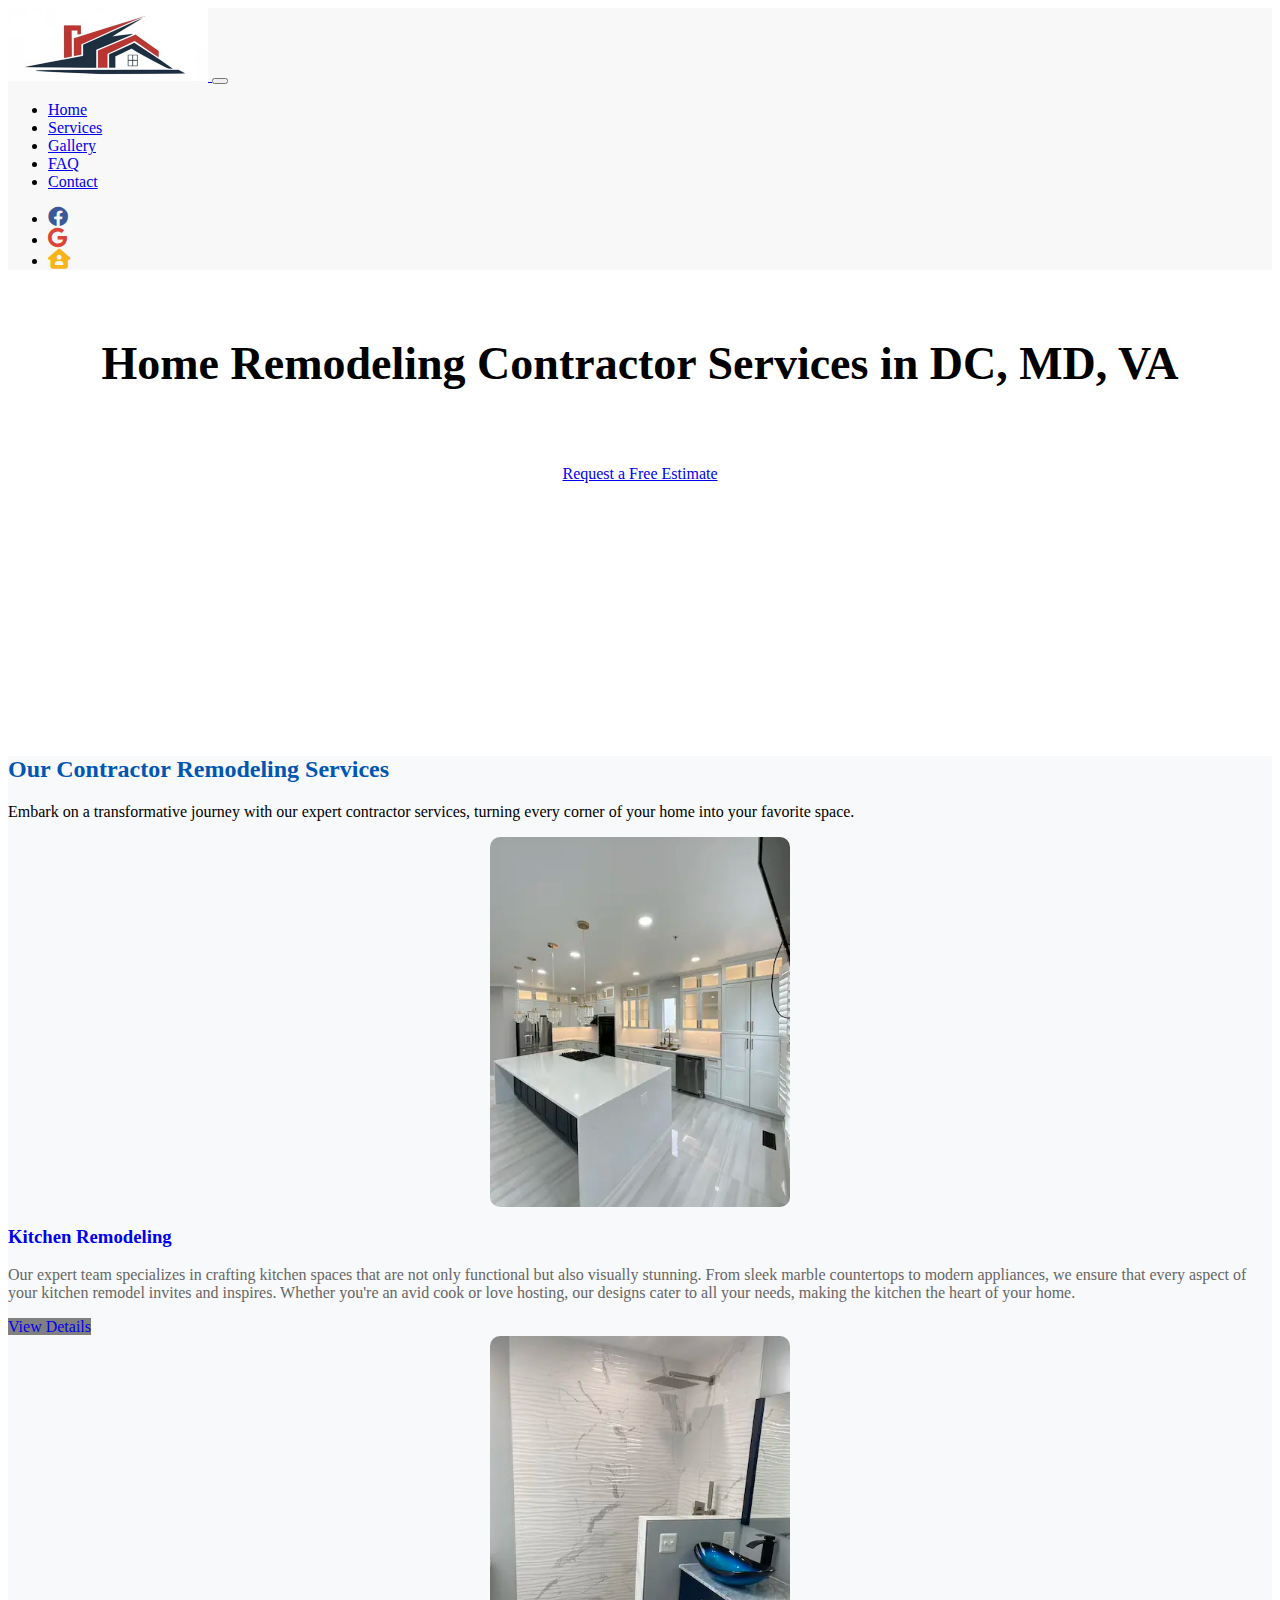
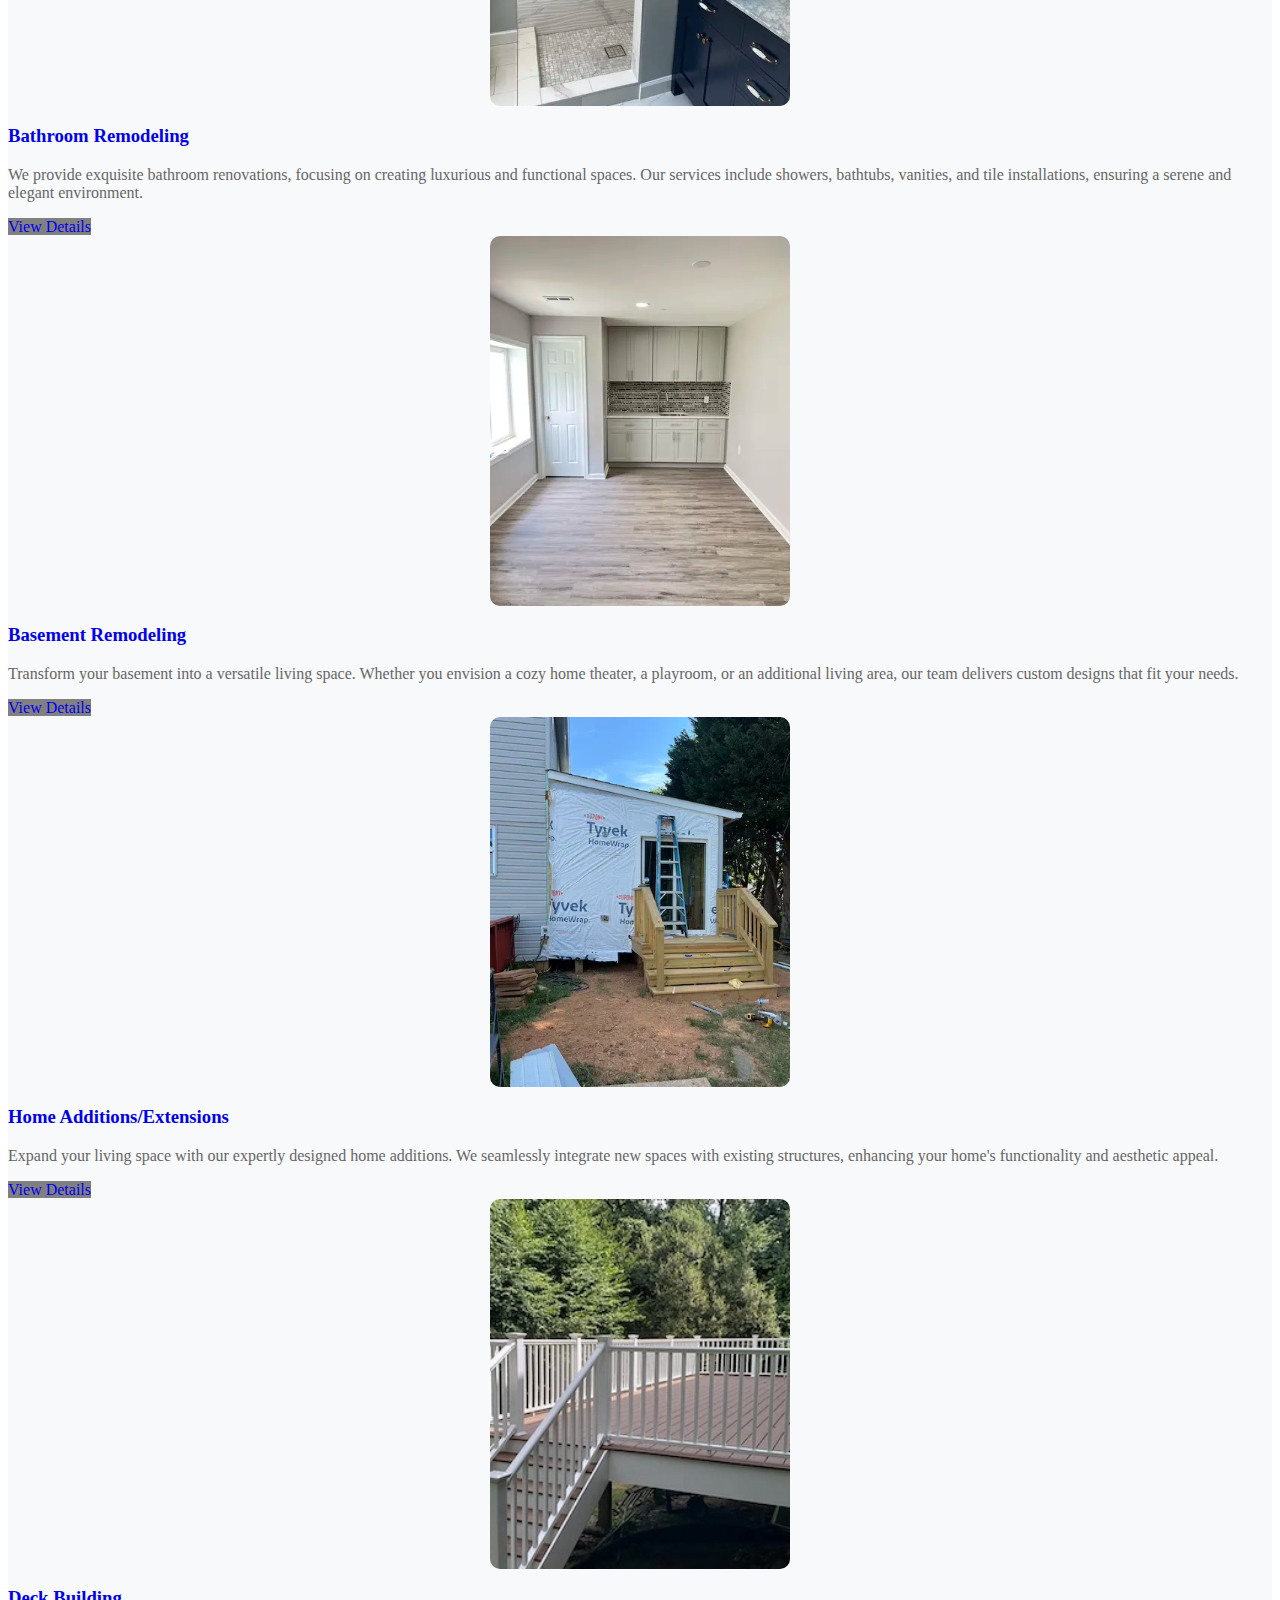
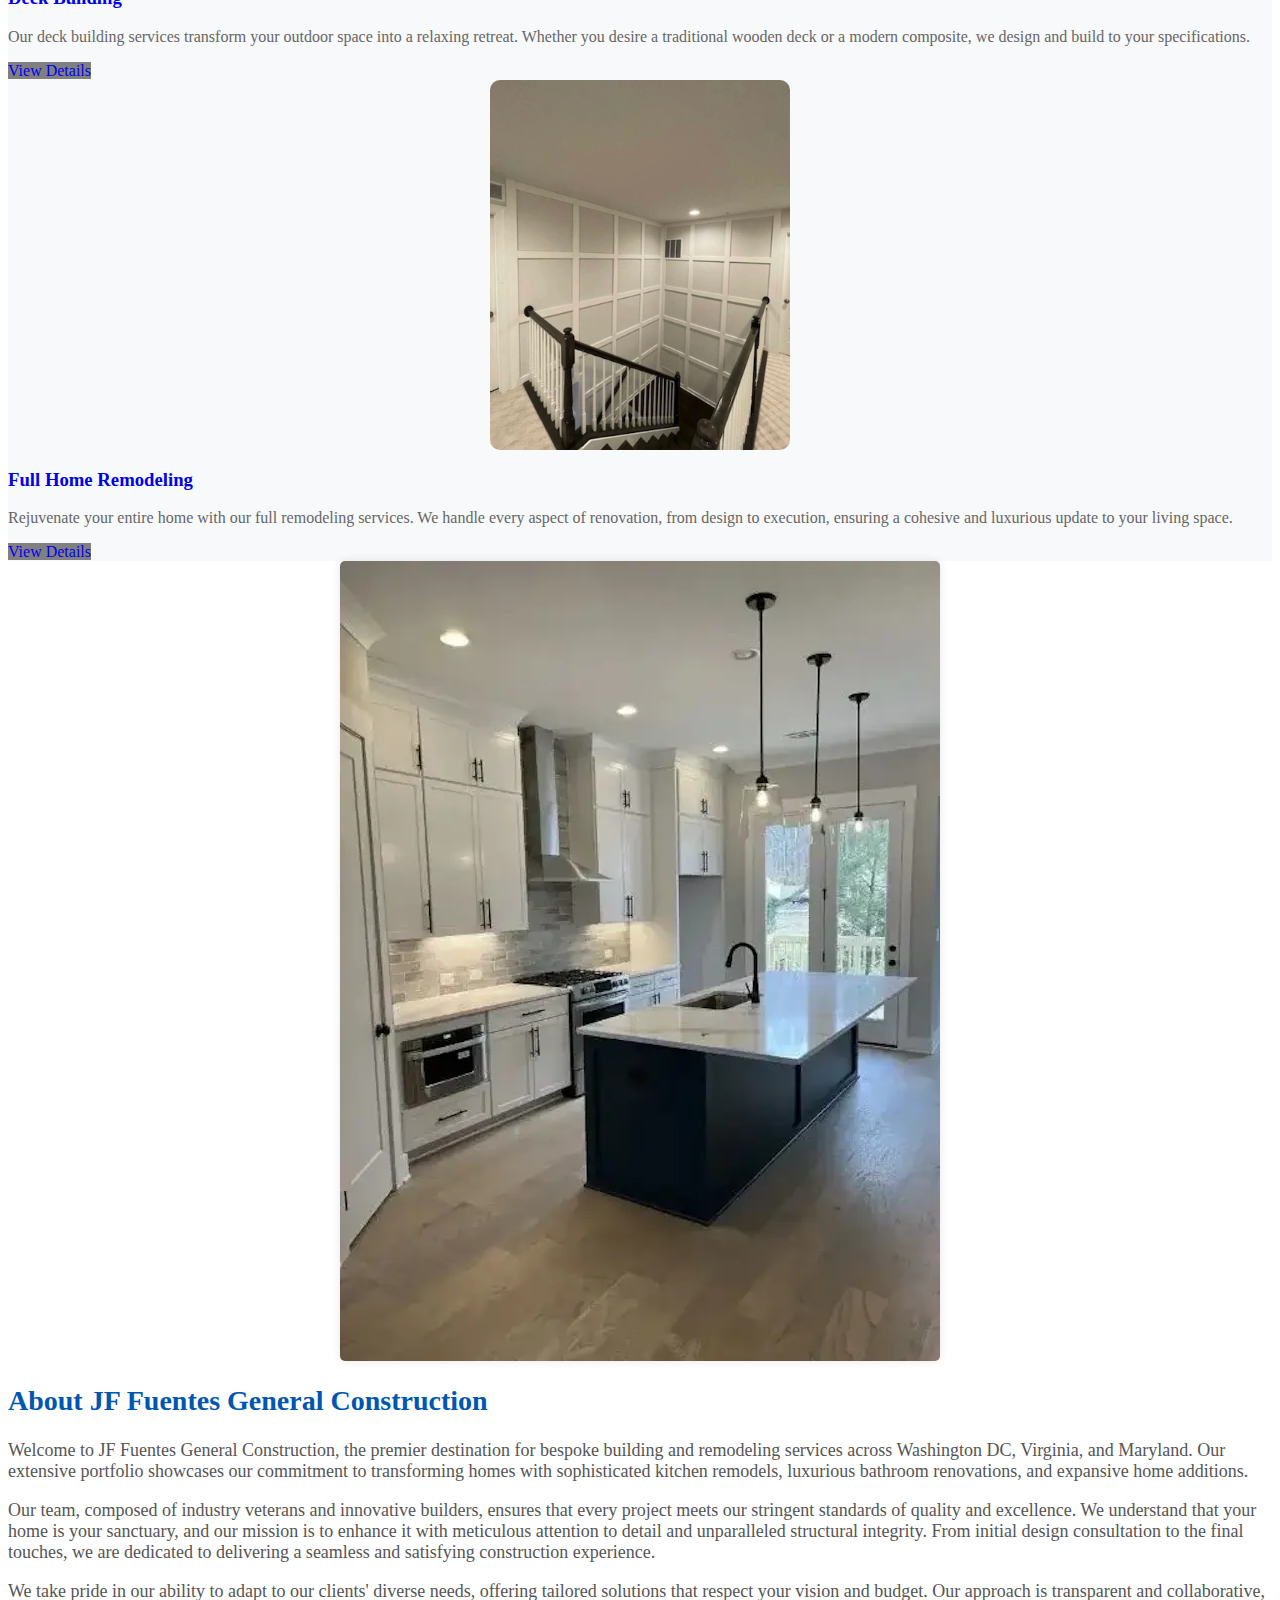
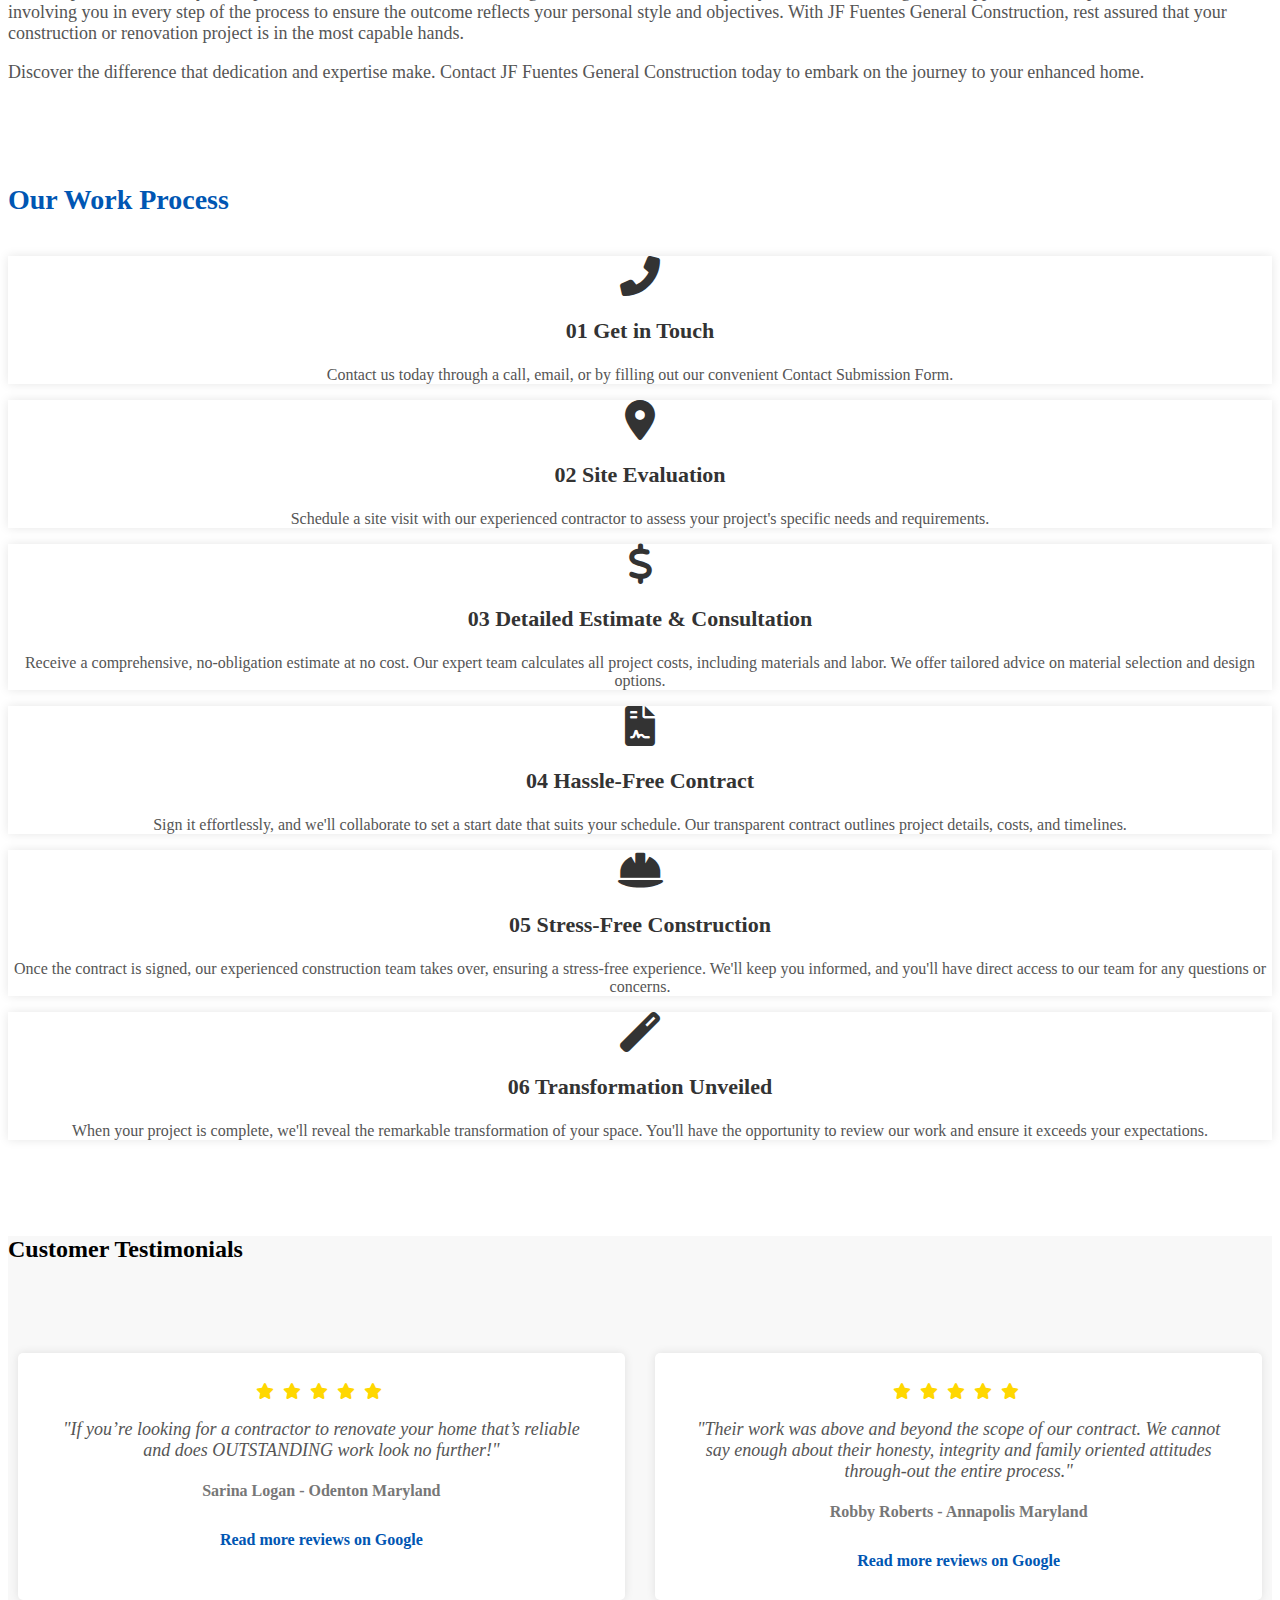
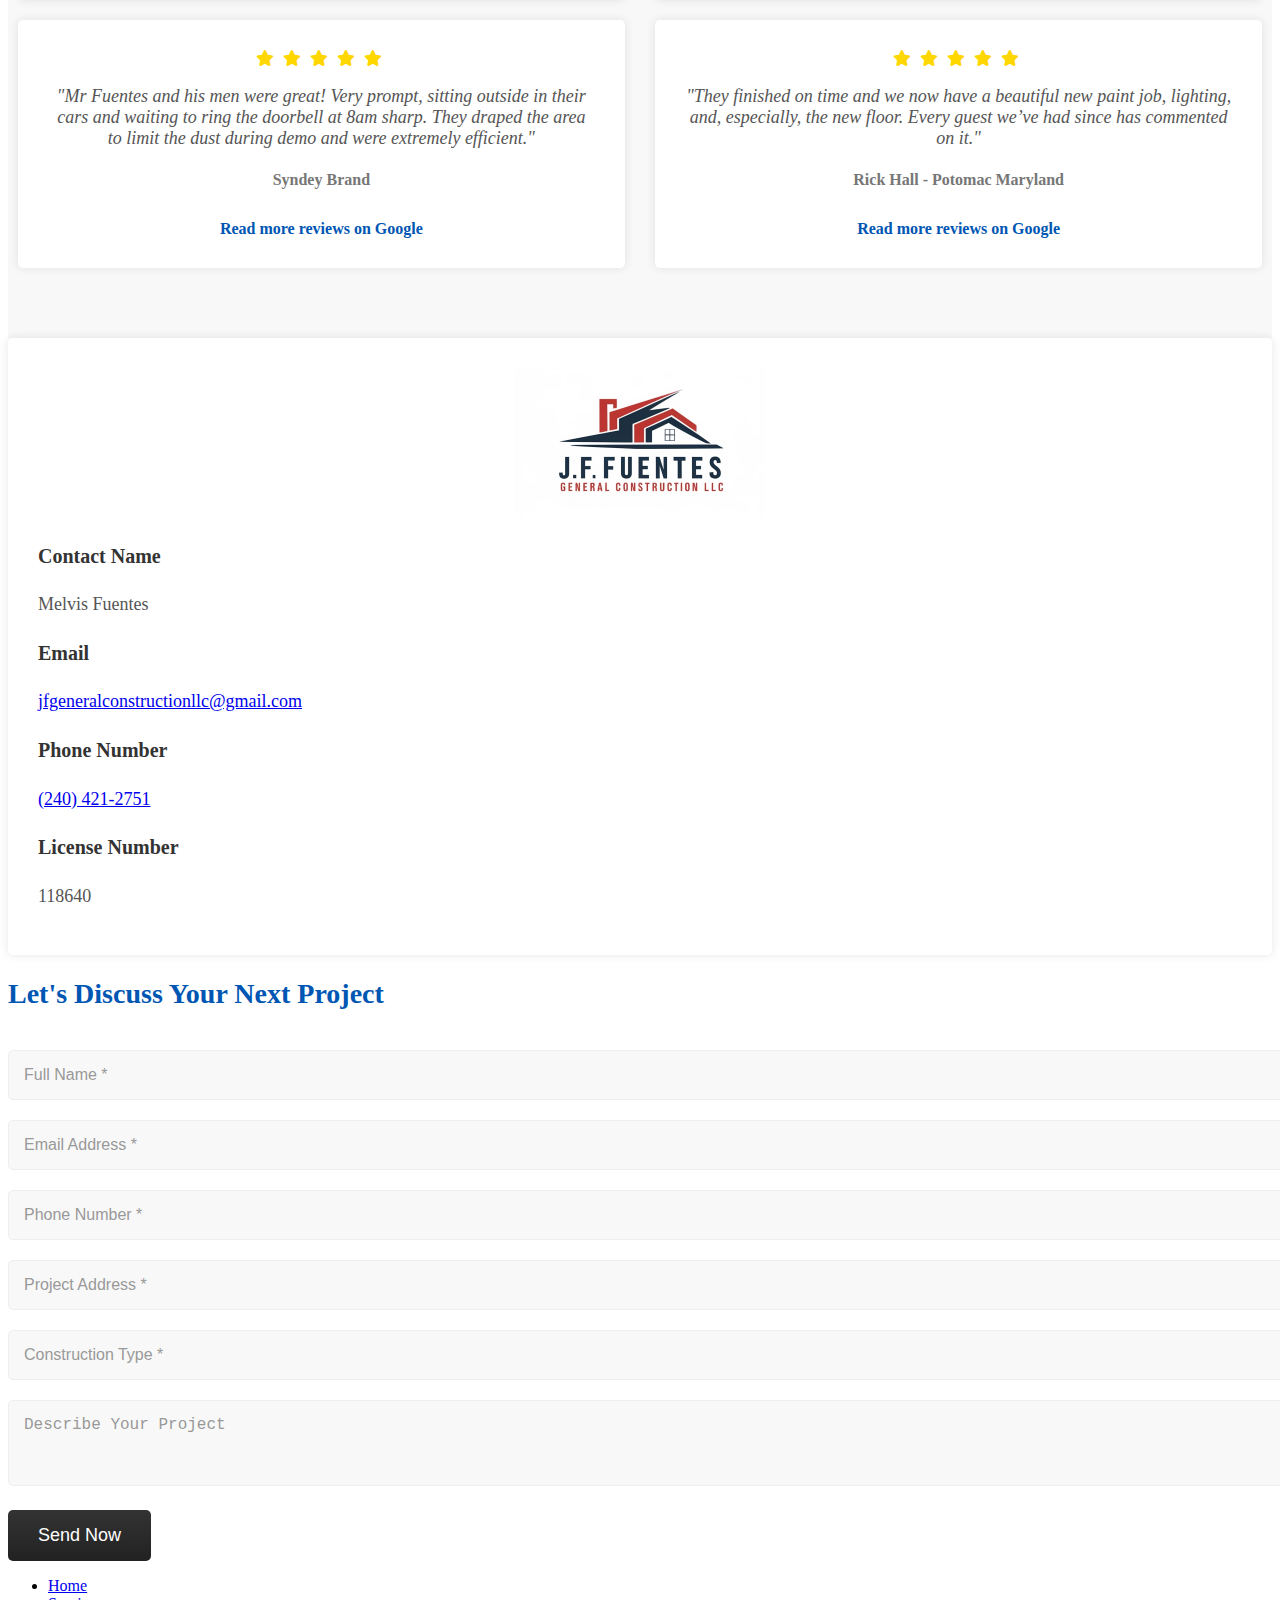
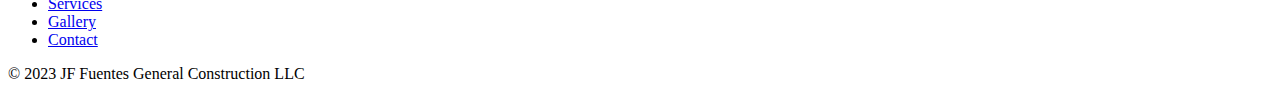
<file: index.html>
<!DOCTYPE html>
<html lang="en">
    <head>
        <meta charset="utf-8">
        <meta name="viewport" content="width=device-width, initial-scale=1">
        <meta name="description" content="Expert home remodeling in DC, MD, and VA. Specializing in kitchens, bathrooms, decks, and home additions. Get a free estimate from JF Fuentes Construction today!">
        <link rel="canonical" href="https://www.jfgeneralconstruction.com/">
        <title>Home Remodeling Experts | DC, MD, VA | JF Fuentes Construction</title>
        <link rel="stylesheet" type="text/css" href="styles.css">
        <link href="https://cdn.jsdelivr.net/npm/bootstrap@5.3.2/dist/css/bootstrap.min.css" rel="stylesheet" integrity="sha384-T3c6CoIi6uLrA9TneNEoa7RxnatzjcDSCmG1MXxSR1GAsXEV/Dwwykc2MPK8M2HN" crossorigin="anonymous">
        <link href="https://fonts.googleapis.com/css2?family=Roboto:wght@100;300;400;500;700;900&display=swap" rel="stylesheet">  
        <link rel="stylesheet" href="https://cdnjs.cloudflare.com/ajax/libs/font-awesome/6.0.0-beta3/css/all.min.css">
        <link rel="preload" href="services/kitchen.cover.page.mcclean.webp" as="image">
        <link rel="icon" href="pictures/official_logo.400x400.jpg" type="image/x-icon">
    
        <!-- Google Analytics Script -->
        <script async src="https://www.googletagmanager.com/gtag/js?id=G-X65NVSMLZF"></script>
        <script>
            window.dataLayer = window.dataLayer || [];
            function gtag(){dataLayer.push(arguments);}
            gtag('js', new Date());
            gtag('config', 'G-X65NVSMLZF');
        </script>
    
        <!-- Schema.org JSON-LD Markup -->
        <script type="application/ld+json">
        {
          "@context": "https://schema.org",
          "@type": "LocalBusiness",
          "name": "JF Fuentes General Construction",
          "image": "https://www.jfgeneralconstruction.com/pictures/official_logo.400x400.jpg",
          "telephone": "+1-240-421-2751",
          "priceRange": "$$",
          "description": "Expert home remodeling contractor specializing in kitchens, bathrooms, decks, and home additions in DC, MD, and VA.",
          "url": "https://www.jfgeneralconstruction.com/",
          "address": {
            "@type": "PostalAddress",
            "addressLocality": "Maryland",
            "addressRegion": "MD",
            "postalCode": "20810",
            "addressCountry": "US"
          },
          "areaServed": [
            {"@type": "Place", "name": "Howard County"},
            {"@type": "Place", "name": "Columbia"},
            {"@type": "Place", "name": "Ellicott City"},
            {"@type": "Place", "name": "Elkridge"},
            {"@type": "Place", "name": "Savage"},
            {"@type": "Place", "name": "Laurel"},
            {"@type": "Place", "name": "Clarksville"},
            {"@type": "Place", "name": "Highland"},
            {"@type": "Place", "name": "Fulton"},
            {"@type": "Place", "name": "Dayton"},
            {"@type": "Place", "name": "Glenwood"},
            {"@type": "Place", "name": "Glenelg"},
            {"@type": "Place", "name": "West Friendship"},
            {"@type": "Place", "name": "Woodbine"},
            {"@type": "Place", "name": "Marriottsville"},
            {"@type": "Place", "name": "Scaggsville"},
            {"@type": "Place", "name": "Jessup"},
            {"@type": "Place", "name": "Montgomery County"},
            {"@type": "Place", "name": "Rockville"},
            {"@type": "Place", "name": "Gaithersburg"},
            {"@type": "Place", "name": "Silver Spring"},
            {"@type": "Place", "name": "Bethesda"},
            {"@type": "Place", "name": "Germantown"},
            {"@type": "Place", "name": "Potomac"},
            {"@type": "Place", "name": "Chevy Chase"},
            {"@type": "Place", "name": "Takoma Park"},
            {"@type": "Place", "name": "Olney"},
            {"@type": "Place", "name": "Wheaton"},
            {"@type": "Place", "name": "Kensington"},
            {"@type": "Place", "name": "Montgomery Village"},
            {"@type": "Place", "name": "Clarksburg"},
            {"@type": "Place", "name": "Damascus"},
            {"@type": "Place", "name": "Poolesville"},
            {"@type": "Place", "name": "North Bethesda"},
            {"@type": "Place", "name": "North Potomac"},
            {"@type": "Place", "name": "Derwood"},
            {"@type": "Place", "name": "Laytonsville"},
            {"@type": "Place", "name": "Glen Echo"},
            {"@type": "Place", "name": "Barnesville"},
            {"@type": "Place", "name": "Brookeville"},
            {"@type": "Place", "name": "Boyds"},
            {"@type": "Place", "name": "Beallsville"},
            {"@type": "Place", "name": "Dickerson"},
            {"@type": "Place", "name": "Darnestown"},
            {"@type": "Place", "name": "Cabin John"},
            {"@type": "Place", "name": "Ashton"},
            {"@type": "Place", "name": "Brinklow"},
            {"@type": "Place", "name": "Burtonsville"},
            {"@type": "Place", "name": "Colesville"},
            {"@type": "Place", "name": "Fairland"},
            {"@type": "Place", "name": "Spencerville"},
            {"@type": "Place", "name": "Loudoun County"},
            {"@type": "Place", "name": "Leesburg"},
            {"@type": "Place", "name": "Ashburn"},
            {"@type": "Place", "name": "Sterling"},
            {"@type": "Place", "name": "South Riding"},
            {"@type": "Place", "name": "Brambleton"},
            {"@type": "Place", "name": "Dulles"},
            {"@type": "Place", "name": "Purcellville"},
            {"@type": "Place", "name": "Middleburg"},
            {"@type": "Place", "name": "Lovettsville"},
            {"@type": "Place", "name": "Aldie"},
            {"@type": "Place", "name": "Hamilton"},
            {"@type": "Place", "name": "Round Hill"},
            {"@type": "Place", "name": "Lucketts"},
            {"@type": "Place", "name": "Waterford"},
            {"@type": "Place", "name": "Arcola"},
            {"@type": "Place", "name": "Bluemont"},
            {"@type": "Place", "name": "Philomont"},
            {"@type": "Place", "name": "Paeonian Springs"},
            {"@type": "Place", "name": "Fairfax County"},
            {"@type": "Place", "name": "Fairfax"},
            {"@type": "Place", "name": "Alexandria"},
            {"@type": "Place", "name": "Reston"},
            {"@type": "Place", "name": "Herndon"},
            {"@type": "Place", "name": "McLean"},
            {"@type": "Place", "name": "Falls Church"},
            {"@type": "Place", "name": "Vienna"},
            {"@type": "Place", "name": "Tysons"},
            {"@type": "Place", "name": "Springfield"},
            {"@type": "Place", "name": "Burke"},
            {"@type": "Place", "name": "Annandale"},
            {"@type": "Place", "name": "Lorton"},
            {"@type": "Place", "name": "Great Falls"},
            {"@type": "Place", "name": "Centreville"},
            {"@type": "Place", "name": "Chantilly"},
            {"@type": "Place", "name": "Oakton"},
            {"@type": "Place", "name": "Clifton"},
            {"@type": "Place", "name": "Merrifield"},
            {"@type": "Place", "name": "Fort Belvoir"},
            {"@type": "Place", "name": "Dunn Loring"},
            {"@type": "Place", "name": "Franconia"},
            {"@type": "Place", "name": "Fairfax Station"},
            {"@type": "Place", "name": "Arlington"},
            {"@type": "Place", "name": "Ballston"},
            {"@type": "Place", "name": "Clarendon"},
            {"@type": "Place", "name": "Courthouse"},
            {"@type": "Place", "name": "Rosslyn"},
            {"@type": "Place", "name": "Crystal City"},
            {"@type": "Place", "name": "Pentagon City"},
            {"@type": "Place", "name": "Shirlington"},
            {"@type": "Place", "name": "Westover"},
            {"@type": "Place", "name": "Cherrydale"},
            {"@type": "Place", "name": "Aurora Highlands"},
            {"@type": "Place", "name": "Virginia Square"},
            {"@type": "Place", "name": "Columbia Pike"},
            {"@type": "Place", "name": "Ashton Heights"},
            {"@type": "Place", "name": "Lyon Village"}
          ],
          "makesOffer": [
            {"@type": "Offer", "itemOffered": {"@type": "Service", "name": "Kitchen Remodeling"}},
            {"@type": "Offer", "itemOffered": {"@type": "Service", "name": "Bathroom Remodeling"}},
            {"@type": "Offer", "itemOffered": {"@type": "Service", "name": "Basement Remodeling"}},
            {"@type": "Offer", "itemOffered": {"@type": "Service", "name": "Home Additions"}},
            {"@type": "Offer", "itemOffered": {"@type": "Service", "name": "Exterior Remodeling"}},
            {"@type": "Offer", "itemOffered": {"@type": "Service", "name": "Full Home Remodeling"}}
          ]
        }
        </script>
    </head>
<body>
    <nav class="navbar navbar-expand-lg bg-light navbar-light">
        <div class="container">
            <a href="index.html" class="navbar-brand">
                <img src="pictures/official_logo.web.png" alt="JF Fuentes General Construction company logo" class="logo"> 
            </a>
            <button class="navbar-toggler" type="button" data-bs-toggle="collapse" data-bs-target="#navmenu" aria-label="Toggle Navigation Menu">
                <span class="navbar-toggler-icon"></span>
            </button>
            <div class="collapse navbar-collapse" id="navmenu">
                <ul class="navbar-nav ms-auto">
                    <li class="nav-item"><a href="index.html" class="nav-link">Home</a></li>
                    <li class="nav-item"><a href="services.html" class="nav-link">Services</a></li>
                    <li class="nav-item"><a href="gallery.html" class="nav-link">Gallery</a></li>
                    <li class="nav-item"><a href="faq.html" class="nav-link">FAQ</a></li>
                    <li class="nav-item"><a href="contact.html" class="nav-link">Contact</a></li>
                </ul>
                <ul class="navbar-nav ms-3">
                    <li class="nav-item">
                        <a href="https://www.facebook.com/jffuentesconstruction/" class="nav-link" aria-label="Facebook" rel="noopener noreferrer"><i class="fab fa-facebook facebook-icon"></i></a>
                    </li>
                    <li class="nav-item">
                        <a href="https://maps.app.goo.gl/5n9Ws7RWfyurVB2X7" class="nav-link" aria-label="Google" rel="noopener noreferrer"><i class="fab fa-google google-icon"></i></a>
                    </li>
                    <li class="nav-item">
                        <a href="https://www.homeadvisor.com/rated.JFFuentesGeneral.61272822.html" class="nav-link" aria-label="Home Advisor" rel="noopener noreferrer"><i class="fas fa-house-user homeadvisor-icon"></i></a>
                    </li>
                </ul>
            </div>
        </div>
    </nav>

    <header class="cover text-white text-center d-flex align-items-center justify-content-center" id="hero" style="height: 50vh;">
        <div class="container overlay">
            <h1 class="display-4">Home Remodeling Contractor Services in DC, MD, VA</h1>
            <p class="lead paragraph-highlight">Renovate in Maryland, DC, or Virginia with the experts. Specializing in kitchen renovation, bathroom renovation, full home remodeling, and Home Addition Construction</p>
            <div class="mt-3">
                <a href="contact.html" class="btn btn-primary btn-lg">Request a Free Estimate</a>
            </div>
        </div>
    </header>
    
    
    <section class="services section-padding">
        <div class="container">
            <div class="row justify-content-center">
                <div class="col-md-12">
                    <div class="section-header text-center pb-5">
                        <h2 class="service-header">Our Contractor Remodeling Services</h2>
                        <p>Embark on a transformative journey with our expert contractor services, turning every corner of your home into your favorite space.</p>
                    </div>
                </div>
            </div>
            <div class="row justify-content-center">
                <div class="col-lg-4 mb-4">
                    <div class="service-item text-center">
                        <a href="services.html">
                            <img src="home.page/Kitchen-Remodel-Potomac-MD.webp" alt="Modern kitchen with marble countertops and stainless steel appliances in Potomac, Maryland" class="img-fluid mb-3" width="300" height="370">
                            <h3 class="fw-normal">Kitchen Remodeling</h3>
                        </a>
                        <p>Our expert team specializes in crafting kitchen spaces that are not only functional but also visually stunning. From sleek marble countertops to modern appliances, we ensure that every aspect of your kitchen remodel invites and inspires. Whether you're an avid cook or love hosting, our designs cater to all your needs, making the kitchen the heart of your home.</p>
                        <a href="services.html" class="btn btn-primary mt-2">View Details</a>
                    </div>
                </div>
                <div class="col-lg-4 mb-4">
                    <div class="service-item text-center">
                        <a href="services.html">
                            <img src="home.page/Falls-Church-Bathroom-Remodel.webp" alt="Contemporary bathroom with glass walk-in shower and dual vanity sinks in Arlington" class="img-fluid mb-3" width="300" height="370">
                            <h3 class="fw-normal">Bathroom Remodeling</h3>
                        </a>
                        <p>We provide exquisite bathroom renovations, focusing on creating luxurious and functional spaces. Our services include showers, bathtubs, vanities, and tile installations, ensuring a serene and elegant environment.</p>
                        <a href="services.html" class="btn btn-primary mt-2">View Details</a>
                    </div>
                </div>
                <div class="col-lg-4 mb-4">
                    <div class="service-item text-center">
                        <a href="services.html">
                            <img src="home.page/Basement-Remodel-Contractor-McClean-VA.webp" alt="Finished basement with home theater and custom shelving in McLean" class="img-fluid mb-3" width="300" height="370">
                            <h3 class="fw-normal">Basement Remodeling</h3>
                        </a>
                        <p>Transform your basement into a versatile living space. Whether you envision a cozy home theater, a playroom, or an additional living area, our team delivers custom designs that fit your needs.</p>
                        <a href="services.html" class="btn btn-primary mt-2">View Details</a>
                    </div>
                </div>
                <div class="col-lg-4 mb-4">
                    <div class="service-item text-center">
                        <a href="services.html">
                            <img src="home.page/Home-Addition-Contractor-Georgetown-Washington-DC.webp" alt="Home addition with large sunroom extension in Maryland" class="img-fluid mb-3" width="300" height="370">
                            <h3 class="fw-normal">Home Additions/Extensions</h3>
                        </a>
                        <p>Expand your living space with our expertly designed home additions. We seamlessly integrate new spaces with existing structures, enhancing your home's functionality and aesthetic appeal.</p>
                        <a href="services.html" class="btn btn-primary mt-2">View Details</a>
                    </div>
                </div>
                <div class="col-lg-4 mb-4">
                    <div class="service-item text-center">
                        <a href="services.html">
                            <img src="home.page/Ashburn-VA-Deck-Contractor.webp" alt="Elegant wooden deck with built-in seating and ambient lighting" class="img-fluid mb-3" width="300" height="370">
                            <h3 class="fw-normal">Deck Building</h3>
                        </a>
                        <p>Our deck building services transform your outdoor space into a relaxing retreat. Whether you desire a traditional wooden deck or a modern composite, we design and build to your specifications.</p>
                        <a href="services.html" class="btn btn-primary mt-2">View Details</a>
                    </div>
                </div>
                <div class="col-lg-4 mb-4">
                    <div class="service-item text-center">
                        <a href="services.html">
                            <img src="home.page/Aceen-Wall-Instalaltion-Leesburg-Virginia.webp" alt="Full home remodeling project with modern kitchen and living area in Arlington, VA" class="img-fluid mb-3" width="300" height="370">
                            <h3 class="fw-normal">Full Home Remodeling</h3>
                        </a>
                        <p>Rejuvenate your entire home with our full remodeling services. We handle every aspect of renovation, from design to execution, ensuring a cohesive and luxurious update to your living space.</p>
                        <a href="services.html" class="btn btn-primary mt-2">View Details</a>
                    </div>
                </div>
            </div>
        </div>
    </section>
      
    <section class="about-section-padding">
        <div class="container">
            <div class="row">
                <div class="col-lg-4 col-md-12">
                 <div class="about-img">
    <img src="home.page/Kitchen-Contractor-Ellicott-City.webp" alt="Construction team reviewing kitchen remodel plans in Ellicott City office" class="img-fluid">
</div>

                </div>
                <div class="col-lg-8 col-md-12">
                    <div class="about-text">
                        <h2 class="mb-4">About JF Fuentes General Construction</h2>
                        <p>Welcome to JF Fuentes General Construction, the premier destination for bespoke building and remodeling services across Washington DC, Virginia, and Maryland. Our extensive portfolio showcases our commitment to transforming homes with sophisticated kitchen remodels, luxurious bathroom renovations, and expansive home additions.</p>
                        <p>Our team, composed of industry veterans and innovative builders, ensures that every project meets our stringent standards of quality and excellence. We understand that your home is your sanctuary, and our mission is to enhance it with meticulous attention to detail and unparalleled structural integrity. From initial design consultation to the final touches, we are dedicated to delivering a seamless and satisfying construction experience.</p>
                        <p>We take pride in our ability to adapt to our clients' diverse needs, offering tailored solutions that respect your vision and budget. Our approach is transparent and collaborative, involving you in every step of the process to ensure the outcome reflects your personal style and objectives. With JF Fuentes General Construction, rest assured that your construction or renovation project is in the most capable hands.</p>
                        <p>Discover the difference that dedication and expertise make. Contact JF Fuentes General Construction today to embark on the journey to your enhanced home.</p>
                    </div>
                </div>
            </div>
        </div>
    </section>

    <section class="work-process">
        <div class="container text-center">
            <h2 class="mb-5">Our Work Process</h2>
            <div class="row">
                <div class="col-md-4 mb-4">
                    <div class="card h-100">
                        <div class="card-body">
                            <i class="fas fa-phone-alt fa-2x mb-3"></i>
                            <h3 class="card-title">01 Get in Touch</h3>
                            <p class="card-text">Contact us today through a call, email, or by filling out our convenient Contact Submission Form.</p>
                        </div>
                    </div>
                </div>

                <div class="col-md-4 mb-4">
                    <div class="card h-100">
                        <div class="card-body">
                            <i class="fas fa-map-marker-alt fa-2x mb-3"></i>
                            <h3 class="card-title">02 Site Evaluation</h3>
                            <p class="card-text">Schedule a site visit with our experienced contractor to assess your project's specific needs and requirements.</p>
                        </div>
                    </div>
                </div>

                <div class="col-md-4 mb-4">
                    <div class="card h-100">
                        <div class="card-body">
                            <i class="fas fa-dollar-sign fa-2x mb-3"></i>
                            <h3 class="card-title">03 Detailed Estimate & Consultation</h3>
                            <p class="card-text">Receive a comprehensive, no-obligation estimate at no cost. Our expert team calculates all project costs, including materials and labor. We offer tailored advice on material selection and design options.</p>
                        </div>
                    </div>
                </div>

                <div class="col-md-4 mb-4">
                    <div class="card h-100">
                        <div class="card-body">
                            <i class="fas fa-file-contract fa-2x mb-3"></i>
                            <h3 class="card-title">04 Hassle-Free Contract</h3>
                            <p class="card-text">Sign it effortlessly, and we'll collaborate to set a start date that suits your schedule. Our transparent contract outlines project details, costs, and timelines.</p>
                        </div>
                    </div>
                </div>

                <div class="col-md-4 mb-4">
                    <div class="card h-100">
                        <div class="card-body">
                            <i class="fas fa-hard-hat fa-2x mb-3"></i>
                            <h3 class="card-title">05 Stress-Free Construction</h3>
                            <p class="card-text">Once the contract is signed, our experienced construction team takes over, ensuring a stress-free experience. We'll keep you informed, and you'll have direct access to our team for any questions or concerns.</p>
                        </div>
                    </div>
                </div>

                <div class="col-md-4 mb-4">
                    <div class="card h-100">
                        <div class="card-body">
                            <i class="fas fa-magic fa-2x mb-3"></i>
                            <h3 class="card-title">06 Transformation Unveiled</h3>
                            <p class="card-text">When your project is complete, we'll reveal the remarkable transformation of your space. You'll have the opportunity to review our work and ensure it exceeds your expectations.</p>
                        </div>
                    </div>
                </div>
            </div>
        </div>
    </section>

    <section class="bg-light py-5">
        <div class="container">
            <h2 class="text-center mb-4">Customer Testimonials</h2>
            <div class="testimonial-carousel">
                <div class="testimonial-item">
                    <div class="rating">
                        <i class="fas fa-star"></i>
                        <i class="fas fa-star"></i>
                        <i class="fas fa-star"></i>
                        <i class="fas fa-star"></i>
                        <i class="fas fa-star"></i>
                    </div>
                    <p class="testimonial-text">"If you’re looking for a contractor to renovate your home that’s reliable and does OUTSTANDING work look no further!"</p>
                    <h4 class="testimonial-author">Sarina Logan - Odenton Maryland</h4>
                    <a href="https://maps.app.goo.gl/5n9Ws7RWfyurVB2X7" target="_blank" class="review-link" rel="noopener noreferrer">Read more reviews on Google</a>
                </div>
                <div class="testimonial-item">
                    <div class="rating">
                        <i class="fas fa-star"></i>
                        <i class="fas fa-star"></i>
                        <i class="fas fa-star"></i>
                        <i class="fas fa-star"></i>
                        <i class="fas fa-star"></i>
                    </div>
                    <p class="testimonial-text">"Their work was above and beyond the scope of our contract. We cannot say enough about their honesty, integrity and family oriented attitudes through-out the entire process."</p>
                    <h4 class="testimonial-author">Robby Roberts - Annapolis Maryland</h4>
                    <a href="https://maps.app.goo.gl/5n9Ws7RWfyurVB2X7" target="_blank" class="review-link" rel="noopener noreferrer">Read more reviews on Google</a>
                </div>
                <div class="testimonial-item">
                    <div class="rating">
                        <i class="fas fa-star"></i>
                        <i class="fas fa-star"></i>
                        <i class="fas fa-star"></i>
                        <i class="fas fa-star"></i>
                        <i class="fas fa-star"></i>
                    </div>
                    <p class="testimonial-text">"Mr Fuentes and his men were great! Very prompt, sitting outside in their cars and waiting to ring the doorbell at 8am sharp. They draped the area to limit the dust during demo and were extremely efficient."</p>
                    <h4 class="testimonial-author">Syndey Brand</h4>
                    <a href="https://maps.app.goo.gl/5n9Ws7RWfyurVB2X7" target="_blank" class="review-link" rel="noopener noreferrer">Read more reviews on Google</a>
                </div>
                <div class="testimonial-item">
                    <div class="rating">
                        <i class="fas fa-star"></i>
                        <i class="fas fa-star"></i>
                        <i class="fas fa-star"></i>
                        <i class="fas fa-star"></i>
                        <i class="fas fa-star"></i>
                    </div>
                    <p class="testimonial-text">"They finished on time and we now have a beautiful new paint job, lighting, and, especially, the new floor. Every guest we’ve had since has commented on it."</p>
                    <h4 class="testimonial-author">Rick Hall - Potomac Maryland</h4>
                    <a href="https://maps.app.goo.gl/5n9Ws7RWfyurVB2X7" target="_blank" class="review-link" rel="noopener noreferrer">Read more reviews on Google</a>
                </div>
            </div>
        </div>
    </section>

    <section id="contact" class="contact section-padding">
        <div class="container">
            <div class="row">
                <div class="col-lg-4 col-md-12 contact-info-section">
                    <img class="logo img-fluid mb-4" src="pictures/website.logo.png" alt="JF Fuentes General Construction official logo">
                    <div class="contact-info">
                        <div class="contact-info-item">
                            <h4>Contact Name</h4>
                            <p>Melvis Fuentes</p>
                        </div>
                        <div class="contact-info-item">
                            <h4>Email</h4>
                            <p><a href="mailto:jfgeneralconstructionllc@gmail.com">jfgeneralconstructionllc@gmail.com</a></p>
                        </div>
                        <div class="contact-info-item">
                            <h4>Phone Number</h4>
                            <p><a href="tel:(240)421-2751">(240) 421-2751</a></p>
                        </div>
                        <div class="contact-info-item">
                            <h4>License Number</h4>
                            <p>118640</p>
                        </div>
                    </div>
                </div>
                <div class="col-lg-8 col-md-12">
                    <h2 class="contact-form-header">Let's Discuss Your Next Project</h2>
                    <form action="https://usebasin.com/f/f221b996dff6" method="POST" class="contact-form">
                        <div class="form-group">
                            <input type="text" class="form-input" name="Full Name" required placeholder="Full Name *">
                        </div>
                        <div class="form-group">
                            <input type="email" class="form-input" name="Email Address" required placeholder="Email Address *">
                        </div>
                        <div class="form-group">
                            <input type="tel" class="form-input" name="Phone Number" required placeholder="Phone Number *">
                        </div>
                        <div class="form-group">
                            <input type="text" class="form-input" name="Project Address" required placeholder="Project Address *">
                        </div>
                        <div class="form-group">
                            <input type="text" class="form-input" name="Construction Type" required placeholder="Construction Type *">
                        </div>
                        <div class="form-group">
                            <textarea rows="3" class="form-input" name="Project Description" placeholder="Describe Your Project"></textarea>
                        </div>
                        <div class="form-group">
                            <button type="submit" class="submit-btn">Send Now</button>
                        </div>
                    </form>
                </div>
            </div>
        </div>
    </section>

    <footer class="py-3 my-4">
        <ul class="nav justify-content-center border-bottom pb-3 mb-3">
            <li class="nav-item"><a href="index.html" class="nav-link px-2 text-body-secondary">Home</a></li>
            <li class="nav-item"><a href="services.html" class="nav-link px-2 text-body-secondary">Services</a></li>
            <li class="nav-item"><a href="gallery.html" class="nav-link px-2 text-body-secondary">Gallery</a></li>
            <li class="nav-item"><a href="contact.html" class="nav-link px-2 text-body-secondary">Contact</a></li>
        </ul>
        <p class="text-center text-body-secondary">© 2023 JF Fuentes General Construction LLC</p>
    </footer>

    <script src="https://cdn.jsdelivr.net/npm/bootstrap@5.3.2/dist/js/bootstrap.bundle.min.js"></script>
</body>
</html>
</file>
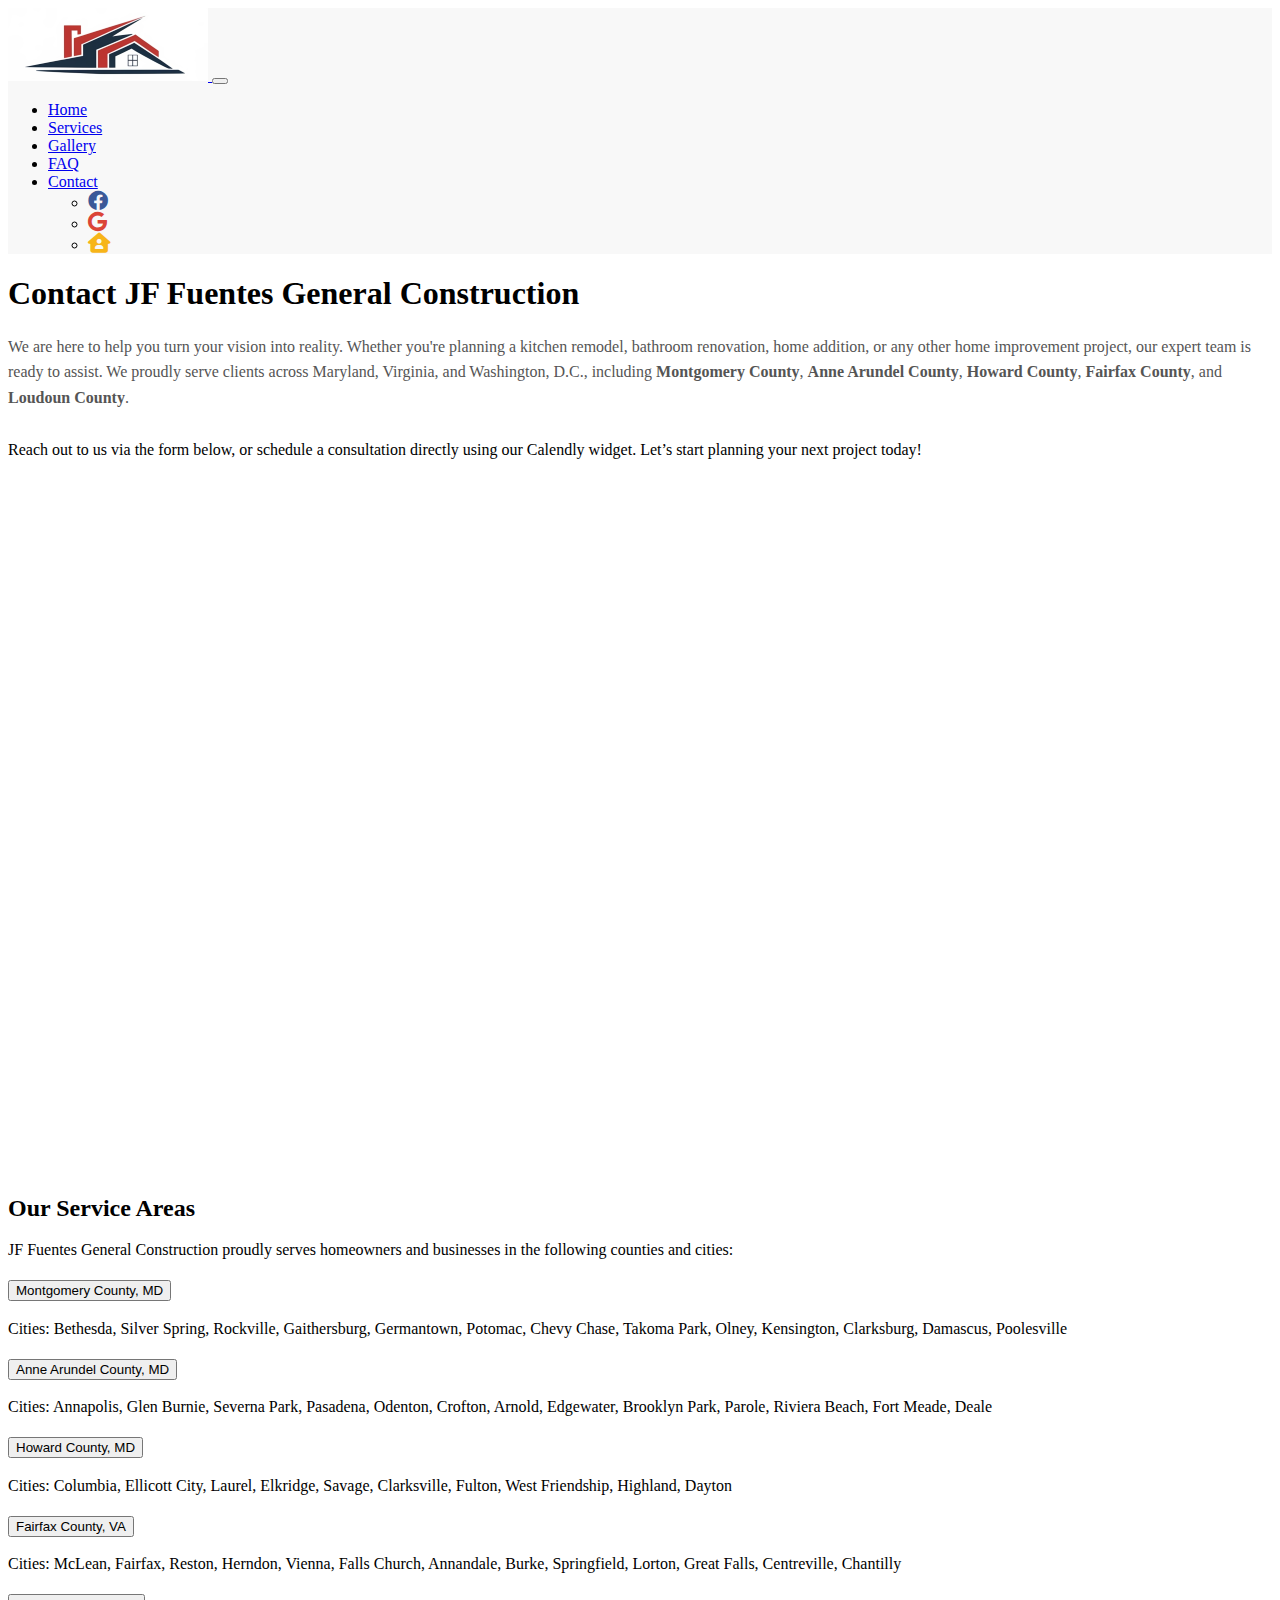
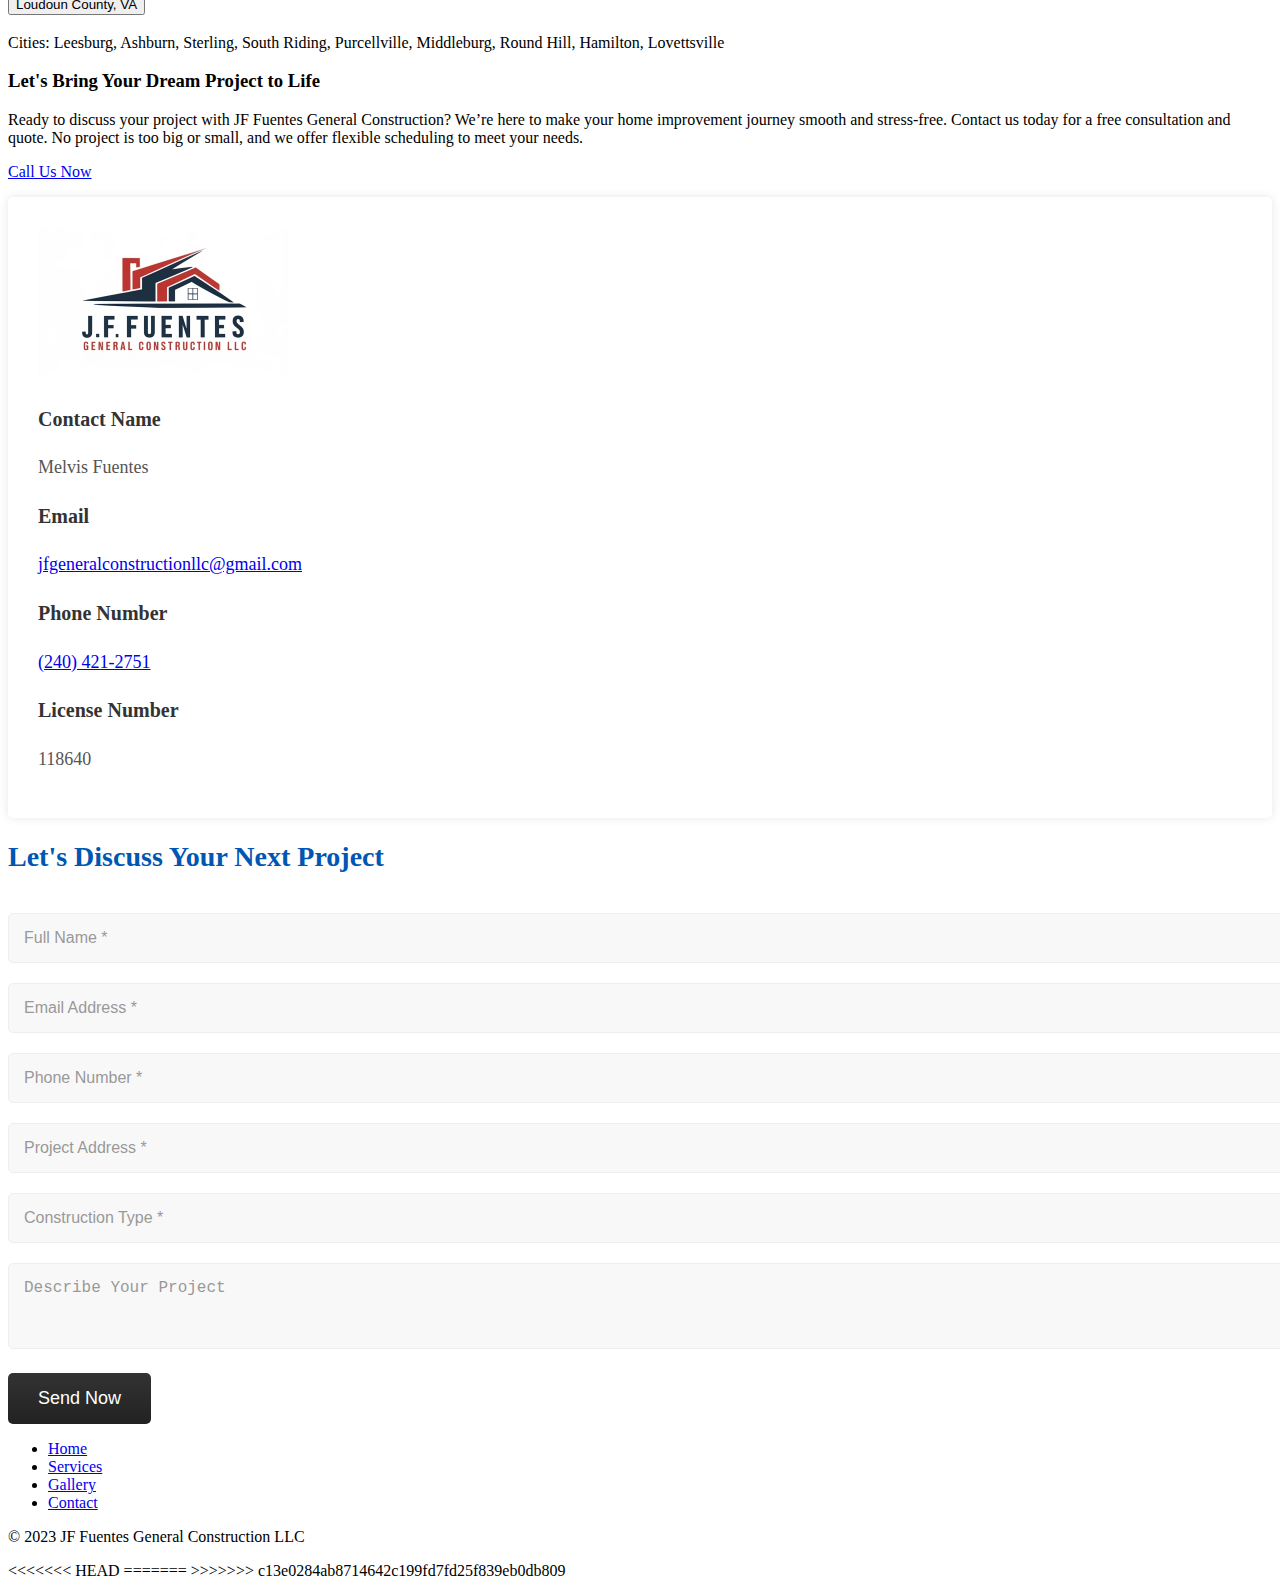
<file: contact.html>
<!DOCTYPE html>
<html lang="en">
<head>
    <meta charset="utf-8">
    <meta name="viewport" content="width=device-width, initial-scale=1">
    <meta name="description" content="Contact JF Fuentes General Construction for professional remodeling and construction services in Montgomery County, Anne Arundel County, Howard County, Fairfax County, and Loudoun County. Schedule your consultation today.">
    <title>Contact - JF Fuentes General Construction</title>
    <link rel="stylesheet" type="text/css" href="styles.css">
    <link href="https://cdn.jsdelivr.net/npm/bootstrap@5.3.2/dist/css/bootstrap.min.css" rel="stylesheet" integrity="sha384-T3c6CoIi6uLrA9TneNEoa7RxnatzjcDSCmG1MXxSR1GAsXEV/Dwwykc2MPK8M2HN" crossorigin="anonymous">
    <link rel="preconnect" href="https://fonts.googleapis.com">
    <link rel="preconnect" href="https://fonts.gstatic.com" crossorigin>
    <link rel="canonical" href="https://www.jfgeneralconstruction.com/contact">
    <link href="https://fonts.googleapis.com/css2?family=Roboto:ital,wght@0,100;0,300;0,400;0,500;0,700;0,900&display=swap" rel="stylesheet">
    <link rel="stylesheet" href="https://cdnjs.cloudflare.com/ajax/libs/font-awesome/6.0.0-beta3/css/all.min.css">
    <script async src="https://www.googletagmanager.com/gtag/js?id=G-X65NVSMLZF"></script>
    <script>
      window.dataLayer = window.dataLayer || [];
      function gtag(){dataLayer.push(arguments);}
      gtag('js', new Date());
      gtag('config', 'G-X65NVSMLZF');
    </script>
    
<script type="application/ld+json">
{
  "@context": "https://schema.org",
  "@type": "LocalBusiness",
  "name": "JF Fuentes General Construction",
  "url": "https://www.jfgeneralconstruction.com",
  "telephone": "+1-240-421-2751",
  "email": "jfgeneralconstructionllc@gmail.com",
  "priceRange": "$$",
  "description": "Expert home remodeling contractor specializing in kitchens, bathrooms, decks, and home additions in DC, MD, and VA.",
  "image": "https://www.jfgeneralconstruction.com/pictures/official_logo.400x400.jpg",
  "address": {
    "@type": "PostalAddress",
    "addressLocality": "Maryland",
    "addressRegion": "MD",
    "postalCode": "20810",
    "addressCountry": "US"
  },
  "contactPoint": {
    "@type": "ContactPoint",
    "contactType": "Customer Service",
    "telephone": "+1-240-421-2751",
    "email": "jfgeneralconstructionllc@gmail.com",
    "url": "https://www.jfgeneralconstruction.com/contact.html",
    "availableLanguage": ["English"],
    "contactOption": "TollFree",
    "areaServed": "US"
  }
}
</script>

</head>
<body>
<nav class="navbar navbar-expand-lg bg-light navbar-light">
    <div class="container">
        <a href="./index.html" class="navbar-brand">
            <img src="pictures/official_logo.web.png" alt="JF Fuentes General Construction logo" class="logo"> 
            <span class="ms-2"></span>
        </a>
        <button class="navbar-toggler" type="button" data-bs-toggle="collapse" data-bs-target="#navmenu" aria-label="Toggle Navigation Menu">
            <span class="navbar-toggler-icon"></span>
        </button>

        <div class="collapse navbar-collapse" id="navmenu">
            <ul class="navbar-nav ms-auto">
                <li class="nav-item">
                    <a href="./index.html" class="nav-link">Home</a>
                </li>
                <li class="nav-item">
                    <a href="./services.html" class="nav-link">Services</a>
                </li>
                <li class="nav-item">
                    <a href="./gallery.html" class="nav-link">Gallery</a>
                </li>
                <li class="nav-item">
                    <a href="./faq.html" class="nav-link">FAQ</a>
                </li>
                <li class="nav-item">
                    <a href="./contact.html" class="nav-link">Contact</a>
                </li>
                <ul class="navbar-nav ms-3">
                    <li class="nav-item">
                        <a href="https://www.facebook.com/jffuentesconstruction/" class="nav-link" aria-label="Facebook"><i class="fab fa-facebook facebook-icon"></i></a>
                    </li>
                    <li class="nav-item">
                        <a href="https://maps.app.goo.gl/5n9Ws7RWfyurVB2X7" class="nav-link" aria-label="Google"><i class="fab fa-google google-icon"></i></a>
                    </li>
                    <li class="nav-item">
                        <a href="https://www.homeadvisor.com/rated.JFFuentesGeneral.61272822.html" class="nav-link" aria-label="Home Advisor"><i class="fas fa-house-user homeadvisor-icon"></i></a>
                    </li>
                </ul>
            </ul>
        </div>
    </div>
</nav>

<div class="container my-5">
    <div class="text-center">
        <h1>Contact JF Fuentes General Construction</h1>
        <p class="lead">We are here to help you turn your vision into reality. Whether you're planning a kitchen remodel, bathroom renovation, home addition, or any other home improvement project, our expert team is ready to assist. We proudly serve clients across Maryland, Virginia, and Washington, D.C., including <strong>Montgomery County</strong>, <strong>Anne Arundel County</strong>, <strong>Howard County</strong>, <strong>Fairfax County</strong>, and <strong>Loudoun County</strong>.</p>
        <p>Reach out to us via the form below, or schedule a consultation directly using our Calendly widget. Let’s start planning your next project today!</p>
    </div>
</div>

<!-- Calendly inline widget begin -->
<div class="calendly-inline-widget" data-url="https://calendly.com/jffuentes/30min" style="min-width:320px;height:700px;"></div>
<script type="text/javascript" src="https://assets.calendly.com/assets/external/widget.js" async></script>
<!-- Calendly inline widget end -->

<div class="container my-5">
    <h2 class="text-center">Our Service Areas</h2>
    <p class="text-center">JF Fuentes General Construction proudly serves homeowners and businesses in the following counties and cities:</p>

    <!-- Dropdown for Montgomery County -->
    <div class="accordion" id="accordionExample">
        <div class="accordion-item">
            <h3 class="accordion-header" id="headingOne">
                <button class="accordion-button" type="button" data-bs-toggle="collapse" data-bs-target="#collapseOne" aria-expanded="true" aria-controls="collapseOne">
                    Montgomery County, MD
                </button>
            </h3>
            <div id="collapseOne" class="accordion-collapse collapse show" aria-labelledby="headingOne" data-bs-parent="#accordionExample">
                <div class="accordion-body">
                    Cities: Bethesda, Silver Spring, Rockville, Gaithersburg, Germantown, Potomac, Chevy Chase, Takoma Park, Olney, Kensington, Clarksburg, Damascus, Poolesville
                </div>
            </div>
        </div>

        <!-- Dropdown for Anne Arundel County -->
        <div class="accordion-item">
            <h3 class="accordion-header" id="headingTwo">
                <button class="accordion-button collapsed" type="button" data-bs-toggle="collapse" data-bs-target="#collapseTwo" aria-expanded="false" aria-controls="collapseTwo">
                    Anne Arundel County, MD
                </button>
            </h3>
            <div id="collapseTwo" class="accordion-collapse collapse" aria-labelledby="headingTwo" data-bs-parent="#accordionExample">
                <div class="accordion-body">
                    Cities: Annapolis, Glen Burnie, Severna Park, Pasadena, Odenton, Crofton, Arnold, Edgewater, Brooklyn Park, Parole, Riviera Beach, Fort Meade, Deale
                </div>
            </div>
        </div>

        <!-- Dropdown for Howard County -->
        <div class="accordion-item">
            <h3 class="accordion-header" id="headingThree">
                <button class="accordion-button collapsed" type="button" data-bs-toggle="collapse" data-bs-target="#collapseThree" aria-expanded="false" aria-controls="collapseThree">
                    Howard County, MD
                </button>
            </h3>
            <div id="collapseThree" class="accordion-collapse collapse" aria-labelledby="headingThree" data-bs-parent="#accordionExample">
                <div class="accordion-body">
                    Cities: Columbia, Ellicott City, Laurel, Elkridge, Savage, Clarksville, Fulton, West Friendship, Highland, Dayton
                </div>
            </div>
        </div>

        <!-- Dropdown for Fairfax County -->
        <div class="accordion-item">
            <h3 class="accordion-header" id="headingFour">
                <button class="accordion-button collapsed" type="button" data-bs-toggle="collapse" data-bs-target="#collapseFour" aria-expanded="false" aria-controls="collapseFour">
                    Fairfax County, VA
                </button>
            </h3>
            <div id="collapseFour" class="accordion-collapse collapse" aria-labelledby="headingFour" data-bs-parent="#accordionExample">
                <div class="accordion-body">
                    Cities: McLean, Fairfax, Reston, Herndon, Vienna, Falls Church, Annandale, Burke, Springfield, Lorton, Great Falls, Centreville, Chantilly
                </div>
            </div>
        </div>

        <!-- Dropdown for Loudoun County -->
        <div class="accordion-item">
            <h3 class="accordion-header" id="headingFive">
                <button class="accordion-button collapsed" type="button" data-bs-toggle="collapse" data-bs-target="#collapseFive" aria-expanded="false" aria-controls="collapseFive">
                    Loudoun County, VA
                </button>
            </h3>
            <div id="collapseFive" class="accordion-collapse collapse" aria-labelledby="headingFive" data-bs-parent="#accordionExample">
                <div class="accordion-body">
                    Cities: Leesburg, Ashburn, Sterling, South Riding, Purcellville, Middleburg, Round Hill, Hamilton, Lovettsville
                </div>
            </div>
        </div>
    </div>
</div>

<div class="container my-5">
    <h3 class="text-center">Let's Bring Your Dream Project to Life</h3>
    <p class="text-center">Ready to discuss your project with JF Fuentes General Construction? We’re here to make your home improvement journey smooth and stress-free. Contact us today for a free consultation and quote. No project is too big or small, and we offer flexible scheduling to meet your needs.</p>
    <p class="text-center"><a href="tel:(240)421-2751" class="btn btn-primary">Call Us Now</a></p>
</div>

<div class="container">
    <section id="contact" class="contact section-padding">
        <div class="row">
            <div class="col-lg-4 col-md-12 contact-info-section">
                <img src="pictures/website.logo.png" alt="JF Fuentes General Construction logo" class="logo">
                <div class="contact-info">
                    <div class="contact-info-item">
                        <h4>Contact Name</h4>
                        <p>Melvis Fuentes</p>
                    </div>
                    <div class="contact-info-item">
                        <h4>Email</h4>
                        <p><a href="mailto:jfgeneralconstructionllc@gmail.com">jfgeneralconstructionllc@gmail.com</a></p>
                    </div>
                    <div class="contact-info-item">
                        <h4>Phone Number</h4>
                        <p><a href="tel:(240) 421-2751">(240) 421-2751</a></p>
                    </div>
                    <div class="contact-info-item">
                        <h4>License Number</h4>
                        <p>118640</p>
                    </div>
                </div>
            </div>

            <div class="col-lg-8 col-md-12">
                <h2 class="contact-form-header">Let's Discuss Your Next Project</h2>
                <form action="https://usebasin.com/f/f221b996dff6" method="POST" class="contact-form">
                    <div class="form-group">
                        <input type="text" class="form-input" name="Full Name" required placeholder="Full Name *">
                    </div>
                    <div class="form-group">
                        <input type="email" class="form-input" name="Email Address" required placeholder="Email Address *">
                    </div>
                    <div class="form-group">
                        <input type="tel" class="form-input" name="Phone Number" required placeholder="Phone Number *">
                    </div>
                    <div class="form-group">
                        <input type="text" class="form-input" name="Project Address" required placeholder="Project Address *">
                    </div>
                    <div class="form-group">
                        <input type="text" class="form-input" name="Construction Type" required placeholder="Construction Type *">
                    </div>
                    <div class="form-group">
                        <textarea rows="3" class="form-input" name="Project Description" placeholder="Describe Your Project"></textarea>
                    </div>
                    <div class="form-group">
                        <button type="submit" class="submit-btn">Send Now</button>
                    </div>
                </form>
            </div>
        </div>
    </section>
</div>

<footer class="py-3 my-4">
    <ul class="nav justify-content-center border-bottom pb-3 mb-3">
        <li class="nav-item"><a href="./index.html" class="nav-link px-2 text-body-secondary">Home</a></li>
        <li class="nav-item"><a href="./services.html" class="nav-link px-2 text-body-secondary">Services</a></li>
        <li class="nav-item"><a href="./gallery.html" class="nav-link px-2 text-body-secondary">Gallery</a></li>
        <li class="nav-item"><a href="./contact.html" class="nav-link px-2 text-body-secondary">Contact</a></li>
    </ul>
    <p class="text-center text-body-secondary">© 2023 JF Fuentes General Construction LLC</p>
</footer>

<script src="https://cdn.jsdelivr.net/npm/bootstrap@5.3.2/dist/js/bootstrap.bundle.min.js" integrity="sha384-C6RzsynM9kWDrMNeT87bh95OGNyZPhcTNXj1NW7RuBCsyN/o0jlpcV8Qyq46cDfL" crossorigin="anonymous"></script>
</body>
<<<<<<< HEAD
</html>

=======
</html>
>>>>>>> c13e0284ab8714642c199fd7fd25f839eb0db809
</file>
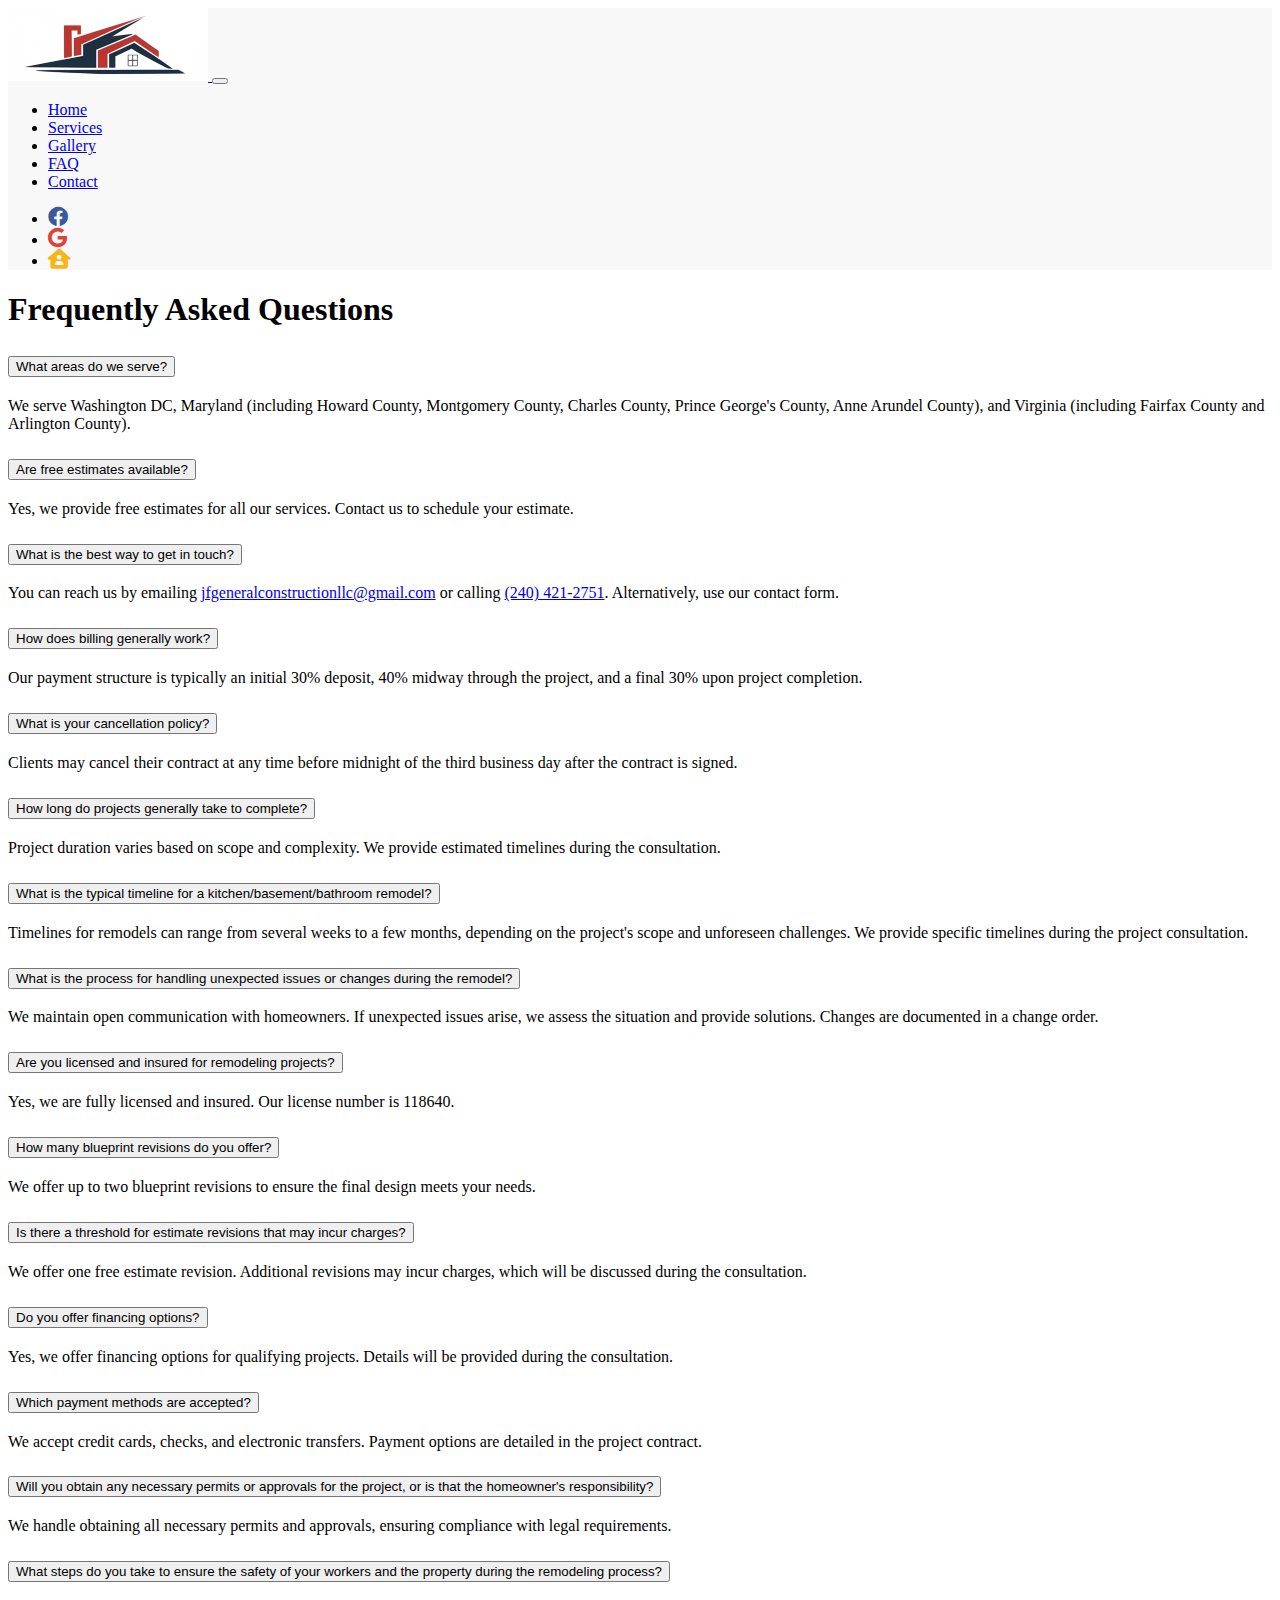
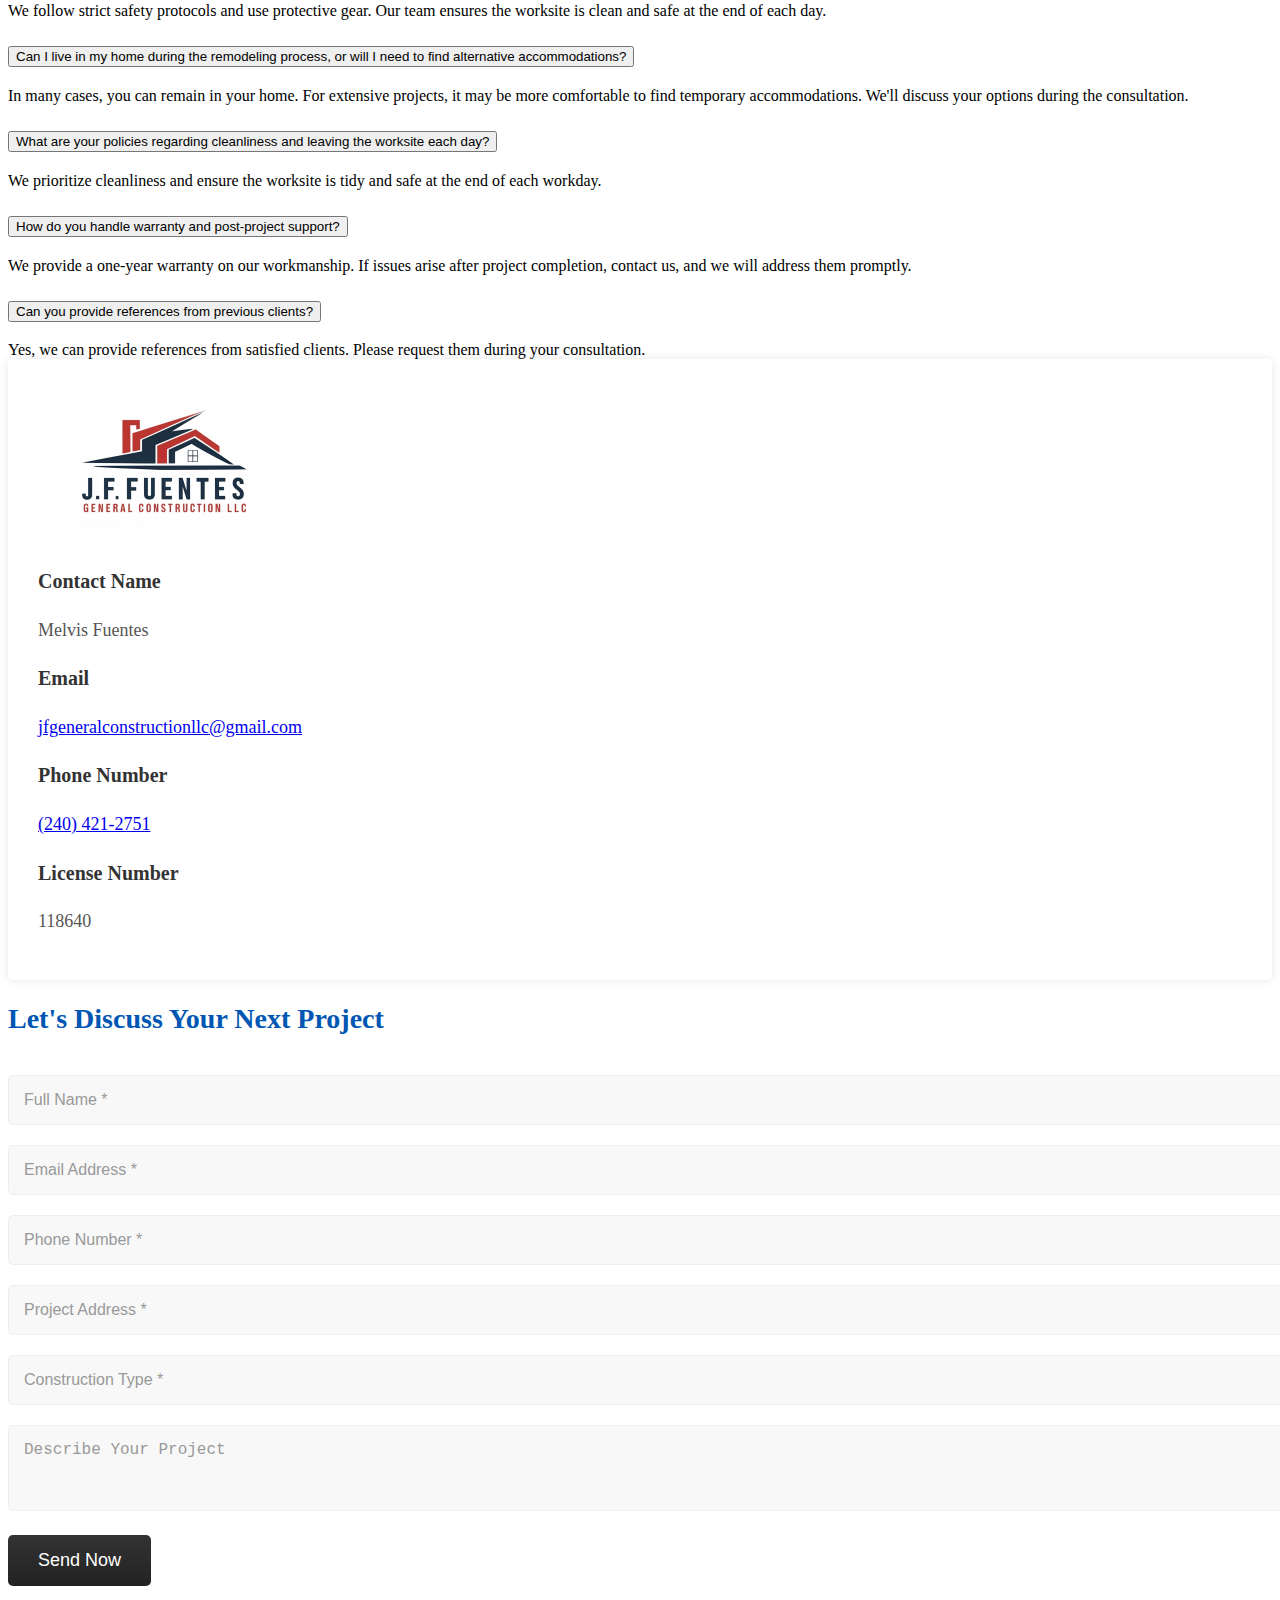
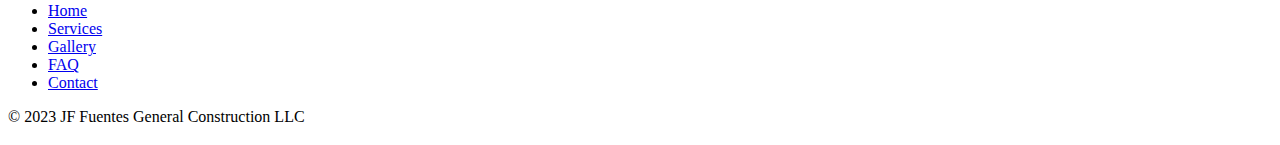
<file: faq.html>
<!DOCTYPE html>
<html lang="en">
<head>
    <meta charset="utf-8">
    <meta name="viewport" content="width=device-width, initial-scale=1">
    <meta name="description" content="Find answers to all your remodeling questions at JF Fuentes General Construction FAQ page. Expert tips, guidance, and insights to make your home renovation journey smooth. Explore now!">
    <title>Frequently Asked Questions - JF Fuentes General Construction</title>
    <link rel="stylesheet" type="text/css" href="styles.css">
    <link href="https://cdn.jsdelivr.net/npm/bootstrap@5.3.2/dist/css/bootstrap.min.css" rel="stylesheet" integrity="sha384-T3c6CoIi6uLrA9TneNEoa7RxnatzjcDSCmG1MXxSR1GAsXEV/Dwwykc2MPK8M2HN" crossorigin="anonymous">
    <link rel="preconnect" href="https://fonts.googleapis.com">
    <link rel="canonical" href="https://www.jfgeneralconstruction.com/faq">
    <link rel="preconnect" href="https://fonts.gstatic.com" crossorigin>
    <link href="https://fonts.googleapis.com/css2?family=Roboto:wght@100;300;400;500;700;900&display=swap" rel="stylesheet">
    <link rel="stylesheet" href="https://cdnjs.cloudflare.com/ajax/libs/font-awesome/6.0.0-beta3/css/all.min.css">
    <script async src="https://www.googletagmanager.com/gtag/js?id=G-X65NVSMLZF"></script>
    <script>
      window.dataLayer = window.dataLayer || [];
      function gtag(){dataLayer.push(arguments);}
      gtag('js', new Date());
      gtag('config', 'G-X65NVSMLZF');
    </script>
    <script type="application/ld+json">
{
  "@context": "https://schema.org",
  "@type": "FAQPage",
  "mainEntity": [
    {
      "@type": "Question",
      "name": "What areas do we serve?",
      "acceptedAnswer": {
        "@type": "Answer",
        "text": "We serve Washington DC, Maryland (including Howard County, Montgomery County, Charles County, Prince George's County, Anne Arundel County), and Virginia (including Fairfax County and Arlington County)."
      }
    },
    {
      "@type": "Question",
      "name": "Are free estimates available?",
      "acceptedAnswer": {
        "@type": "Answer",
        "text": "Yes, we provide free estimates for all our services. Contact us to schedule your estimate."
      }
    },
    {
      "@type": "Question",
      "name": "What is the best way to get in touch?",
      "acceptedAnswer": {
        "@type": "Answer",
        "text": "You can reach us by emailing jfgeneralconstructionllc@gmail.com or calling (240) 421-2751. Alternatively, use our contact form."
      }
    },
    {
      "@type": "Question",
      "name": "How does billing generally work?",
      "acceptedAnswer": {
        "@type": "Answer",
        "text": "Our payment structure is typically an initial 30% deposit, 40% midway through the project, and a final 30% upon project completion."
      }
    },
    {
      "@type": "Question",
      "name": "What is your cancellation policy?",
      "acceptedAnswer": {
        "@type": "Answer",
        "text": "Clients may cancel their contract at any time before midnight of the third business day after the contract is signed."
      }
    },
    {
      "@type": "Question",
      "name": "How long do projects generally take to complete?",
      "acceptedAnswer": {
        "@type": "Answer",
        "text": "Project duration varies based on scope and complexity. We provide estimated timelines during the consultation."
      }
    },
    {
      "@type": "Question",
      "name": "What is the typical timeline for a kitchen/basement/bathroom remodel?",
      "acceptedAnswer": {
        "@type": "Answer",
        "text": "Timelines for remodels can range from several weeks to a few months, depending on the project's scope and unforeseen challenges. We provide specific timelines during the project consultation."
      }
    },
    {
      "@type": "Question",
      "name": "What is the process for handling unexpected issues or changes during the remodel?",
      "acceptedAnswer": {
        "@type": "Answer",
        "text": "We maintain open communication with homeowners. If unexpected issues arise, we assess the situation and provide solutions. Changes are documented in a change order."
      }
    },
    {
      "@type": "Question",
      "name": "Are you licensed and insured for remodeling projects?",
      "acceptedAnswer": {
        "@type": "Answer",
        "text": "Yes, we are fully licensed and insured. Our license number is 118640."
      }
    },
    {
      "@type": "Question",
      "name": "How many blueprint revisions do you offer?",
      "acceptedAnswer": {
        "@type": "Answer",
        "text": "We offer up to two blueprint revisions to ensure the final design meets your needs."
      }
    },
    {
      "@type": "Question",
      "name": "Is there a threshold for estimate revisions that may incur charges?",
      "acceptedAnswer": {
        "@type": "Answer",
        "text": "We offer one free estimate revision. Additional revisions may incur charges, which will be discussed during the consultation."
      }
    },
    {
      "@type": "Question",
      "name": "Do you offer financing options?",
      "acceptedAnswer": {
        "@type": "Answer",
        "text": "Yes, we offer financing options for qualifying projects. Details will be provided during the consultation."
      }
    },
    {
      "@type": "Question",
      "name": "Which payment methods are accepted?",
      "acceptedAnswer": {
        "@type": "Answer",
        "text": "We accept credit cards, checks, and electronic transfers. Payment options are detailed in the project contract."
      }
    },
    {
      "@type": "Question",
      "name": "Will you obtain any necessary permits or approvals for the project, or is that the homeowner's responsibility?",
      "acceptedAnswer": {
        "@type": "Answer",
        "text": "We handle obtaining all necessary permits and approvals, ensuring compliance with legal requirements."
      }
    },
    {
      "@type": "Question",
      "name": "What steps do you take to ensure the safety of your workers and the property during the remodeling process?",
      "acceptedAnswer": {
        "@type": "Answer",
        "text": "We follow strict safety protocols and use protective gear. Our team ensures the worksite is clean and safe at the end of each day."
      }
    },
    {
      "@type": "Question",
      "name": "Can I live in my home during the remodeling process, or will I need to find alternative accommodations?",
      "acceptedAnswer": {
        "@type": "Answer",
        "text": "In many cases, you can remain in your home. For extensive projects, it may be more comfortable to find temporary accommodations. We'll discuss your options during the consultation."
      }
    },
    {
      "@type": "Question",
      "name": "What are your policies regarding cleanliness and leaving the worksite each day?",
      "acceptedAnswer": {
        "@type": "Answer",
        "text": "We prioritize cleanliness and ensure the worksite is tidy and safe at the end of each workday."
      }
    },
    {
      "@type": "Question",
      "name": "How do you handle warranty and post-project support?",
      "acceptedAnswer": {
        "@type": "Answer",
        "text": "We provide a one-year warranty on our workmanship. If issues arise after project completion, contact us, and we will address them promptly."
      }
    },
    {
      "@type": "Question",
      "name": "Can you provide references from previous clients?",
      "acceptedAnswer": {
        "@type": "Answer",
        "text": "Yes, we can provide references from satisfied clients. Please request them during your consultation."
      }
    }
  ]
}
</script>

</head>
<body>
<nav class="navbar navbar-expand-lg bg-light navbar-light">
    <div class="container">
        <a href="index.html" class="navbar-brand">
            <img src="pictures/official_logo.web.png" alt="JF Fuentes General Construction logo" class="logo"> 
        </a>
        <button class="navbar-toggler" type="button" data-bs-toggle="collapse" data-bs-target="#navmenu" aria-label="Toggle Navigation Menu">
            <span class="navbar-toggler-icon"></span>
        </button>

        <div class="collapse navbar-collapse" id="navmenu">
            <ul class="navbar-nav ms-auto">
                <li class="nav-item"><a href="index.html" class="nav-link">Home</a></li>
                <li class="nav-item"><a href="services.html" class="nav-link">Services</a></li>
                <li class="nav-item"><a href="gallery.html" class="nav-link">Gallery</a></li>
                <li class="nav-item"><a href="faq.html" class="nav-link">FAQ</a></li>
                <li class="nav-item"><a href="contact.html" class="nav-link">Contact</a></li>
            </ul>
            <ul class="navbar-nav ms-3">
                <li class="nav-item">
                    <a href="https://www.facebook.com/jffuentesconstruction/" class="nav-link" aria-label="Facebook"><i class="fab fa-facebook facebook-icon"></i></a>
                </li>
                <li class="nav-item">
                    <a href="https://maps.app.goo.gl/5n9Ws7RWfyurVB2X7" class="nav-link" aria-label="Google"><i class="fab fa-google google-icon"></i></a>
                </li>
                <li class="nav-item">
                    <a href="https://www.homeadvisor.com/rated.JFFuentesGeneral.61272822.html" class="nav-link" aria-label="Home Advisor"><i class="fas fa-house-user homeadvisor-icon"></i></a>
                </li>
            </ul>
        </div>
    </div>
</nav>

<div class="container mt-5 faq-section">
    <h1 class="mb-4">Frequently Asked Questions</h1>
    <div class="accordion" id="faqAccordion">
        <!-- Accordion Items -->

        <!-- Question 1 -->
        <div class="accordion-item">
            <h2 class="accordion-header" id="question1">
                <button class="accordion-button" type="button" data-bs-toggle="collapse" data-bs-target="#answer1" aria-expanded="true" aria-controls="answer1">
                    What areas do we serve?
                </button>
            </h2>
            <div id="answer1" class="accordion-collapse collapse show" aria-labelledby="question1" data-bs-parent="#faqAccordion">
                <div class="accordion-body">
                    We serve Washington DC, Maryland (including Howard County, Montgomery County, Charles County, Prince George's County, Anne Arundel County), and Virginia (including Fairfax County and Arlington County).
                </div>
            </div>
        </div>

        <!-- Question 2 -->
        <div class="accordion-item">
            <h2 class="accordion-header" id="question2">
                <button class="accordion-button" type="button" data-bs-toggle="collapse" data-bs-target="#answer2" aria-expanded="false" aria-controls="answer2">
                    Are free estimates available?
                </button>
            </h2>
            <div id="answer2" class="accordion-collapse collapse" aria-labelledby="question2" data-bs-parent="#faqAccordion">
                <div class="accordion-body">
                    Yes, we provide free estimates for all our services. Contact us to schedule your estimate.
                </div>
            </div>
        </div>

        <!-- Question 3 -->
        <div class="accordion-item">
            <h2 class="accordion-header" id="question3">
                <button class="accordion-button" type="button" data-bs-toggle="collapse" data-bs-target="#answer3" aria-expanded="false" aria-controls="answer3">
                    What is the best way to get in touch?
                </button>
            </h2>
            <div id="answer3" class="accordion-collapse collapse" aria-labelledby="question3" data-bs-parent="#faqAccordion">
                <div class="accordion-body">
                    You can reach us by emailing <a href="mailto:jfgeneralconstructionllc@gmail.com">jfgeneralconstructionllc@gmail.com</a> or calling <a href="tel:+12404212751">(240) 421-2751</a>. Alternatively, use our contact form.
                </div>
            </div>
        </div>

        <!-- Question 4 -->
        <div class="accordion-item">
            <h2 class="accordion-header" id="question4">
                <button class="accordion-button" type="button" data-bs-toggle="collapse" data-bs-target="#answer4" aria-expanded="false" aria-controls="answer4">
                    How does billing generally work?
                </button>
            </h2>
            <div id="answer4" class="accordion-collapse collapse" aria-labelledby="question4" data-bs-parent="#faqAccordion">
                <div class="accordion-body">
                    Our payment structure is typically an initial 30% deposit, 40% midway through the project, and a final 30% upon project completion.
                </div>
            </div>
        </div>

        <!-- Question 5 -->
        <div class="accordion-item">
            <h2 class="accordion-header" id="question5">
                <button class="accordion-button" type="button" data-bs-toggle="collapse" data-bs-target="#answer5" aria-expanded="false" aria-controls="answer5">
                    What is your cancellation policy?
                </button>
            </h2>
            <div id="answer5" class="accordion-collapse collapse" aria-labelledby="question5" data-bs-parent="#faqAccordion">
                <div class="accordion-body">
                    Clients may cancel their contract at any time before midnight of the third business day after the contract is signed.
                </div>
            </div>
        </div>

        <!-- Question 6 -->
        <div class="accordion-item">
            <h2 class="accordion-header" id="question6">
                <button class="accordion-button" type="button" data-bs-toggle="collapse" data-bs-target="#answer6" aria-expanded="false" aria-controls="answer6">
                    How long do projects generally take to complete?
                </button>
            </h2>
            <div id="answer6" class="accordion-collapse collapse" aria-labelledby="question6" data-bs-parent="#faqAccordion">
                <div class="accordion-body">
                    Project duration varies based on scope and complexity. We provide estimated timelines during the consultation.
                </div>
            </div>
        </div>

        <!-- Question 7 -->
        <div class="accordion-item">
            <h2 class="accordion-header" id="question7">
                <button class="accordion-button" type="button" data-bs-toggle="collapse" data-bs-target="#answer7" aria-expanded="false" aria-controls="answer7">
                    What is the typical timeline for a kitchen/basement/bathroom remodel?
                </button>
            </h2>
            <div id="answer7" class="accordion-collapse collapse" aria-labelledby="question7" data-bs-parent="#faqAccordion">
                <div class="accordion-body">
                    Timelines for remodels can range from several weeks to a few months, depending on the project's scope and unforeseen challenges. We provide specific timelines during the project consultation.
                </div>
            </div>
        </div>

        <!-- Question 8 -->
        <div class="accordion-item">
            <h2 class="accordion-header" id="question8">
                <button class="accordion-button" type="button" data-bs-toggle="collapse" data-bs-target="#answer8" aria-expanded="false" aria-controls="answer8">
                    What is the process for handling unexpected issues or changes during the remodel?
                </button>
            </h2>
            <div id="answer8" class="accordion-collapse collapse" aria-labelledby="question8" data-bs-parent="#faqAccordion">
                <div class="accordion-body">
                    We maintain open communication with homeowners. If unexpected issues arise, we assess the situation and provide solutions. Changes are documented in a change order.
                </div>
            </div>
        </div>

        <!-- Question 9 -->
        <div class="accordion-item">
            <h2 class="accordion-header" id="question9">
                <button class="accordion-button" type="button" data-bs-toggle="collapse" data-bs-target="#answer9" aria-expanded="false" aria-controls="answer9">
                    Are you licensed and insured for remodeling projects?
                </button>
            </h2>
            <div id="answer9" class="accordion-collapse collapse" aria-labelledby="question9" data-bs-parent="#faqAccordion">
                <div class="accordion-body">
                    Yes, we are fully licensed and insured. Our license number is 118640.
                </div>
            </div>
        </div>

        <!-- Question 10 -->
        <div class="accordion-item">
            <h2 class="accordion-header" id="question10">
                <button class="accordion-button" type="button" data-bs-toggle="collapse" data-bs-target="#answer10" aria-expanded="false" aria-controls="answer10">
                    How many blueprint revisions do you offer?
                </button>
            </h2>
            <div id="answer10" class="accordion-collapse collapse" aria-labelledby="question10" data-bs-parent="#faqAccordion">
                <div class="accordion-body">
                    We offer up to two blueprint revisions to ensure the final design meets your needs.
                </div>
            </div>
        </div>

        <!-- Question 11 -->
        <div class="accordion-item">
            <h2 class="accordion-header" id="question11">
                <button class="accordion-button" type="button" data-bs-toggle="collapse" data-bs-target="#answer11" aria-expanded="false" aria-controls="answer11">
                    Is there a threshold for estimate revisions that may incur charges?
                </button>
            </h2>
            <div id="answer11" class="accordion-collapse collapse" aria-labelledby="question11" data-bs-parent="#faqAccordion">
                <div class="accordion-body">
                    We offer one free estimate revision. Additional revisions may incur charges, which will be discussed during the consultation.
                </div>
            </div>
        </div>

        <!-- Question 12 -->
        <div class="accordion-item">
            <h2 class="accordion-header" id="question12">
                <button class="accordion-button" type="button" data-bs-toggle="collapse" data-bs-target="#answer12" aria-expanded="false" aria-controls="answer12">
                    Do you offer financing options?
                </button>
            </h2>
            <div id="answer12" class="accordion-collapse collapse" aria-labelledby="question12" data-bs-parent="#faqAccordion">
                <div class="accordion-body">
                    Yes, we offer financing options for qualifying projects. Details will be provided during the consultation.
                </div>
            </div>
        </div>

        <!-- Question 13 -->
        <div class="accordion-item">
            <h2 class="accordion-header" id="question13">
                <button class="accordion-button" type="button" data-bs-toggle="collapse" data-bs-target="#answer13" aria-expanded="false" aria-controls="answer13">
                    Which payment methods are accepted?
                </button>
            </h2>
            <div id="answer13" class="accordion-collapse collapse" aria-labelledby="question13" data-bs-parent="#faqAccordion">
                <div class="accordion-body">
                    We accept credit cards, checks, and electronic transfers. Payment options are detailed in the project contract.
                </div>
            </div>
        </div>

        <!-- Question 14 -->
        <div class="accordion-item">
            <h2 class="accordion-header" id="question14">
                <button class="accordion-button" type="button" data-bs-toggle="collapse" data-bs-target="#answer14" aria-expanded="false" aria-controls="answer14">
                    Will you obtain any necessary permits or approvals for the project, or is that the homeowner's responsibility?
                </button>
            </h2>
            <div id="answer14" class="accordion-collapse collapse" aria-labelledby="question14" data-bs-parent="#faqAccordion">
                <div class="accordion-body">
                    We handle obtaining all necessary permits and approvals, ensuring compliance with legal requirements.
                </div>
            </div>
        </div>

        <!-- Question 15 -->
        <div class="accordion-item">
            <h2 class="accordion-header" id="question15">
                <button class="accordion-button" type="button" data-bs-toggle="collapse" data-bs-target="#answer15" aria-expanded="false" aria-controls="answer15">
                    What steps do you take to ensure the safety of your workers and the property during the remodeling process?
                </button>
            </h2>
            <div id="answer15" class="accordion-collapse collapse" aria-labelledby="question15" data-bs-parent="#faqAccordion">
                <div class="accordion-body">
                    We follow strict safety protocols and use protective gear. Our team ensures the worksite is clean and safe at the end of each day.
                </div>
            </div>
        </div>

        <!-- Question 16 -->
        <div class="accordion-item">
            <h2 class="accordion-header" id="question16">
                <button class="accordion-button" type="button" data-bs-toggle="collapse" data-bs-target="#answer16" aria-expanded="false" aria-controls="answer16">
                    Can I live in my home during the remodeling process, or will I need to find alternative accommodations?
                </button>
            </h2>
            <div id="answer16" class="accordion-collapse collapse" aria-labelledby="question16" data-bs-parent="#faqAccordion">
                <div class="accordion-body">
                    In many cases, you can remain in your home. For extensive projects, it may be more comfortable to find temporary accommodations. We'll discuss your options during the consultation.
                </div>
            </div>
        </div>

        <!-- Question 17 -->
        <div class="accordion-item">
            <h2 class="accordion-header" id="question17">
                <button class="accordion-button" type="button" data-bs-toggle="collapse" data-bs-target="#answer17" aria-expanded="false" aria-controls="answer17">
                    What are your policies regarding cleanliness and leaving the worksite each day?
                </button>
            </h2>
            <div id="answer17" class="accordion-collapse collapse" aria-labelledby="question17" data-bs-parent="#faqAccordion">
                <div class="accordion-body">
                    We prioritize cleanliness and ensure the worksite is tidy and safe at the end of each workday.
                </div>
            </div>
        </div>

        <!-- Question 18 -->
        <div class="accordion-item">
            <h2 class="accordion-header" id="question18">
                <button class="accordion-button" type="button" data-bs-toggle="collapse" data-bs-target="#answer18" aria-expanded="false" aria-controls="answer18">
                    How do you handle warranty and post-project support?
                </button>
            </h2>
            <div id="answer18" class="accordion-collapse collapse" aria-labelledby="question18" data-bs-parent="#faqAccordion">
                <div class="accordion-body">
                    We provide a one-year warranty on our workmanship. If issues arise after project completion, contact us, and we will address them promptly.
                </div>
            </div>
        </div>

        <!-- Question 19 -->
        <div class="accordion-item">
            <h2 class="accordion-header" id="question19">
                <button class="accordion-button" type="button" data-bs-toggle="collapse" data-bs-target="#answer19" aria-expanded="false" aria-controls="answer19">
                    Can you provide references from previous clients?
                </button>
            </h2>
            <div id="answer19" class="accordion-collapse collapse" aria-labelledby="question19" data-bs-parent="#faqAccordion">
                <div class="accordion-body">
                    Yes, we can provide references from satisfied clients. Please request them during your consultation.
                </div>
            </div>
        </div>
    </div>
</div>

<div class="container">
    <section id="contact" class="contact section-padding">
        <div class="row">
            <div class="col-lg-4 col-md-12 contact-info-section">
                <a href="index.html" class="navbar-brand">
                    <img src="pictures/website.logo.png" alt="JF Fuentes General Construction logo" class="logo">
                </a>
                <div class="contact-info">
                    <div class="contact-info-item">
                        <h4>Contact Name</h4>
                        <p>Melvis Fuentes</p>
                    </div>
                    <div class="contact-info-item">
                        <h4>Email</h4>
                        <p><a href="mailto:jfgeneralconstructionllc@gmail.com">jfgeneralconstructionllc@gmail.com</a></p>
                    </div>
                    <div class="contact-info-item">
                        <h4>Phone Number</h4>
                        <p><a href="tel:+12404212751">(240) 421-2751</a></p>
                    </div>
                    <div class="contact-info-item">
                        <h4>License Number</h4>
                        <p>118640</p>
                    </div>
                </div>
            </div>

            <div class="col-lg-8 col-md-12">
                <h2 class="contact-form-header">Let's Discuss Your Next Project</h2>
                <form action="https://usebasin.com/f/f221b996dff6" method="POST" class="contact-form">
                    <div class="form-group">
                        <input type="text" class="form-input" name="Full Name" required placeholder="Full Name *">
                    </div>
                    <div class="form-group">
                        <input type="email" class="form-input" name="Email Address" required placeholder="Email Address *">
                    </div>
                    <div class="form-group">
                        <input type="tel" class="form-input" name="Phone Number" required placeholder="Phone Number *">
                    </div>
                    <div class="form-group">
                        <input type="text" class="form-input" name="Project Address" required placeholder="Project Address *">
                    </div>
                    <div class="form-group">
                        <input type="text" class="form-input" name="Construction Type" required placeholder="Construction Type *">
                    </div>
                    <div class="form-group">
                        <textarea rows="3" class="form-input" name="Project Description" placeholder="Describe Your Project"></textarea>
                    </div>
                    <div class="form-group">
                        <button type="submit" class="submit-btn">Send Now</button>
                    </div>
                </form>
            </div>
        </div>
    </section>
</div>

<footer class="py-3 my-4">
    <ul class="nav justify-content-center border-bottom pb-3 mb-3">
        <li class="nav-item"><a href="index.html" class="nav-link px-2 text-body-secondary">Home</a></li>
        <li class="nav-item"><a href="services.html" class="nav-link px-2 text-body-secondary">Services</a></li>
        <li class="nav-item"><a href="gallery.html" class="nav-link px-2 text-body-secondary">Gallery</a></li>
        <li class="nav-item"><a href="faq.html" class="nav-link px-2 text-body-secondary">FAQ</a></li>
        <li class="nav-item"><a href="contact.html" class="nav-link px-2 text-body-secondary">Contact</a></li>
    </ul>
    <p class="text-center text-body-secondary">© 2023 JF Fuentes General Construction LLC</p>
</footer>

<script src="https://cdn.jsdelivr.net/npm/bootstrap@5.3.2/dist/js/bootstrap.bundle.min.js" integrity="sha384-C6RzsynM9kWDrMNeT87bh95OGNyZPhcTNXj1NW7RuBCsyN/o0jlpcV8Qyq46cDfL" crossorigin="anonymous"></script>
</body>
</html>
</file>
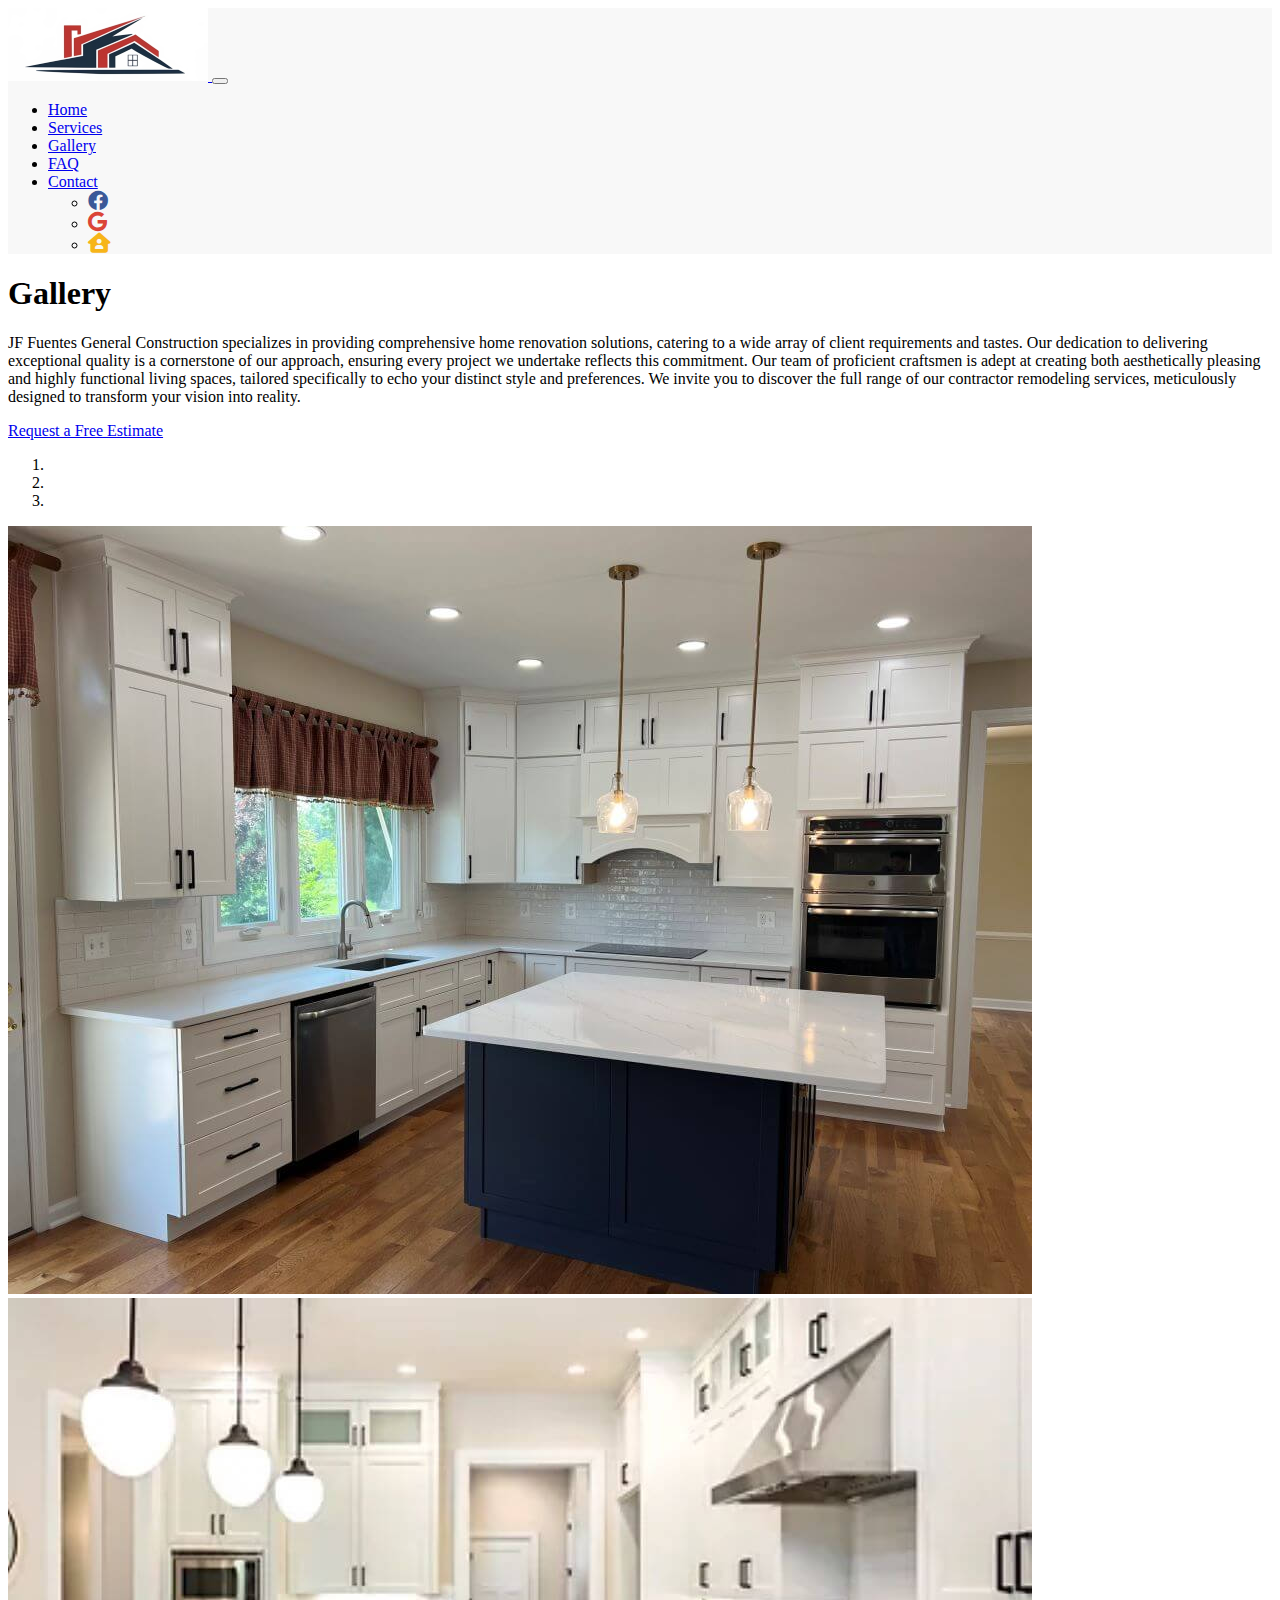
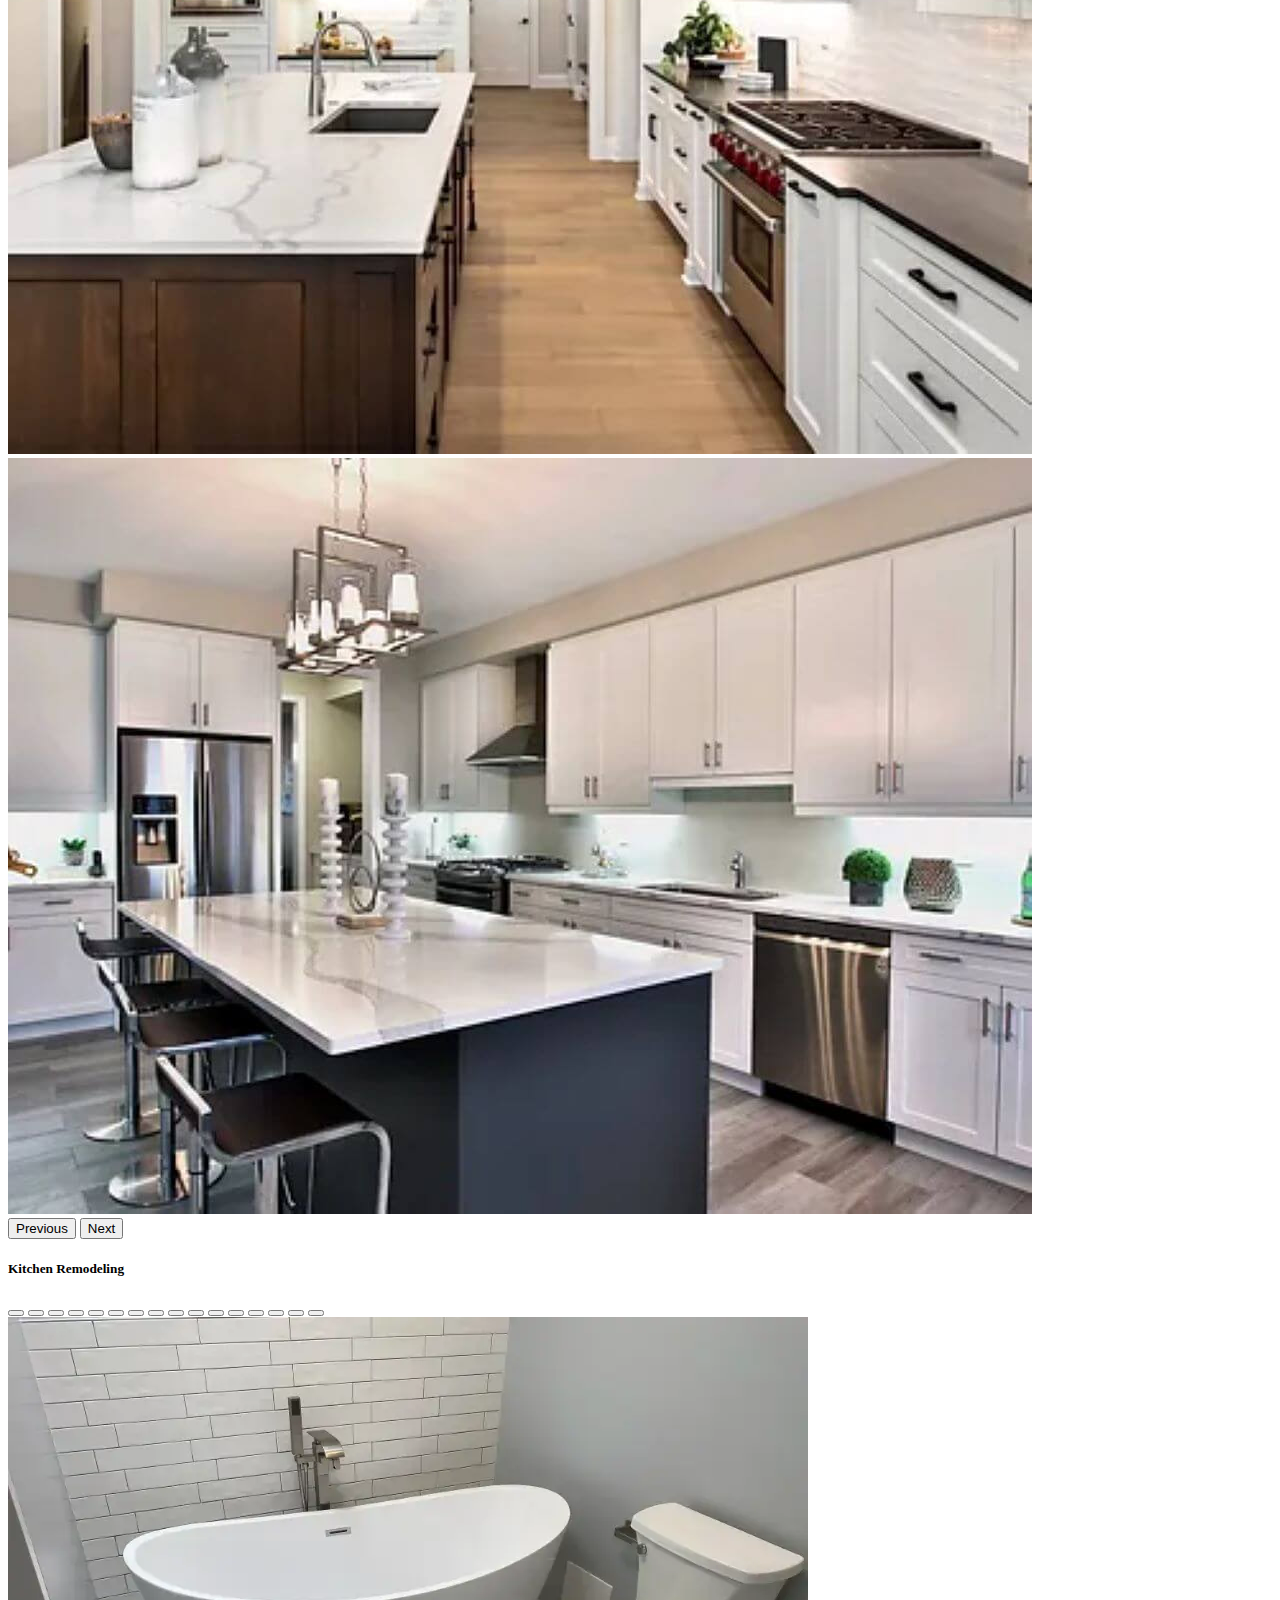
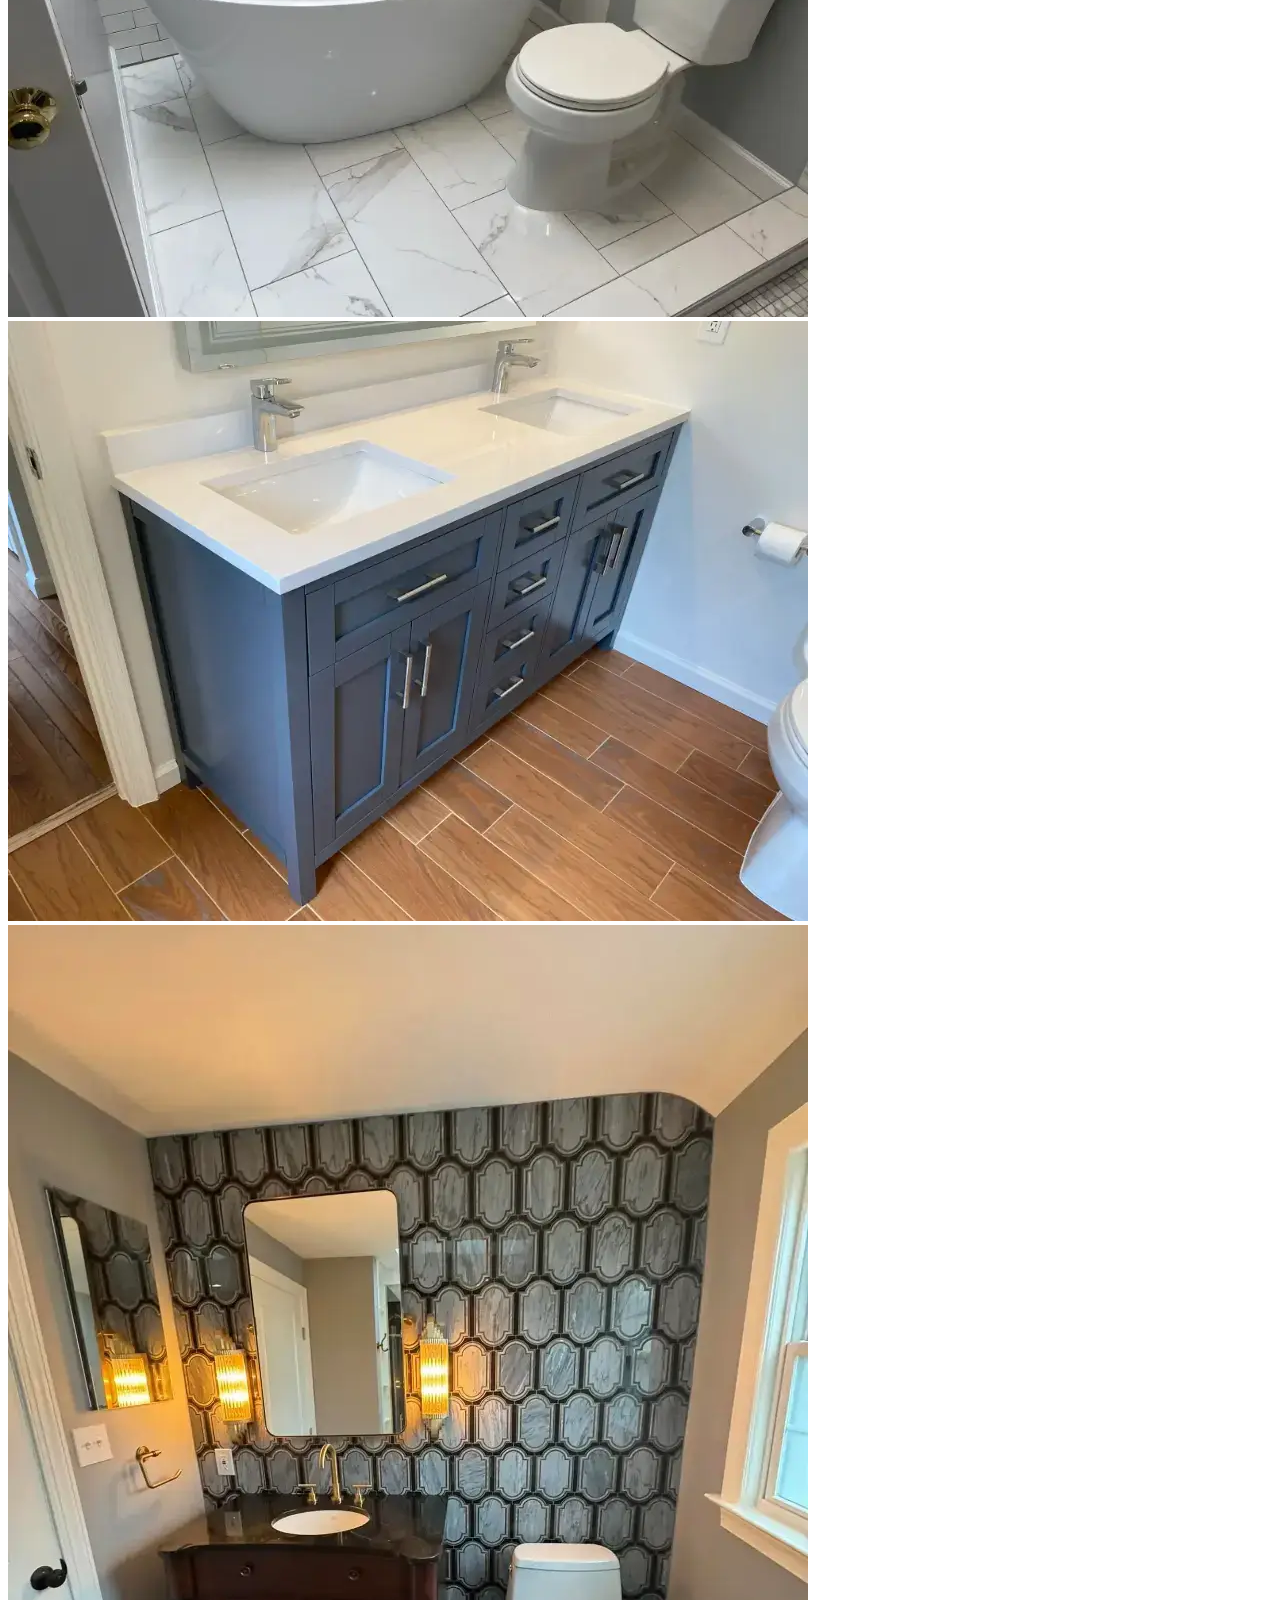
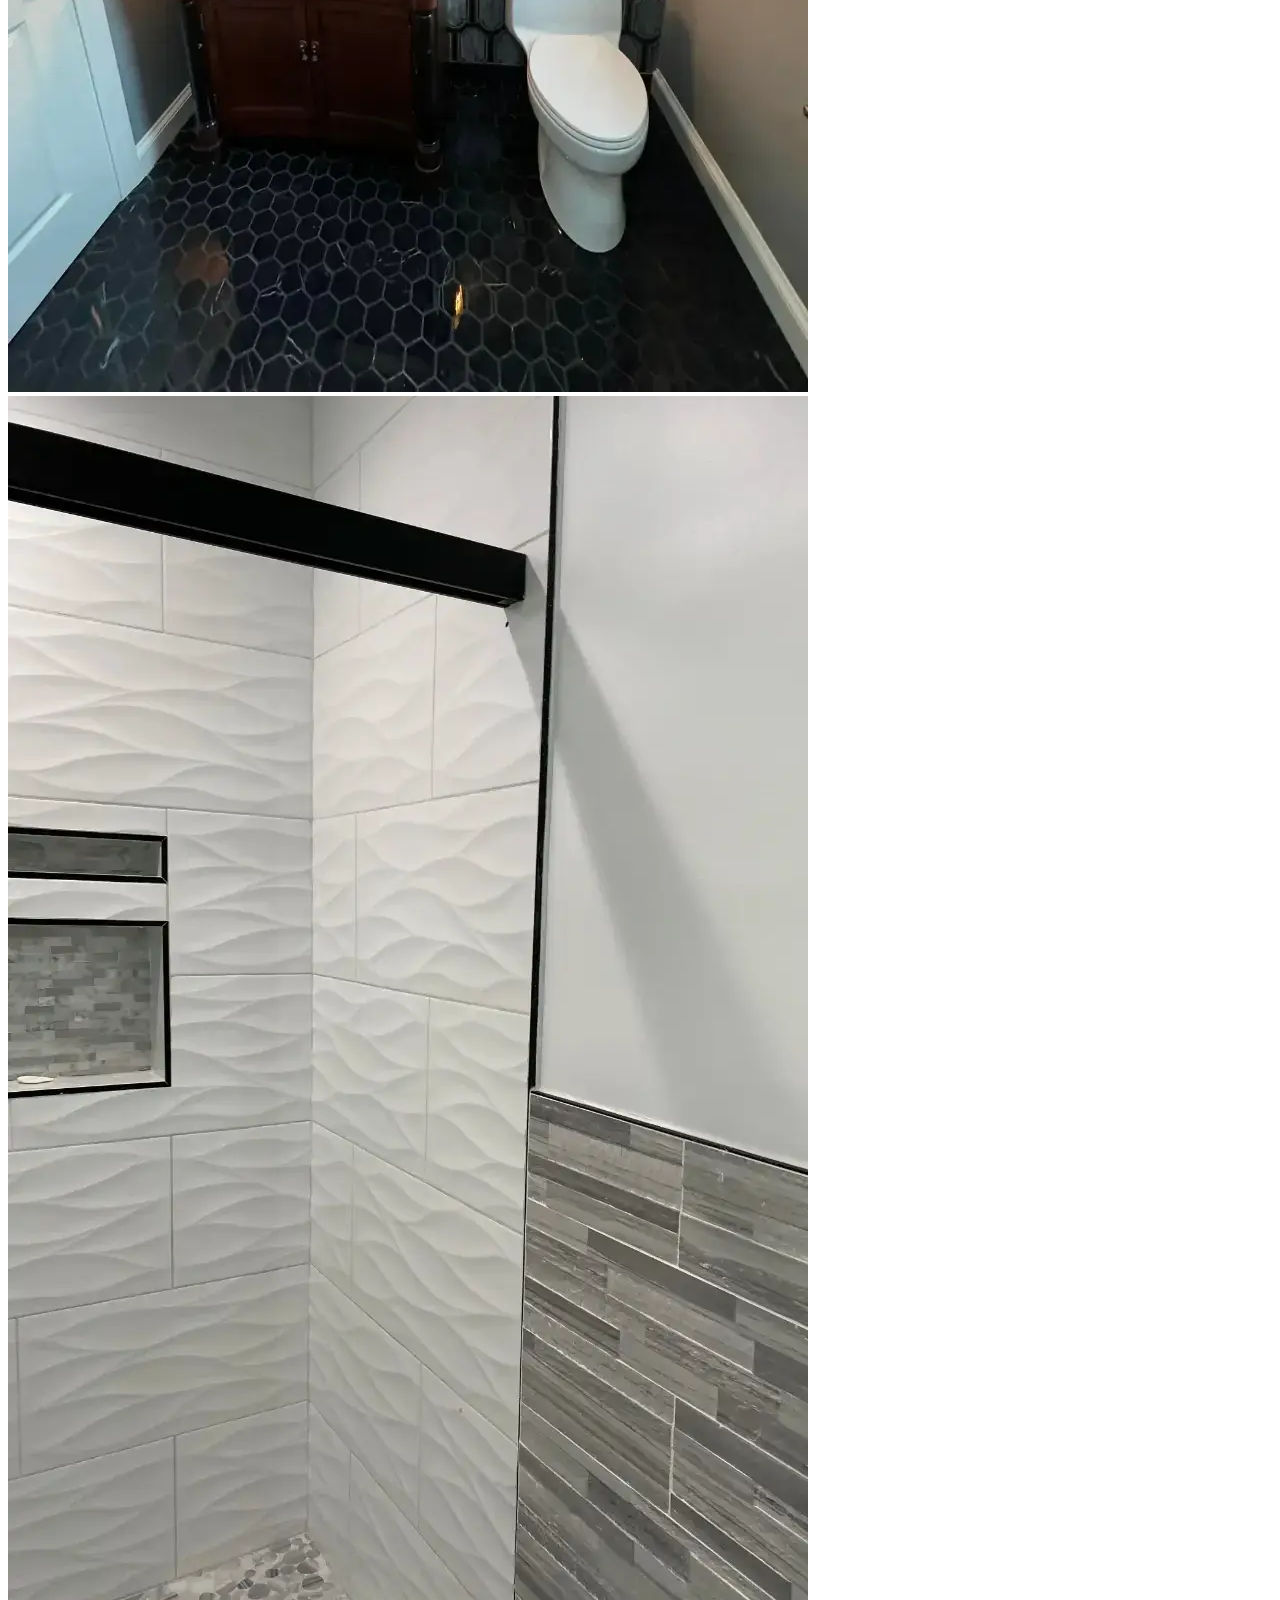
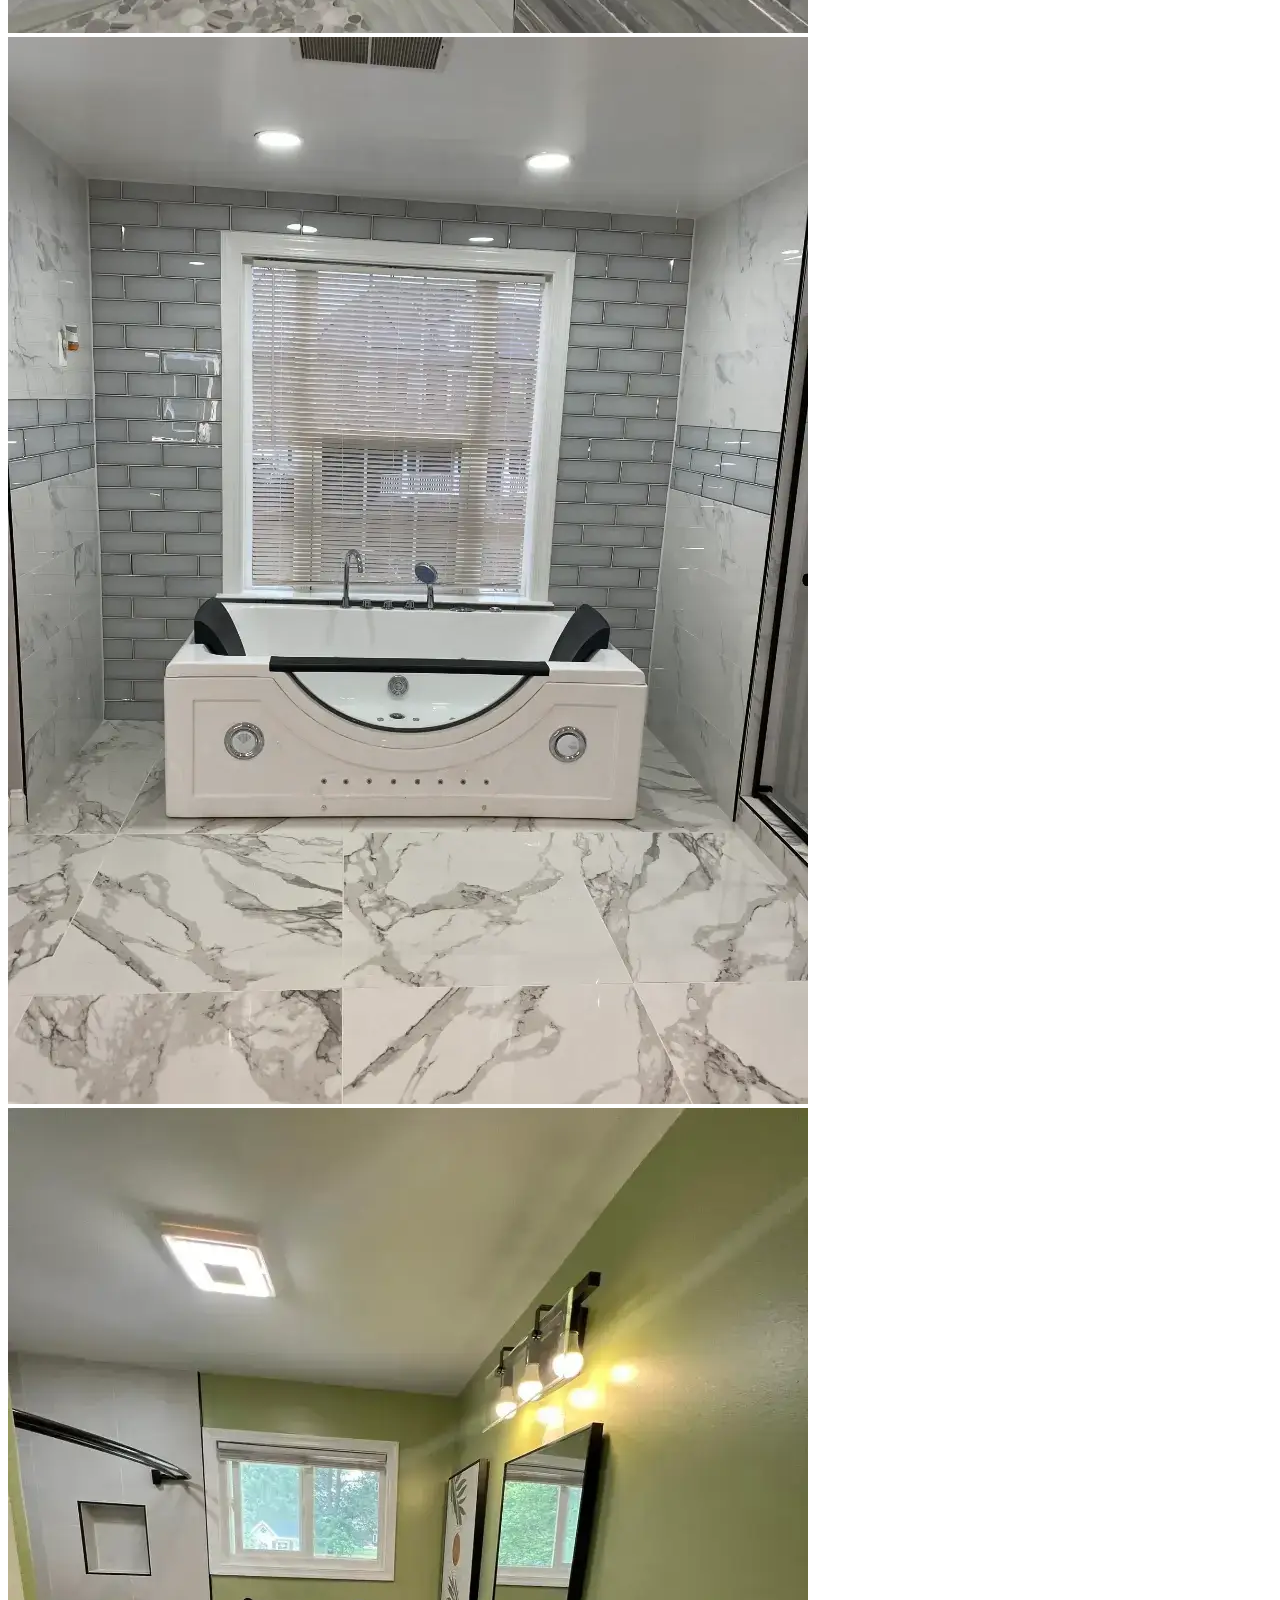
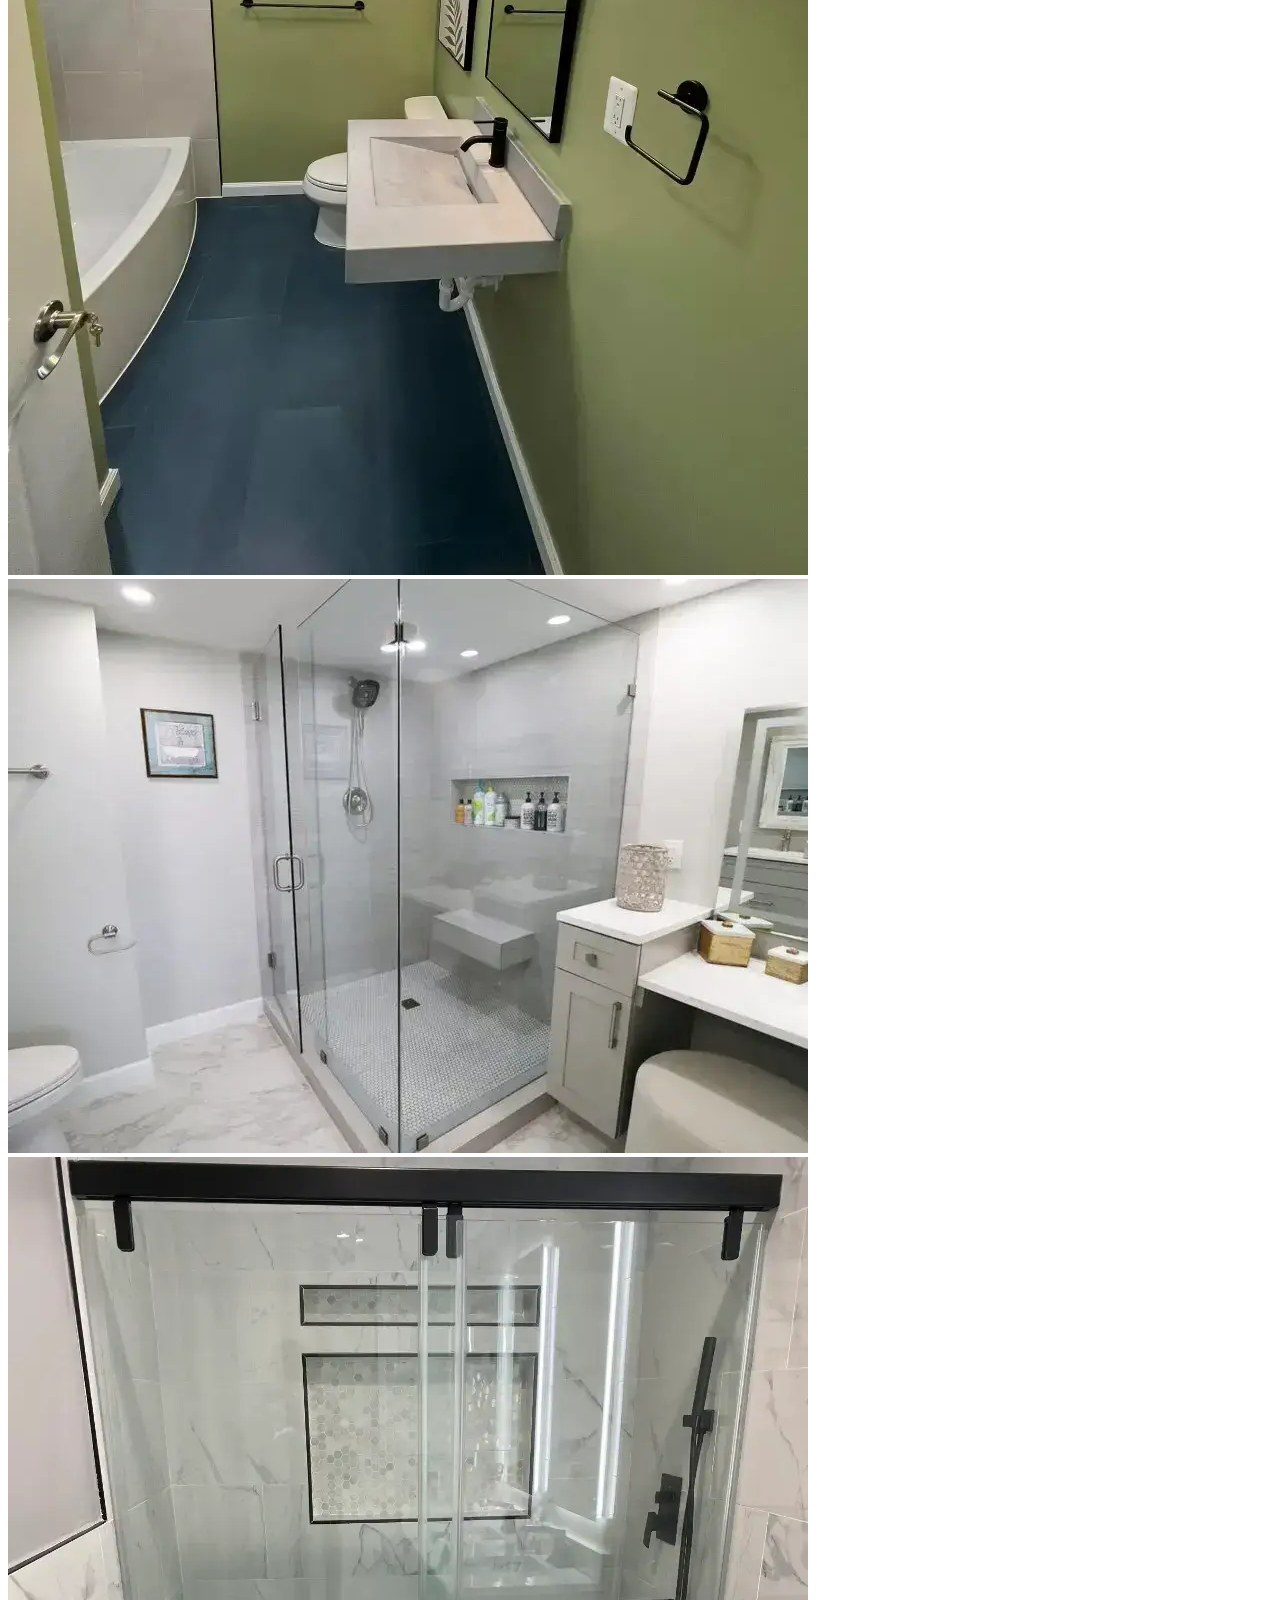
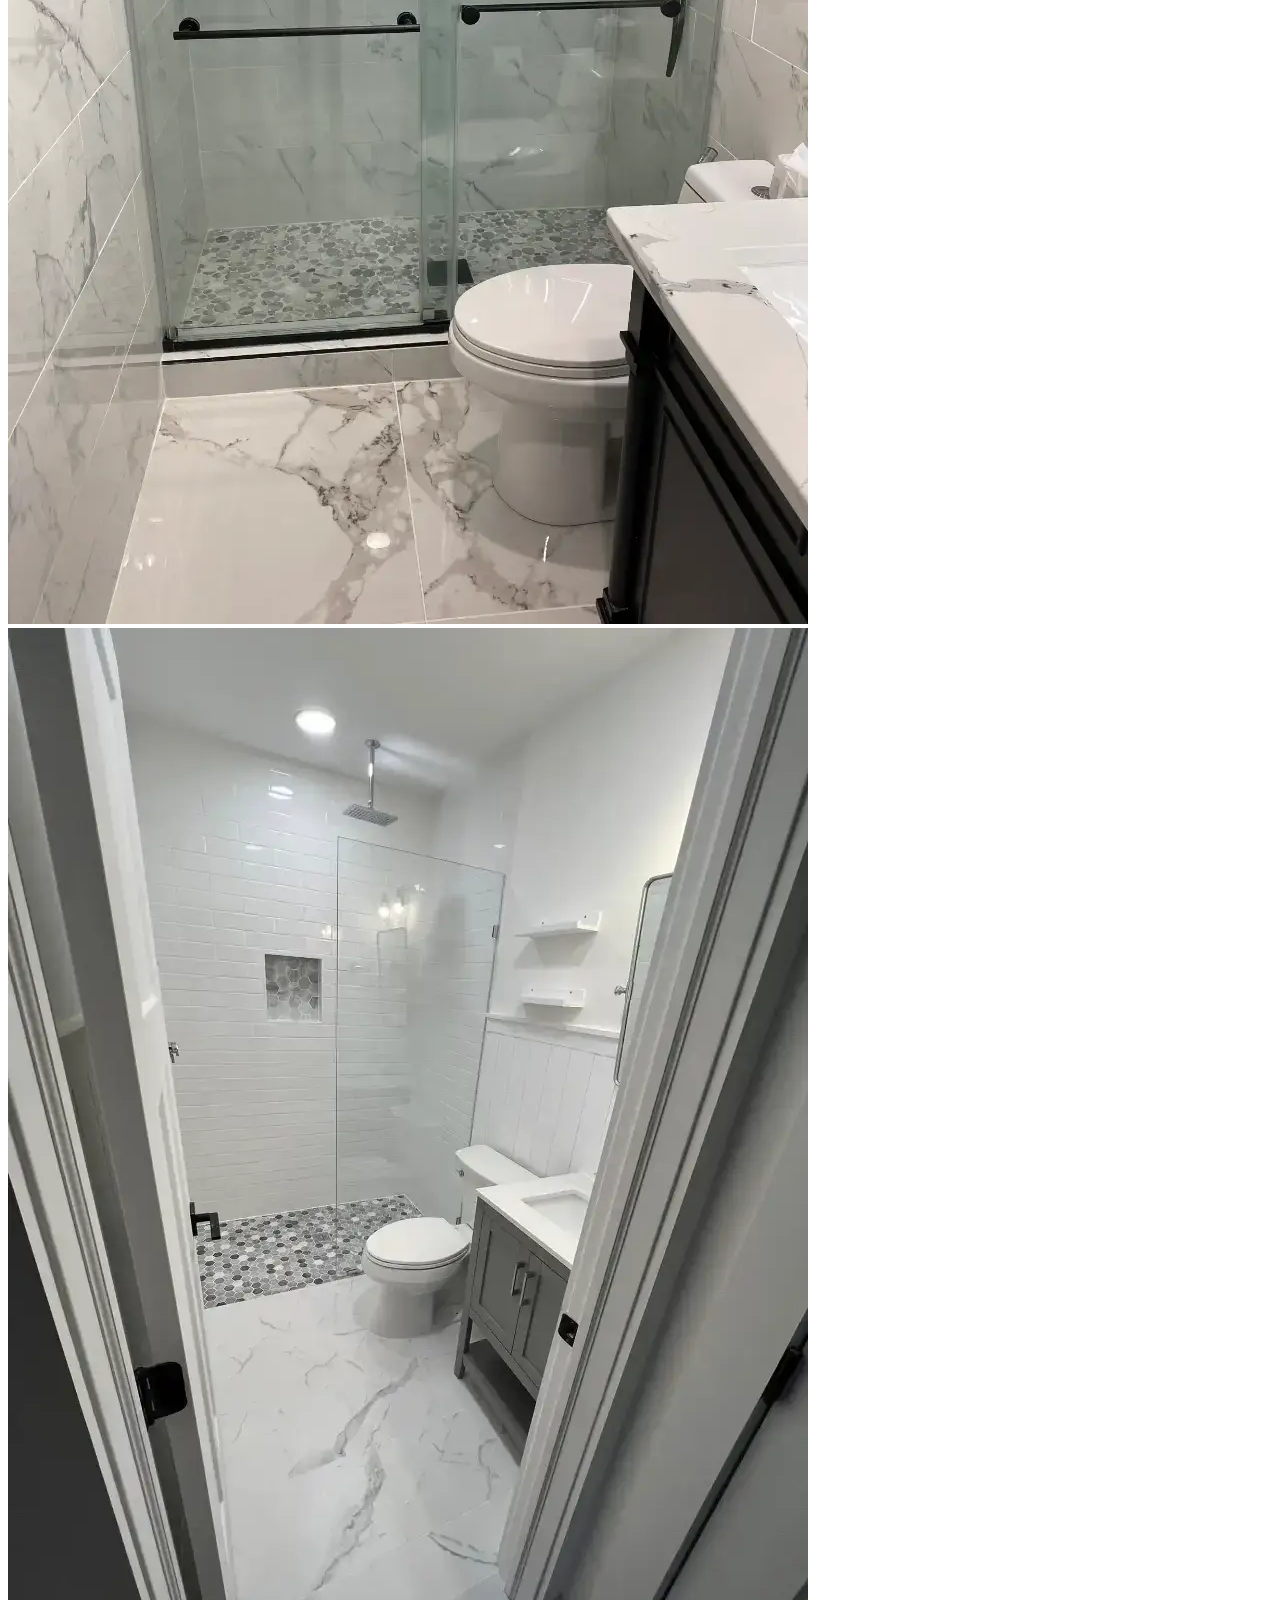
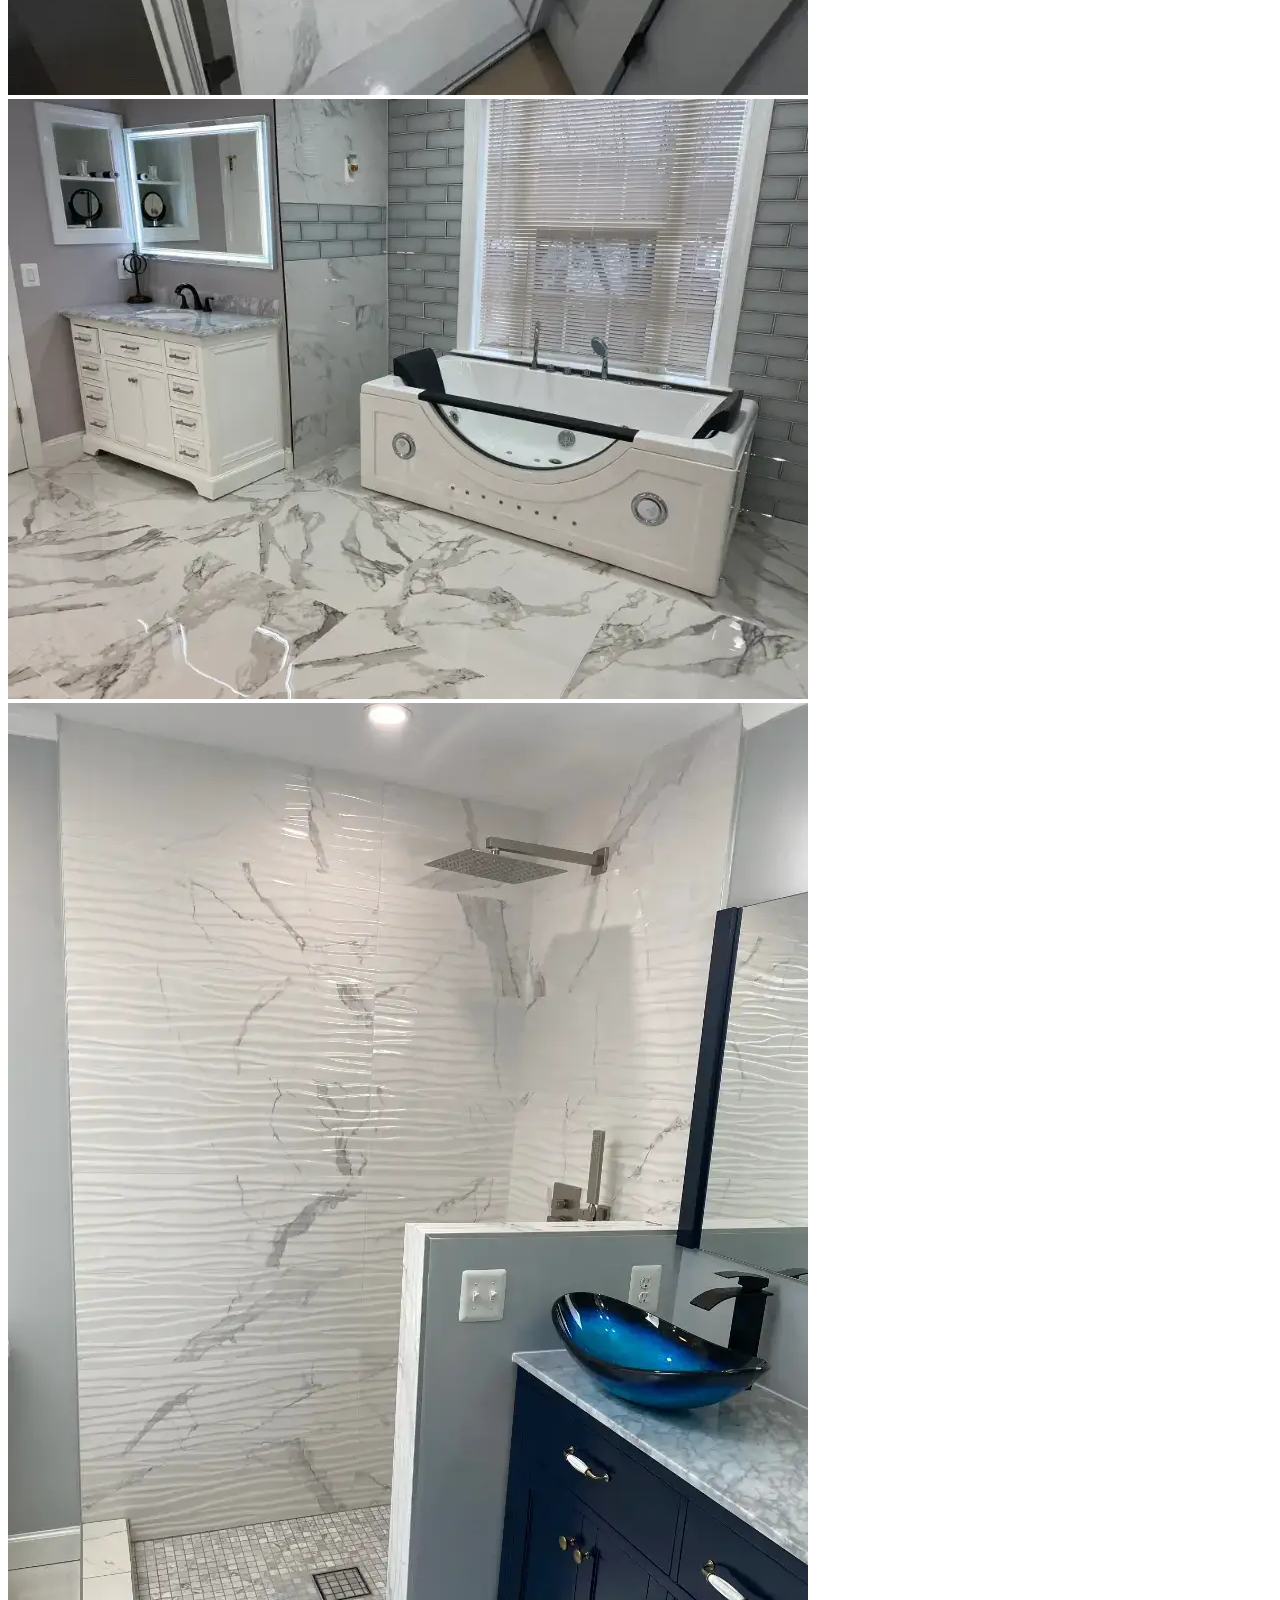
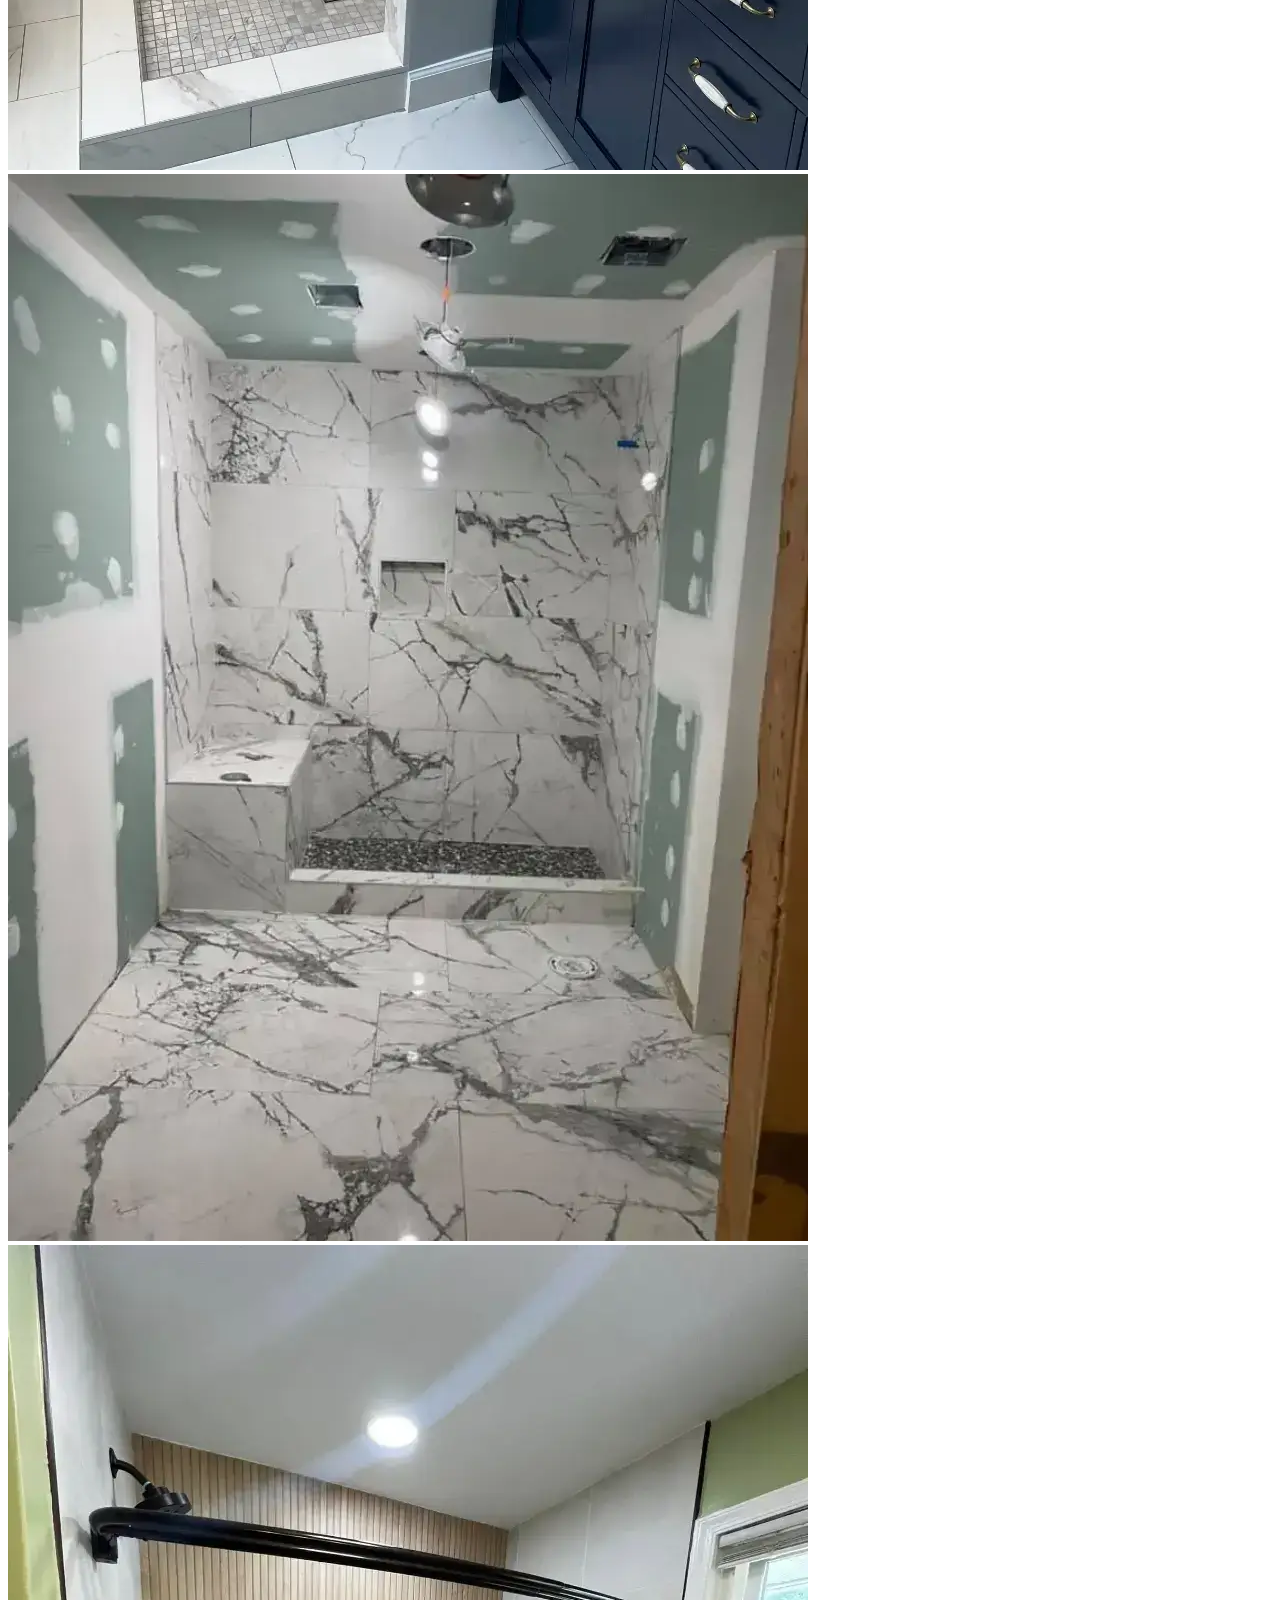
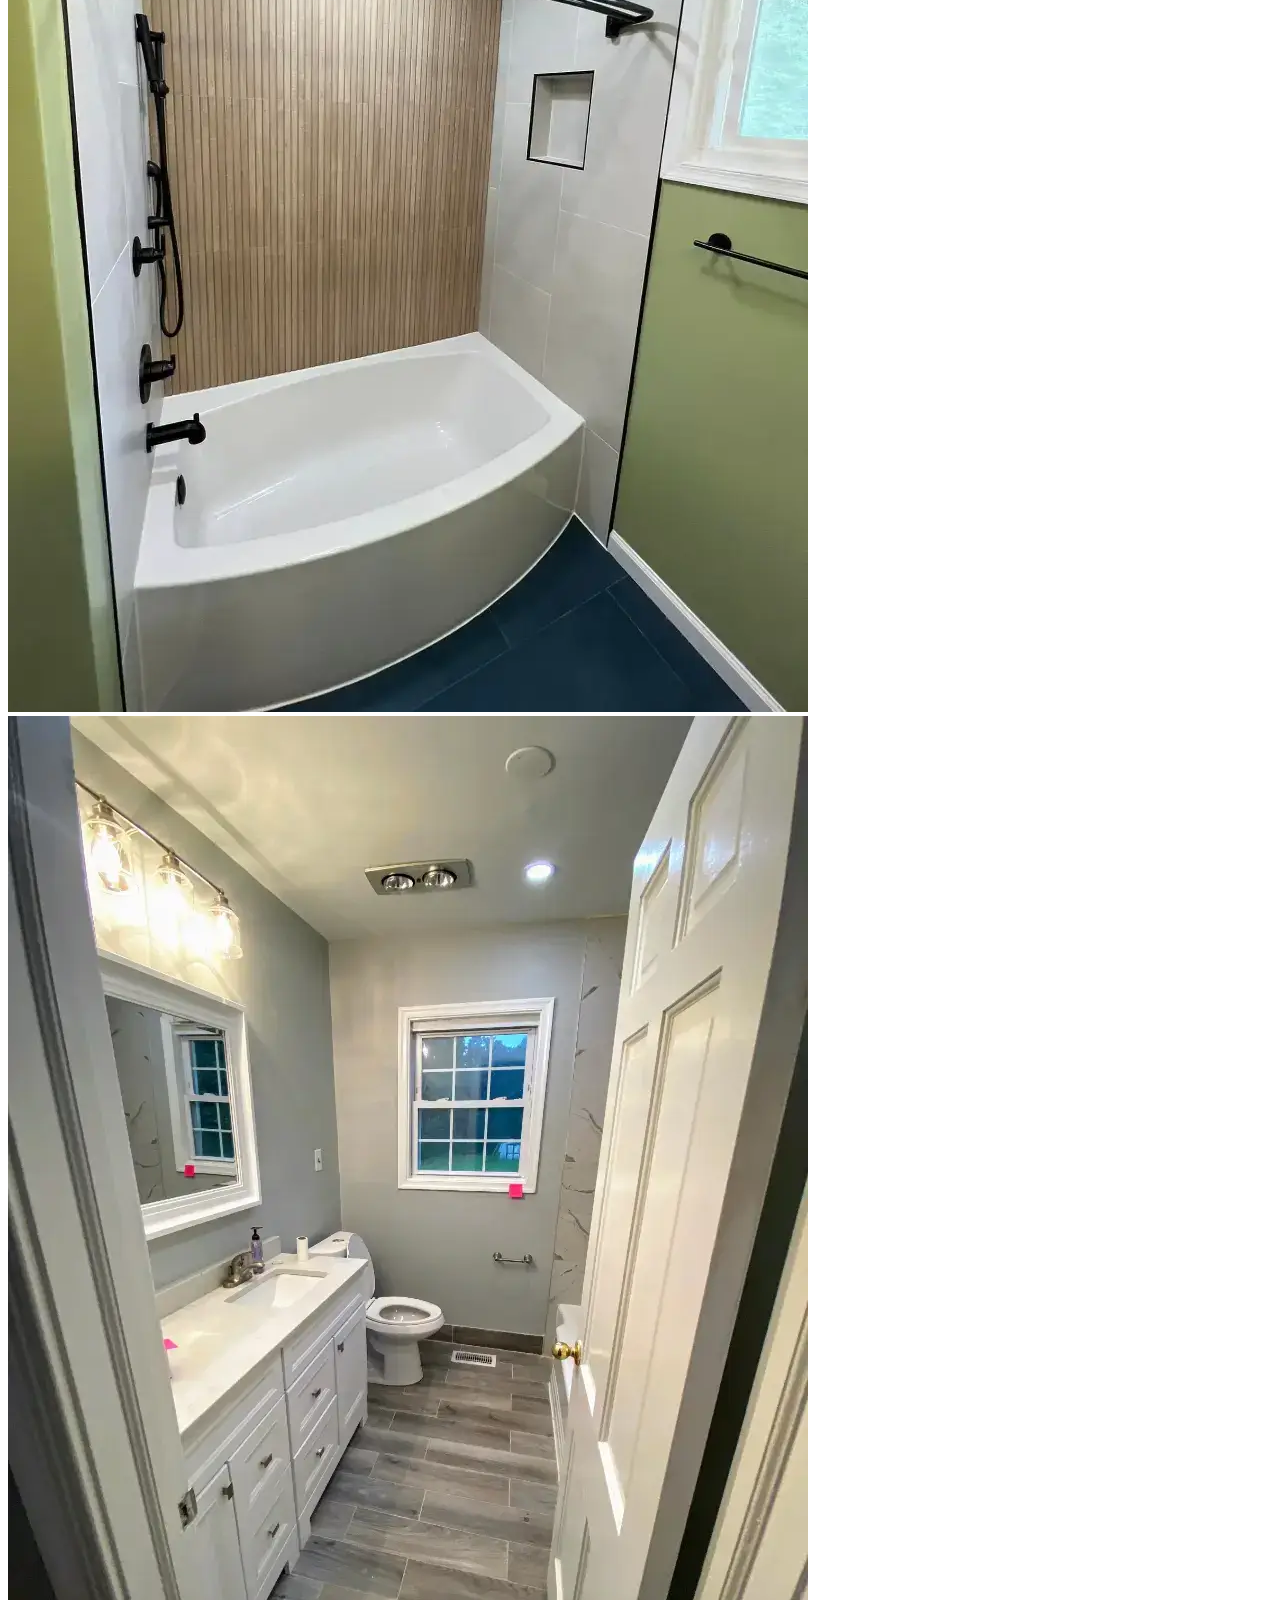
<file: gallery.html>
<!DOCTYPE html>
<html lang="en">
<head>
    <meta charset="utf-8">
    <meta name="viewport" content="width=device-width, initial-scale=1">
    <meta name="description" content="Explore the stunning gallery of JF Fuentes General Construction, showcasing our exceptional home remodeling projects in DC, MD, and VA. From kitchens to bathrooms, see the transformations we've created for satisfied clients. Get inspired for your next renovation!">
    <title>Our Gallery - JF Fuentes General Construction</title>
    <link rel="canonical" href="https://www.jfgeneralconstruction.com/gallery">
    <link rel="stylesheet" type="text/css" href="styles.css">
    <!-- Add Bootstrap CSS from CDN -->
    <link href="https://cdn.jsdelivr.net/npm/bootstrap@5.3.2/dist/css/bootstrap.min.css" rel="stylesheet" integrity="sha384-T3c6CoIi6uLrA9TneNEoa7RxnatzjcDSCmG1MXxSR1GAsXEV/Dwwykc2MPK8M2HN" crossorigin="anonymous">
    <!-- Add Google Fonts -->
    <link rel="preconnect" href="https://fonts.googleapis.com">
    <link rel="preconnect" href="https://fonts.gstatic.com" crossorigin>
    <link href="https://fonts.googleapis.com/css2?family=Roboto:ital,wght@0,100;0,300;0,400;0,500;0,700;0,900;1,100;1,300;1,400;1,500;1,700;1,900&display=swap" rel="stylesheet">
    <!-- Font Awesome -->
    <link rel="stylesheet" href="https://cdnjs.cloudflare.com/ajax/libs/font-awesome/6.0.0-beta3/css/all.min.css">
    <!-- Google Tag Manager -->
    <script async src="https://www.googletagmanager.com/gtag/js?id=AW-409419266"></script>
    <script>
        window.dataLayer = window.dataLayer || [];
        function gtag(){dataLayer.push(arguments);}
        gtag('js', new Date());
        gtag('config', 'AW-409419266');
    </script>
    <script type="application/ld+json">
{
  "@context": "https://schema.org",
  "@type": "ImageGallery",
  "name": "Gallery - JF Fuentes General Construction",
  "description": "Explore our gallery showcasing high-quality home renovation projects, including kitchen, bathroom, basement, and full home remodeling by JF Fuentes General Construction.",
  "mainEntity": [
    {
      "@type": "ImageObject",
      "name": "Kitchen Remodeling",
      "contentUrl": "https://www.jfgeneralconstruction.com/pics_home/Kitchen.home.jpg",
      "description": "Modern spacious kitchen with stainless steel appliances, white marble countertops, and large center island."
    },
    {
      "@type": "ImageObject",
      "name": "Bathroom Remodeling",
      "contentUrl": "https://www.jfgeneralconstruction.com/pictures/bathroom3.jpg",
      "description": "Washington DC bespoke bathroom remodel featuring a freestanding tub and double vanity."
    },
    {
      "@type": "ImageObject",
      "name": "Basement Remodeling",
      "contentUrl": "https://www.jfgeneralconstruction.com/pictures/basement1.jpg",
      "description": "Montgomery County basement conversion into a family entertainment area with a home theater."
    },
    {
      "@type": "ImageObject",
      "name": "Home Addition",
      "contentUrl": "https://www.jfgeneralconstruction.com/pictures/addition3.jpg",
      "description": "Washington DC home expansion featuring a new bedroom and bathroom for growing families."
    },
    {
      "@type": "ImageObject",
      "name": "Deck Remodeling",
      "contentUrl": "https://www.jfgeneralconstruction.com/pictures/deck1.jpg",
      "description": "Custom-designed deck addition in Washington DC with a scenic view and built-in seating."
    },
    {
      "@type": "ImageObject",
      "name": "Full Home Remodeling",
      "contentUrl": "https://www.jfgeneralconstruction.com/pictures/full1.jpg",
      "description": "Washington DC full home renovation with luxury finishes and custom design elements."
    }
  ]
}
</script>

</head>
<body>
<nav class="navbar navbar-expand-lg bg-light navbar-light">
    <div class="container">
        <a href="index.html" class="navbar-brand">
            <img src="pictures/official_logo.web.png" alt="JF Fuentes General Construction logo" class="logo">
        </a>
        <button class="navbar-toggler" type="button" data-bs-toggle="collapse" data-bs-target="#navmenu" aria-label="Toggle Navigation Menu">
            <span class="navbar-toggler-icon"></span>
        </button>

        <div class="collapse navbar-collapse" id="navmenu">
            <ul class="navbar-nav ms-auto">
                <li class="nav-item"><a href="index.html" class="nav-link">Home</a></li>
                <li class="nav-item"><a href="services.html" class="nav-link">Services</a></li>
                <li class="nav-item"><a href="gallery.html" class="nav-link">Gallery</a></li>
                <li class="nav-item"><a href="faq.html" class="nav-link">FAQ</a></li>
                <li class="nav-item"><a href="contact.html" class="nav-link">Contact</a></li>
                <ul class="navbar-nav ms-3">
                    <li class="nav-item">
                        <a href="https://www.facebook.com/jffuentesconstruction/" class="nav-link" aria-label="Facebook"><i class="fab fa-facebook facebook-icon"></i></a>
                    </li>
                    <li class="nav-item">
                        <a href="https://maps.app.goo.gl/5n9Ws7RWfyurVB2X7" class="nav-link" aria-label="Google"><i class="fab fa-google google-icon"></i></a>
                    </li>
                    <li class="nav-item">
                        <a href="https://www.homeadvisor.com/rated.JFFuentesGeneral.61272822.html" class="nav-link" aria-label="Home Advisor"><i class="fas fa-house-user homeadvisor-icon"></i></a>
                    </li>
                </ul>
            </ul>
        </div>
    </div>
</nav>

<div class="container">
    <div class="Service-h1">
        <h1>Gallery</h1>
        <p>JF Fuentes General Construction specializes in providing comprehensive home renovation solutions, catering to a wide array of client requirements and tastes. Our dedication to delivering exceptional quality is a cornerstone of our approach, ensuring every project we undertake reflects this commitment. Our team of proficient craftsmen is adept at creating both aesthetically pleasing and highly functional living spaces, tailored specifically to echo your distinct style and preferences. We invite you to discover the full range of our contractor remodeling services, meticulously designed to transform your vision into reality.</p>
        <p><a href="contact.html" class="btn btn-primary my-2">Request a Free Estimate</a></p>
    </div>

    <div class="container mt-5">
        <div class="row row-cols-1 row-cols-md-2 g-4">
            <!-- Card 1: Kitchen Remodeling -->
            <div class="col">
                <div class="card h-100">
                    <div id="carouselKitchen" class="carousel slide" data-bs-ride="carousel">
                        <ol class="carousel-indicators">
                            <li data-bs-target="#carouselKitchen" data-bs-slide-to="0" class="active"></li>
                            <li data-bs-target="#carouselKitchen" data-bs-slide-to="1"></li>
                            <li data-bs-target="#carouselKitchen" data-bs-slide-to="2"></li>
                        </ol>
                        <div class="carousel-inner">
                            <div class="carousel-item active">
                                <img src="pics_home/Kitchen.home.jpg" class="d-block w-100" alt="Modern spacious kitchen with stainless steel appliances, white marble countertops, and large center island">
                            </div>
                            <div class="carousel-item">
                                <img src="pictures/kittchen 1.jpg" class="d-block w-100" alt="Cozy country-style kitchen featuring wooden cabinets, vintage décor, and warm lighting">
                            </div>
                            <div class="carousel-item">
                                <img src="pictures/kitchen2.jpg" class="d-block w-100" alt="Minimalist kitchen design with sleek black cabinetry, high-tech smart appliances, and clean lines">
                            </div>
                        </div>
                        <button class="carousel-control-prev" type="button" data-bs-target="#carouselKitchen" data-bs-slide="prev">
                            <span class="carousel-control-prev-icon" aria-hidden="true"></span>
                            <span class="visually-hidden">Previous</span>
                        </button>
                        <button class="carousel-control-next" type="button" data-bs-target="#carouselKitchen" data-bs-slide="next">
                            <span class="carousel-control-next-icon" aria-hidden="true"></span>
                            <span class="visually-hidden">Next</span>
                        </button>
                    </div>
                    <div class="card-body">
                        <h5 class="card-title">Kitchen Remodeling</h5>
                    </div>
                </div>
            </div>
    
<!-- Card 2: Bathroom Remodeling -->
<div class="col">
    <div class="card h-100">
        <div id="carouselBathroom" class="carousel slide" data-bs-ride="carousel">
            <!-- Carousel indicators for dot navigation -->
            <div class="carousel-indicators">
                <button type="button" data-bs-target="#carouselBathroom" data-bs-slide-to="0" class="active" aria-current="true" aria-label="Slide 1"></button>
                <button type="button" data-bs-target="#carouselBathroom" data-bs-slide-to="1" aria-label="Slide 2"></button>
                <button type="button" data-bs-target="#carouselBathroom" data-bs-slide-to="2" aria-label="Slide 3"></button>
                <button type="button" data-bs-target="#carouselBathroom" data-bs-slide-to="3" aria-label="Slide 4"></button>
                <button type="button" data-bs-target="#carouselBathroom" data-bs-slide-to="4" aria-label="Slide 5"></button>
                <button type="button" data-bs-target="#carouselBathroom" data-bs-slide-to="5" aria-label="Slide 6"></button>
                <button type="button" data-bs-target="#carouselBathroom" data-bs-slide-to="6" aria-label="Slide 7"></button>
                <button type="button" data-bs-target="#carouselBathroom" data-bs-slide-to="7" aria-label="Slide 8"></button>
                <button type="button" data-bs-target="#carouselBathroom" data-bs-slide-to="8" aria-label="Slide 9"></button>
                <button type="button" data-bs-target="#carouselBathroom" data-bs-slide-to="9" aria-label="Slide 10"></button>
                <button type="button" data-bs-target="#carouselBathroom" data-bs-slide-to="10" aria-label="Slide 11"></button>
                <button type="button" data-bs-target="#carouselBathroom" data-bs-slide-to="11" aria-label="Slide 12"></button>
                <button type="button" data-bs-target="#carouselBathroom" data-bs-slide-to="12" aria-label="Slide 13"></button>
                <button type="button" data-bs-target="#carouselBathroom" data-bs-slide-to="13" aria-label="Slide 14"></button>
                <button type="button" data-bs-target="#carouselBathroom" data-bs-slide-to="14" aria-label="Slide 15"></button>
                <button type="button" data-bs-target="#carouselBathroom" data-bs-slide-to="15" aria-label="Slide 16"></button>
            </div>

            <!-- Carousel items -->
            <div class="carousel-inner">
                <div class="carousel-item active">
                    <img src="bathroom-gallery/bathroom-remodeling-fairfax-va.webp" class="d-block w-100" alt="Silver Spring, MD bathroom remodel with updated shower and vanity.">
                </div>
                <div class="carousel-item">
                    <img src="bathroom-gallery/bathroom-remodel-silver-spring-md.jpg.webp" class="d-block w-100" alt="Master bathroom renovation in Bethesda with luxury fixtures.">
                </div>
                <div class="carousel-item">
                    <img src="bathroom-gallery/bathroom-remodel-tysons-va.webp" class="d-block w-100" alt="Chevy Chase bathroom remodel with marble countertops and tub.">
                </div>
                <div class="carousel-item">
                    <img src="bathroom-gallery/bathroom-renovation-vienna-va.webp" class="d-block w-100" alt="Potomac, MD custom bathroom renovation with glass shower.">
                </div>
                <div class="carousel-item">
                    <img src="bathroom-gallery/contemporary-bathroom-ashburn.webp" class="d-block w-100" alt="Modern bathroom remodel in Rockville with sleek tile design.">
                </div>
                <div class="carousel-item">
                    <img src="bathroom-gallery/custom-bathroom-potomac-md.webp" class="d-block w-100" alt="Tysons, VA bathroom renovation with double vanity and lighting.">
                </div>
                <div class="carousel-item">
                    <img src="bathroom-gallery/guest-bathroom-remodel-arlington-va.webp" class="d-block w-100" alt="Gaithersburg spa-inspired bathroom remodel with walk-in shower.">
                </div>
                <div class="carousel-item">
                    <img src="bathroom-gallery/IMG_5079.webp" class="d-block w-100" alt="Guest bathroom remodel in Arlington, VA with updated fixtures.">
                </div>
                <div class="carousel-item">
                    <img src="bathroom-gallery/luxury-bathroom-chevy-chase (2).webp" class="d-block w-100" alt="Ellicott City bathroom renovation with spacious walk-in shower.">
                </div>
                <div class="carousel-item">
                    <img src="bathroom-gallery/luxury-bathroom-remodel-falls-church-va.webp" class="d-block w-100" alt="Alexandria master bathroom remodel with custom cabinetry.">
                </div>
                <div class="carousel-item">
                    <img src="bathroom-gallery/master-bathroom-alexandria.webp" class="d-block w-100" alt="Small bathroom remodel in McLean, VA with efficient layout.">
                </div>
                <div class="carousel-item">
                    <img src="bathroom-gallery/master-bathroom-renovation-bethesda.webp" class="d-block w-100" alt="Fairfax, VA bathroom renovation with glass-enclosed shower.">
                </div>
                <div class="carousel-item">
                    <img src="bathroom-gallery/modern-bathroom-rockville.webp" class="d-block w-100" alt="Vienna bathroom remodel with modern vanity and lighting.">
                </div>
                <div class="carousel-item">
                    <img src="bathroom-gallery/small-bathroom-mclean-va.webp" class="d-block w-100" alt="Ashburn, VA contemporary bathroom remodel with large mirror.">
                </div>
                <div class="carousel-item">
                    <img src="bathroom-gallery/spa-bathroom-gaithersburg.webp" class="d-block w-100" alt="Luxury bathroom renovation in Falls Church, VA with soaking tub.">
                </div>
                <div class="carousel-item">
                    <img src="bathroom-gallery/walk-in-shower-bathroom-annandale.webp" class="d-block w-100" alt="Annandale bathroom remodel with walk-in shower and vanity.">
                </div>
            </div>

            <!-- Navigation buttons -->
            <button class="carousel-control-prev" type="button" data-bs-target="#carouselBathroom" data-bs-slide="prev">
                <span class="carousel-control-prev-icon" aria-hidden="true"></span>
                <span class="visually-hidden">Previous</span>
            </button>
            <button class="carousel-control-next" type="button" data-bs-target="#carouselBathroom" data-bs-slide="next">
                <span class="carousel-control-next-icon" aria-hidden="true"></span>
                <span class="visually-hidden">Next</span>
            </button>
        </div>
        <div class="card-body">
            <h5 class="card-title">Bathroom Remodeling</h5>
        </div>
    </div>
</div>


    
            <!-- Card 3: Basement Remodeling -->
            <div class="col">
                <div class="card h-100">
                    <div id="carouselBasement" class="carousel slide" data-bs-ride="carousel">
                        <ol class="carousel-indicators">
                            <li data-bs-target="#carouselBasement" data-bs-slide-to="0" class="active"></li>
                            <li data-bs-target="#carouselBasement" data-bs-slide-to="1"></li>
                            <li data-bs-target="#carouselBasement" data-bs-slide-to="2"></li>
                        </ol>
                        <div class="carousel-inner">
                            <div class="carousel-item active">
                                <img src="pictures/basement1.jpg" class="d-block w-100" alt="Montgomery County basement conversion into a family entertainment area with a home theater">
                            </div>
                            <div class="carousel-item">
                                <img src="pictures/basement2.jpg" class="d-block w-100" alt="Washington DC basement remodel with a custom bar and gym area">
                            </div>
                            <div class="carousel-item">
                                <img src="pictures/basement3.jpg" class="d-block w-100" alt="Virginia basement renovation for additional living space, including a guest suite and office">
                            </div>
                        </div>
                        <button class="carousel-control-prev" type="button" data-bs-target="#carouselBasement" data-bs-slide="prev">
                            <span class="carousel-control-prev-icon" aria-hidden="true"></span>
                            <span class="visually-hidden">Previous</span>
                        </button>
                        <button class="carousel-control-next" type="button" data-bs-target="#carouselBasement" data-bs-slide="next">
                            <span class="carousel-control-next-icon" aria-hidden="true"></span>
                            <span class="visually-hidden">Next</span>
                        </button>
                    </div>
                    <div class="card-body">
                        <h5 class="card-title">Basement Remodeling</h5>
                    </div>
                </div>
            </div>
    
            <!-- Card 4: Addition Remodeling -->
            <div class="col">
                <div class="card h-100">
                    <div id="carouselAddition" class="carousel slide" data-bs-ride="carousel">
                        <ol class="carousel-indicators">
                            <li data-bs-target="#carouselAddition" data-bs-slide-to="0" class="active"></li>
                            <li data-bs-target="#carouselAddition" data-bs-slide-to="1"></li>
                            <li data-bs-target="#carouselAddition" data-bs-slide-to="2"></li>
                        </ol>
                        <div class="carousel-inner">
                            <div class="carousel-item active">
                                <img src="pictures/addition3.jpg" class="d-block w-100" alt="Washington DC home expansion featuring a new bedroom and bathroom for growing families">
                            </div>
                            <div class="carousel-item">
                                <img src="remodel/Addition_livingroom.jpg" class="d-block w-100" alt="Creative and functional home addition in Virginia with a focus on energy efficiency">
                            </div>
                            <div class="carousel-item">
                                <img src="remodel/Home_extension_remodel_kitchen.jpg" class="d-block w-100" alt="Elegant and spacious multi-room addition near National Harbor, blending with original architecture">
                            </div>
                        </div>
                        <button class="carousel-control-prev" type="button" data-bs-target="#carouselAddition" data-bs-slide="prev">
                            <span class="carousel-control-prev-icon" aria-hidden="true"></span>
                            <span class="visually-hidden">Previous</span>
                        </button>
                        <button class="carousel-control-next" type="button" data-bs-target="#carouselAddition" data-bs-slide="next">
                            <span class="carousel-control-next-icon" aria-hidden="true"></span>
                            <span class="visually-hidden">Next</span>
                        </button>
                    </div>
                    <div class="card-body">
                        <h5 class="card-title">Addition Remodeling</h5>
                    </div>
                </div>
            </div>

            <!-- Card 5: Deck Remodeling -->
            <div class="col">
                <div class="card h-100">
                    <div id="carouselDeck" class="carousel slide" data-bs-ride="carousel">
                        <ol class="carousel-indicators">
                            <li data-bs-target="#carouselDeck" data-bs-slide-to="0" class="active"></li>
                            <li data-bs-target="#carouselDeck" data-bs-slide-to="1"></li>
                            <li data-bs-target="#carouselDeck" data-bs-slide-to="2"></li>
                        </ol>
                        <div class="carousel-inner">
                            <div class="carousel-item active">
                                <img src="pictures/deck1.jpg" class="d-block w-100" alt="Custom-designed deck addition in Washington DC with a scenic view and built-in seating">
                            </div>
                            <div class="carousel-item">
                                <img src="pictures/deck2.jpg" class="d-block w-100" alt="Eco-friendly composite deck installation near National Harbor, perfect for entertaining">
                            </div>
                            <div class="carousel-item">
                                <img src="pictures/deck3.jpg" class="d-block w-100" alt="Virginia home exterior deck with multi-level design and integrated lighting for outdoor gatherings">
                            </div>
                        </div>
                        <button class="carousel-control-prev" type="button" data-bs-target="#carouselDeck" data-bs-slide="prev">
                            <span class="carousel-control-prev-icon" aria-hidden="true"></span>
                            <span class="visually-hidden">Previous</span>
                        </button>
                        <button class="carousel-control-next" type="button" data-bs-target="#carouselDeck" data-bs-slide="next">
                            <span class="carousel-control-next-icon" aria-hidden="true"></span>
                            <span class="visually-hidden">Next</span>
                        </button>
                    </div>
                    <div class="card-body">
                        <h5 class="card-title">Deck Remodeling</h5>
                    </div>
                </div>
            </div>

            <!-- Card 6: Full Home Remodeling -->
            <div class="col">
                <div class="card h-100">
                    <div id="carouselFull" class="carousel slide" data-bs-ride="carousel">
                        <ol class="carousel-indicators">
                            <li data-bs-target="#carouselFull" data-bs-slide-to="0" class="active"></li>
                            <li data-bs-target="#carouselFull" data-bs-slide-to="1"></li>
                            <li data-bs-target="#carouselFull" data-bs-slide-to="2"></li>
                        </ol>
                        <div class="carousel-inner">
                            <div class="carousel-item active">
                                <img src="pictures/full1.jpg" class="d-block w-100" alt="Washington DC full home renovation with luxury finishes and custom design elements">
                            </div>
                            <div class="carousel-item">
                                <img src="pictures/full3.jpg" class="d-block w-100" alt="Virginia whole house remodel focusing on sustainability and modern living">
                            </div>
                            <div class="carousel-item">
                                <img src="pictures/full2.jpg" class="d-block w-100" alt="National Harbor extensive home makeover with state-of-the-art technology and bespoke interiors">
                            </div>
                        </div>
                        <button class="carousel-control-prev" type="button" data-bs-target="#carouselFull" data-bs-slide="prev">
                            <span class="carousel-control-prev-icon" aria-hidden="true"></span>
                            <span class="visually-hidden">Previous</span>
                        </button>
                        <button class="carousel-control-next" type="button" data-bs-target="#carouselFull" data-bs-slide="next">
                            <span class="carousel-control-next-icon" aria-hidden="true"></span>
                            <span class="visually-hidden">Next</span>
                        </button>
                    </div>
                    <div class="card-body">
                        <h5 class="card-title">Full Home Remodeling</h5>
                    </div>
                </div>
            </div>
        </div>
    </div>
</div>

<div class="container">
    <section id="contact" class="contact section-padding">
        <div class="row">
            <!-- Contact Information -->
            <div class="col-lg-4 col-md-12 contact-info-section">
                <a href="index.html" class="navbar-brand">
                    <img src="pictures/website.logo.png" alt="JF Fuentes General Construction logo" class="logo">
                </a>
                <div class="contact-info">
                    <div class="contact-info-item">
                        <h4>Contact Name</h4>
                        <p>Melvis Fuentes</p>
                    </div>
                    <div class="contact-info-item">
                        <h4>Email</h4>
                        <p><a href="mailto:jfgeneralconstructionllc@gmail.com">jfgeneralconstructionllc@gmail.com</a></p>
                    </div>
                    <div class="contact-info-item">
                        <h4>Phone Number</h4>
                        <p><a href="tel:+12404212751">(240) 421-2751</a></p>
                    </div>
                    <div class="contact-info-item">
                        <h4>License Number</h4>
                        <p>118640</p>
                    </div>
                </div>
            </div>

            <!-- Contact Form -->
            <div class="col-lg-8 col-md-12">
                <h2 class="contact-form-header">Let's Discuss Your Next Project</h2>
                <form action="https://usebasin.com/f/f221b996dff6" method="POST" class="contact-form">
                    <div class="form-group">
                        <input type="text" class="form-input" name="Full Name" required placeholder="Full Name *">
                    </div>
                    <div class="form-group">
                        <input type="email" class="form-input" name="Email Address" required placeholder="Email Address *">
                    </div>
                    <div class="form-group">
                        <input type="tel" class="form-input" name="Phone Number" required placeholder="Phone Number *">
                    </div>
                    <div class="form-group">
                        <input type="text" class="form-input" name="Project Address" required placeholder="Project Address *">
                    </div>
                    <div class="form-group">
                        <input type="text" class="form-input" name="Construction Type" required placeholder="Construction Type *">
                    </div>
                    <div class="form-group">
                        <textarea rows="3" class="form-input" name="Project Description" placeholder="Describe Your Project"></textarea>
                    </div>
                    <div class="form-group">
                        <button type="submit" class="submit-btn">Send Now</button>
                    </div>
                </form>
            </div>
        </div>
    </section>
</div>

<footer class="py-3 my-4">
    <ul class="nav justify-content-center border-bottom pb-3 mb-3">
        <li class="nav-item"><a href="index.html" class="nav-link px-2 text-body-secondary">Home</a></li>
        <li class="nav-item"><a href="services.html" class="nav-link px-2 text-body-secondary">Services</a></li>
        <li class="nav-item"><a href="gallery.html" class="nav-link px-2 text-body-secondary">Gallery</a></li>
        <li class="nav-item"><a href="contact.html" class="nav-link px-2 text-body-secondary">Contact</a></li>
    </ul>
    <p class="text-center text-body-secondary">© 2023 JF Fuentes General Construction LLC</p>
</footer>

<script src="https://cdn.jsdelivr.net/npm/bootstrap@5.3.2/dist/js/bootstrap.bundle.min.js" integrity="sha384-C6RzsynM9kWDrMNeT87bh95OGNyZPhcTNXj1NW7RuBCsyN/o0jlpcV8Qyq46cDfL" crossorigin="anonymous"></script>
</body>
</html>
</file>
<file: styles.css>
.review-link {
    display: inline-block;
    margin-top: 10px;
    color: #0056b3; /* Link color */
    text-decoration: none; /* Remove underline */
    font-weight: bold;
}

.review-link:hover {
    text-decoration: underline; /* Underline on hover */
}

.testimonial-carousel {
    display: flex;
    flex-wrap: wrap;
    justify-content: space-between;
}

.testimonial-item {
    background: #fff;
    border-radius: 8px;
    box-shadow: 0 2px 5px rgba(0, 0, 0, 0.1);
    padding: 20px;
    margin-bottom: 20px;
    flex: 0 1 48%; /* Two items per row */
    box-sizing: border-box;
}

.rating {
    color: #FFD700; /* Gold star color */
    margin-bottom: 10px;
}

.rating i {
    margin-right: 5px;
}

.testimonial-text {
    font-size: 16px;
    color: #333;
    margin-bottom: 10px;
    font-style: italic;
}

.testimonial-author {
    font-size: 14px;
    font-weight: bold;
    color: #666;
}

@media (max-width: 768px) {
    .testimonial-item {
        flex: 0 1 100%; /* Full width on smaller screens */
    }
}

.paragraph-highlight {
    color: white !important; /* Force the text color to white */
}

.navbar .nav-link i {
    font-size: 20px;
    transition: color 0.3s;
}

.facebook-icon {
    color: #3b5998; /* Facebook blue */
}

.google-icon {
    color: #db4437; /* Google red */
}

.homeadvisor-icon {
    color: #f7b519; /* HomeAdvisor yellow */
}

.navbar .nav-link i:hover {
    opacity: 0.7; /* Slight transparency on hover */
}

.header-logo {
    max-height: 100px; /* Adjust the logo size */
    margin-bottom: 20px; /* Space between logo and heading */
}

.cover {
<<<<<<< HEAD
    background-image: url('home.page/Kitchen-Remodel-Bethesda-MD.webp');
=======
    background-image: url('services/kitchen.cover.page.mcclean.webp');
>>>>>>> c13e0284ab8714642c199fd7fd25f839eb0db809
    background-size: cover;
    background-position: center;
    position: relative;
}
.paragraph-highlight {
    color: white !important; /* Force the text color to white */
}


.overlay {
    padding: 20px;
    border-radius: 10px;
    text-align: center;
}

h1.display-4 {
    font-size: 46px; /* Adjust font size for mobile */
    font-weight: bold;
    margin-bottom: 20px;
}

.btn-lg {
    padding: 12px 20px; /* Adjust padding for mobile */
    font-size: 16px; /* Adjust button text size for mobile */
}

@media (max-width: 768px) {
    .cover {
        height: 60vh; /* Adjust the height on mobile */
    }
    
    h1.display-4 {
        font-size: 28px; /* Smaller header font for mobile */
    }

    p.lead {
        font-size: 14px; /* Smaller paragraph font for mobile */
    }

    .btn-lg {
        font-size: 14px; /* Smaller button text size for mobile */
        padding: 10px 18px; /* Adjust button padding for smaller screens */
    }

    .overlay {
        padding: 10px; /* Reduce padding for mobile */
        border-radius: 5px;
    }
}




.btn-lg {
    padding: 15px 30px;
}

.services {
    background-color: #f8f9fa; /* Light gray background */
}

.service-header {
    color: #0056b3; /* Modern blue header */
}

.service-item {
    transition: transform 0.3s ease-in-out; /* Smooth transition effect */
}

.service-item:hover {
    transform: translateY(-5px); /* Hover animation */
}

.service-item a {
    text-decoration: none; /* Remove underline from links */
}

.service-item img {
    border-radius: 10px; /* Rounded corners for images */
    width: 300px; /* Adjusted width */
    height: 370px; /* Adjusted height */
    object-fit: cover; /* Ensure images maintain aspect ratio */
}

.service-item p {
    color: #666; /* Dark gray text */
}

.service-item .btn {
    background-color: gray; /* Gray button background */
    border-color: gray; /* Gray button border */
}

.service-item .btn:hover {
    background-color: #004494; /* Darker modern blue on hover */
    border-color: #004494; /* Darker modern blue on hover */
}

.service-item .btn:focus {
    box-shadow: 0 0 0 0.2rem rgba(0, 123, 255, 0.5); /* Blue focus shadow */
}


.about-img img {
    max-width: 100%;
    height: auto;
    border-radius: 5px;
    box-shadow: 0px 0px 10px rgba(0, 0, 0, 0.1);
}

.about-text h2 {
    font-size: 28px;
    font-weight: bold;
    color: #0056b3; /* Modern blue text */
}

.about-text p {
    font-size: 18px;
    color: #555;
}

/* Work Process section styles */
.work-process {
    padding: 60px 0;
}

.work-process h2 {
    font-size: 28px;
    font-weight: bold;
    color: #0056b3; /* Modern blue text */
    margin-bottom: 40px;
}

.work-process .card {
    border: none;
    text-align: center;
    box-shadow: 0px 0px 10px rgba(0, 0, 0, 0.1);
}

.work-process .card i {
    font-size: 40px;
    color: #333;
}

.work-process .card-title {
    font-size: 22px;
    font-weight: bold;
    color: #333;
}

.work-process .card-text {
    font-size: 16px;
    color: #555;
}

/* Testimonials section styles */
.bg-light {
    background-color: #f8f8f8;
}

.testimonial-carousel {
    padding: 60px 0;
}

.testimonial-item {
    text-align: center;
    padding: 30px;
    background-color: #fff;
    border-radius: 5px;
    box-shadow: 0px 0px 10px rgba(0, 0, 0, 0.1);
    margin: 10px;
}

.testimonial-item h5 {
    font-size: 24px;
    color: #333;
}

.testimonial-item .testimonial-text {
    font-size: 18px;
    color: #555;
}

.testimonial-item .testimonial-author {
    font-size: 16px;
    font-weight: bold;
    color: #777;
}

/* Contact section styles */
.contact-info-section {
    background-color: #fff;
    padding: 30px;
    box-shadow: 0px 0px 10px rgba(0, 0, 0, 0.1);
    border-radius: 5px;
}

.contact-info h4 {
    font-size: 20px;
    font-weight: bold;
    color: #333;
}

.contact-info p {
    font-size: 18px;
    color: #555;
}

.contact-form-header {
    font-size: 28px;
    font-weight: bold;
    color: #0056b3; /* Modern blue text */
    margin-bottom: 40px;
}

.contact-form .form-input {
    width: 100%;
    padding: 15px;
    margin-bottom: 20px;
    border: 1px solid #eee;
    border-radius: 5px;
    font-size: 16px;
    color: #555;
    background-color: #f8f8f8;
}

.contact-form .form-input::placeholder {
    color: #999;
}

.contact-form .submit-btn {
    background: linear-gradient(to bottom, #333, #222);
    color: #fff;
    padding: 15px 30px;
    border: none;
    border-radius: 5px;
    font-size: 18px;
    cursor: pointer;
    transition: background 0.3s;
}

.contact-form .submit-btn:hover {
    background: linear-gradient(to bottom, #222, #111);
}

/* Style the hr elements */
.featurette-divider {
    border-top: 2px solid #ccc;
    margin-top: 30px;
    margin-bottom: 30px;
}

/* Style the featurette headings */
.featurette-heading {
    font-size: 28px;
    color: #0056b3; /* Modern blue text */
    margin-top: 20px;
    margin-bottom: 10px;
}

/* Style the lead paragraphs */
.lead {
    font-size: 16px;
    color: #555;
    line-height: 1.6;
    margin-bottom: 30px;
}

/* Style the images */
.img-fluid {
    max-width: 100%;
    height: auto;
    display: block;
    margin: 0 auto;
    border-radius: 5px;
}

/* Style the links */
.featurette-heading a {
    text-decoration: none;
    color: #0056b3; /* Modern blue text */
}

.featurette-heading a:hover {
    text-decoration: underline;
}
</file>
